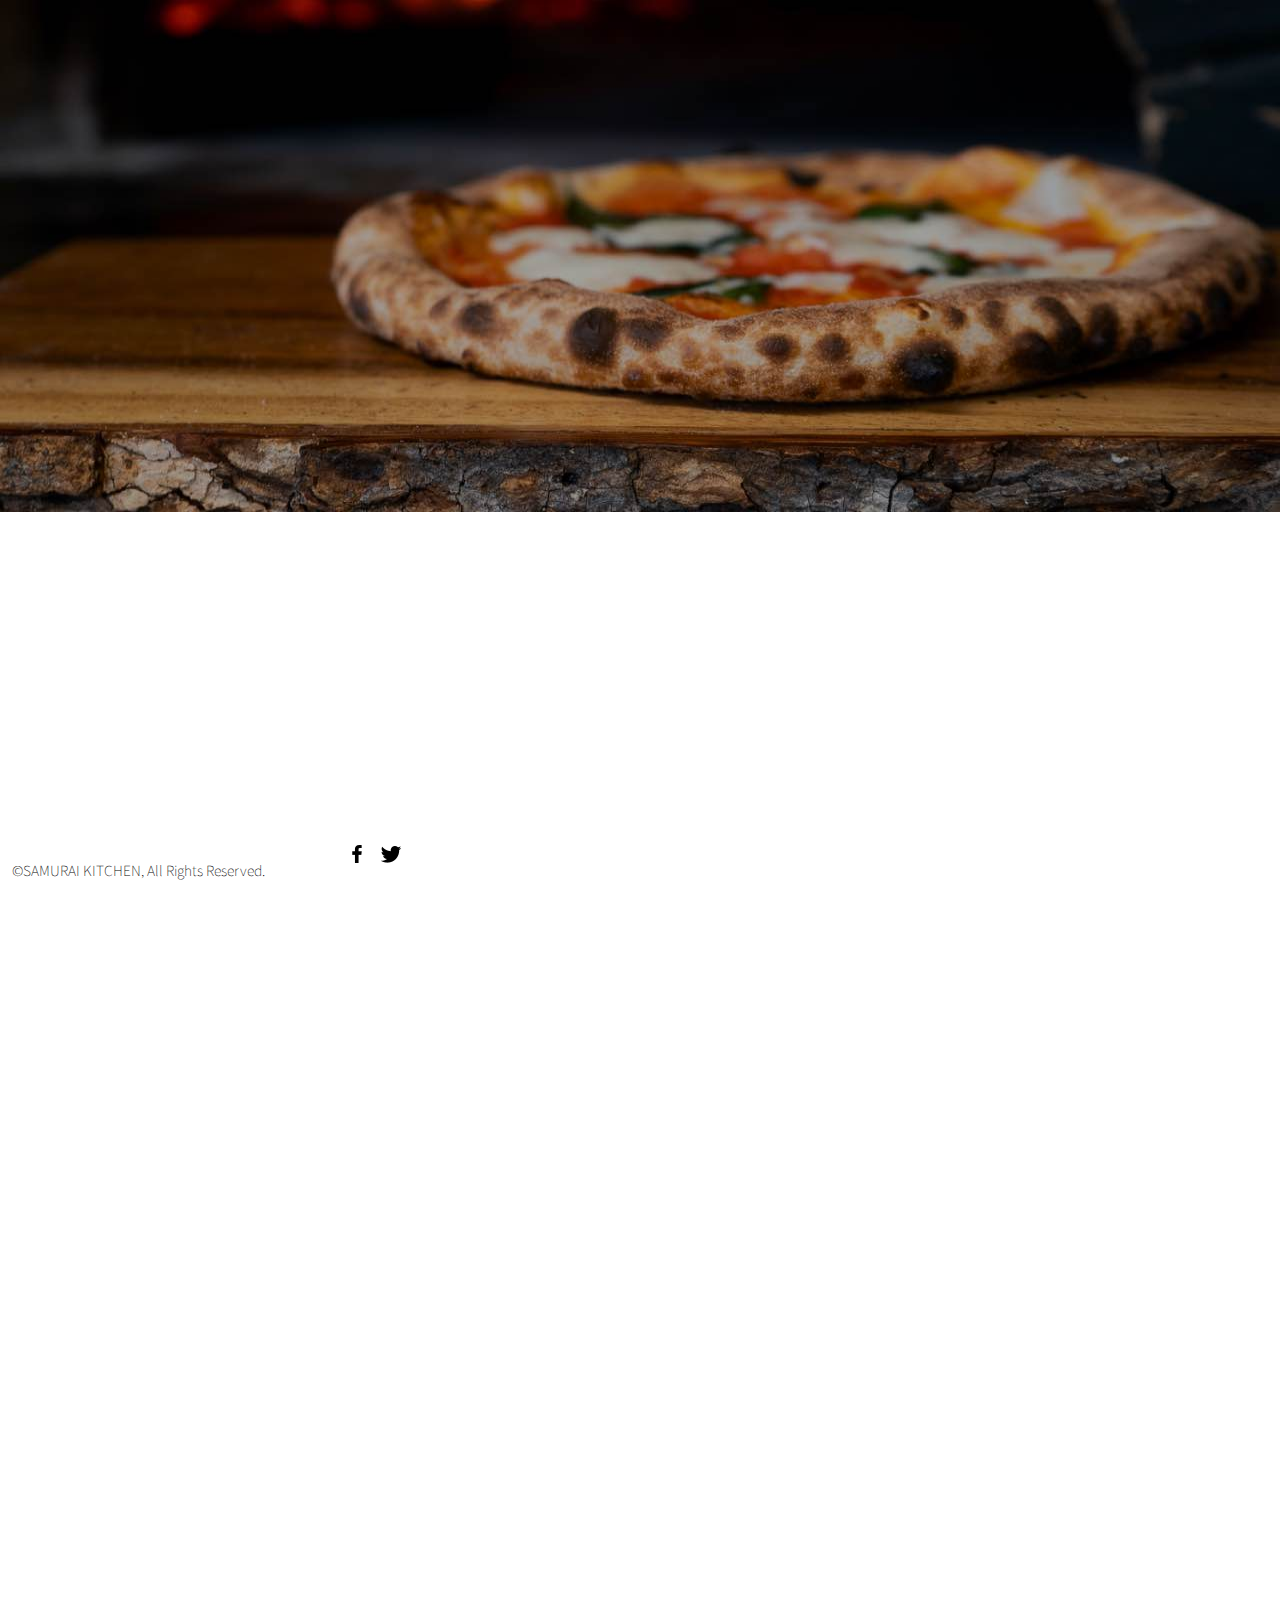
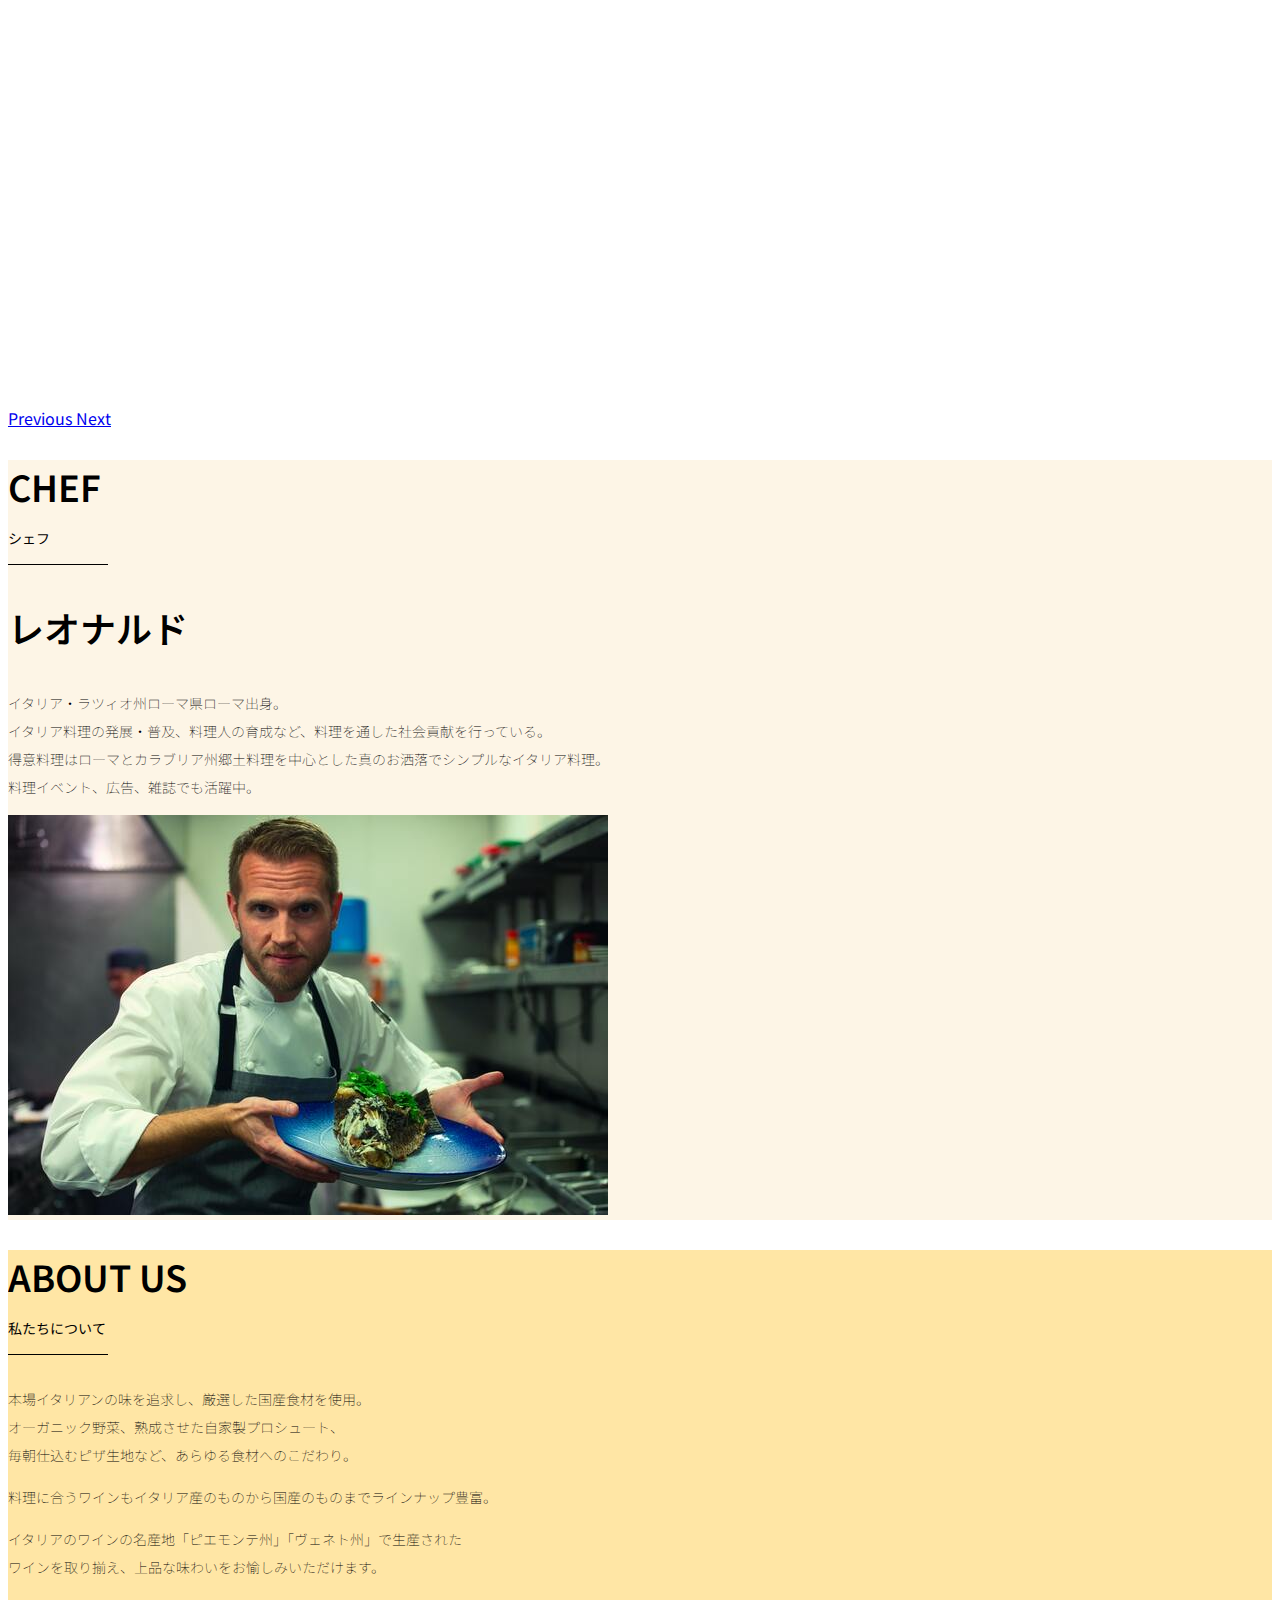
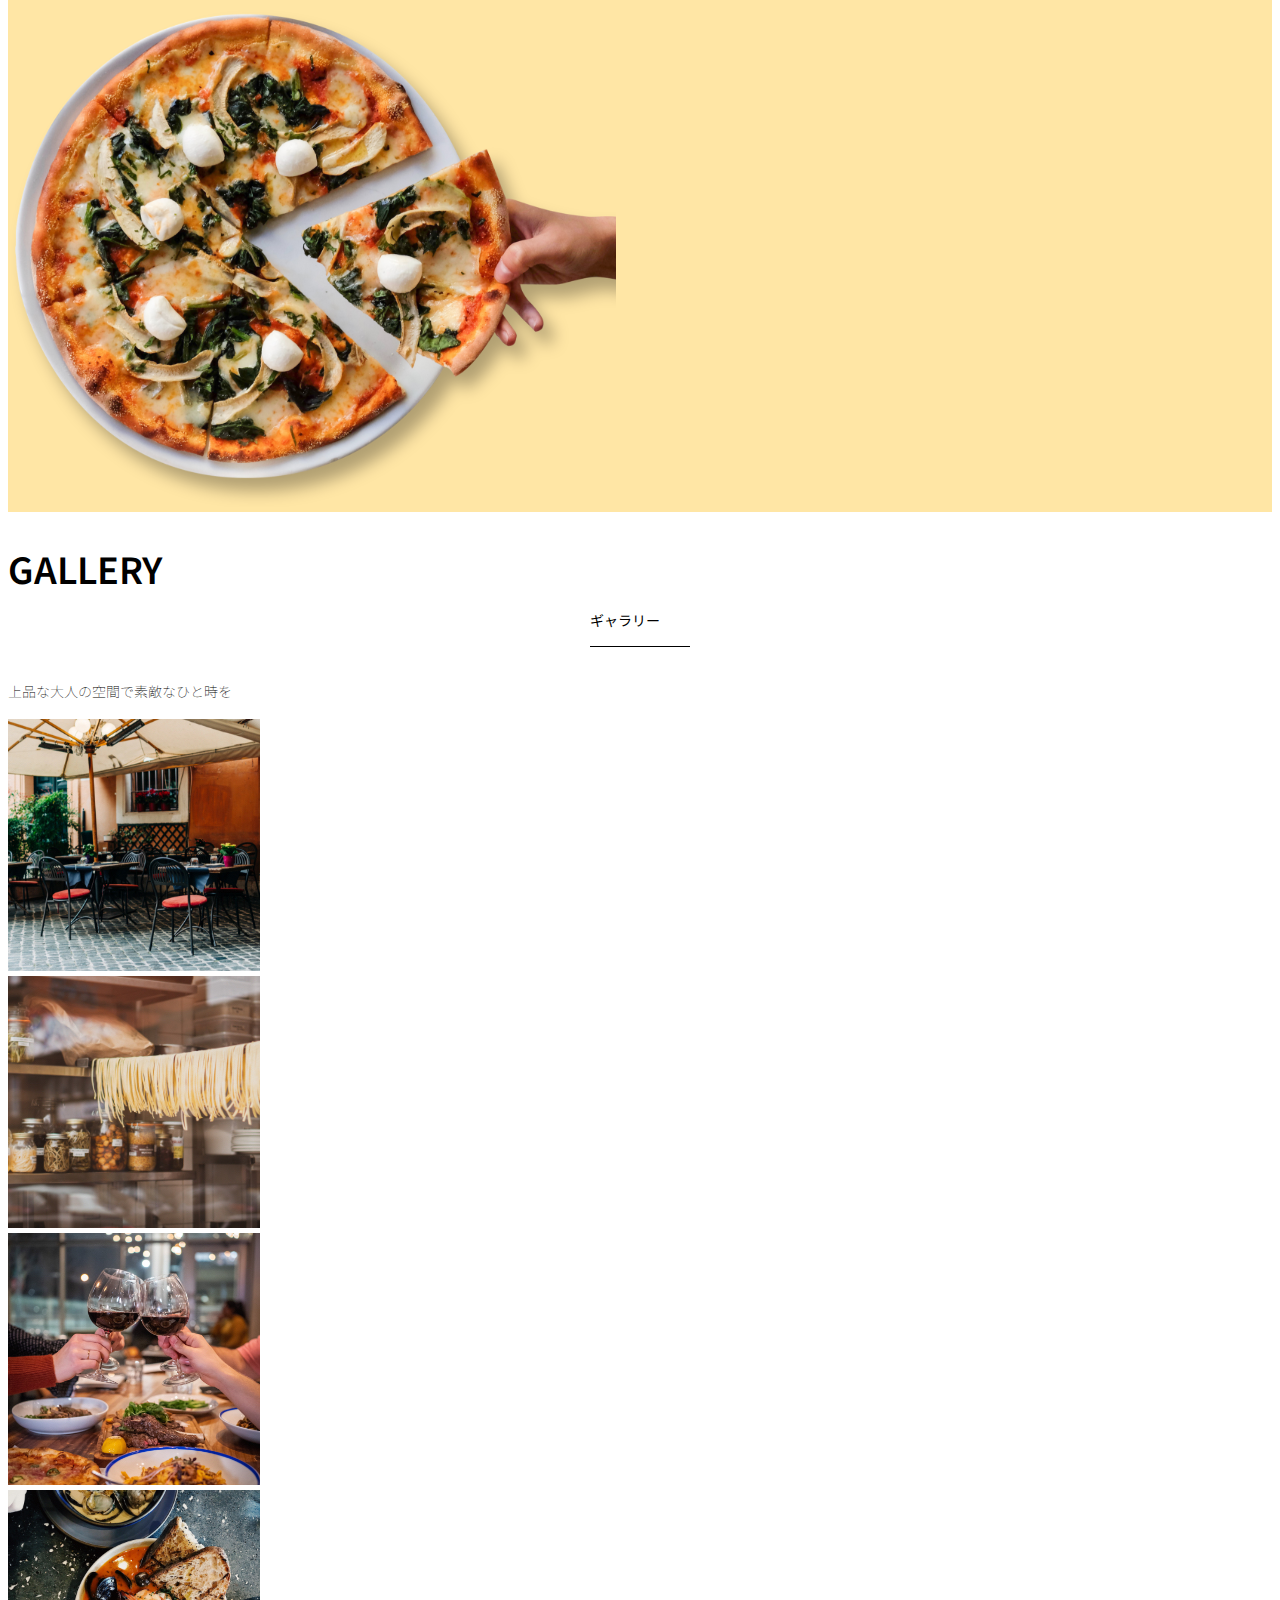
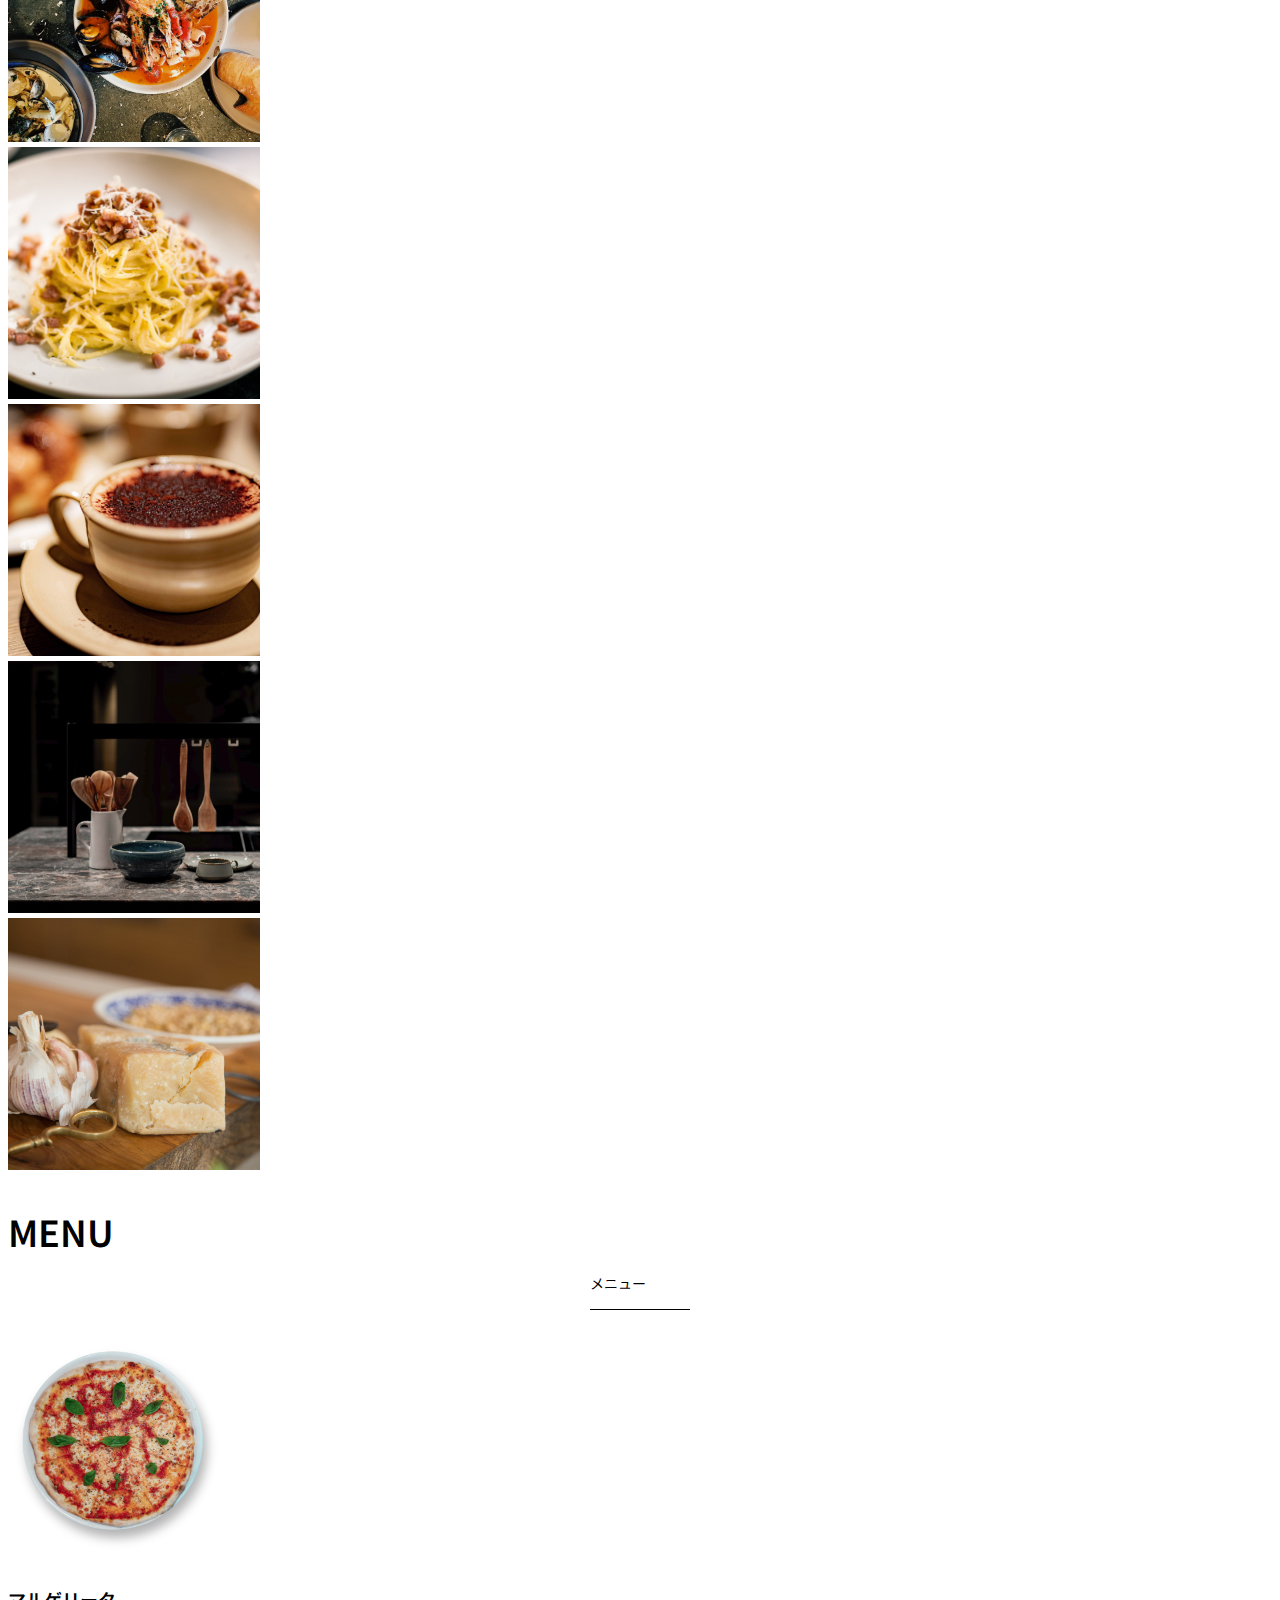
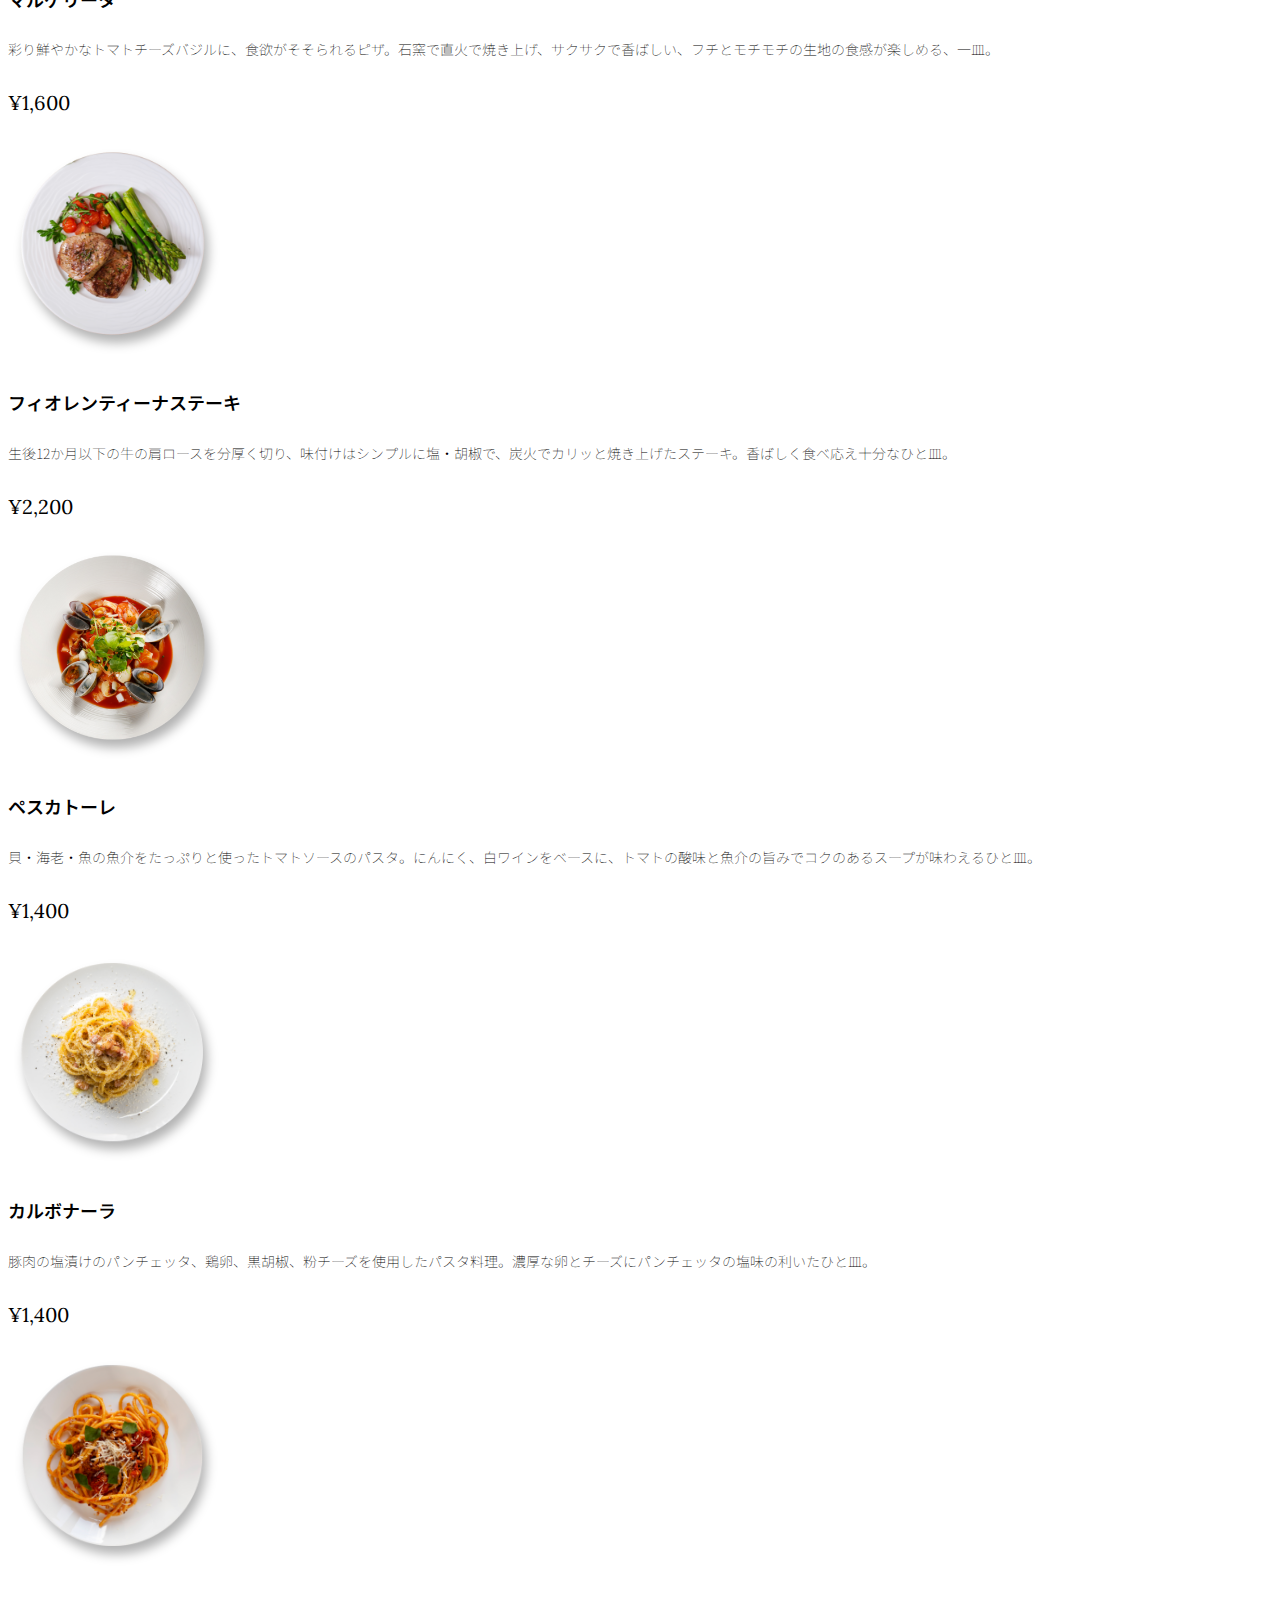
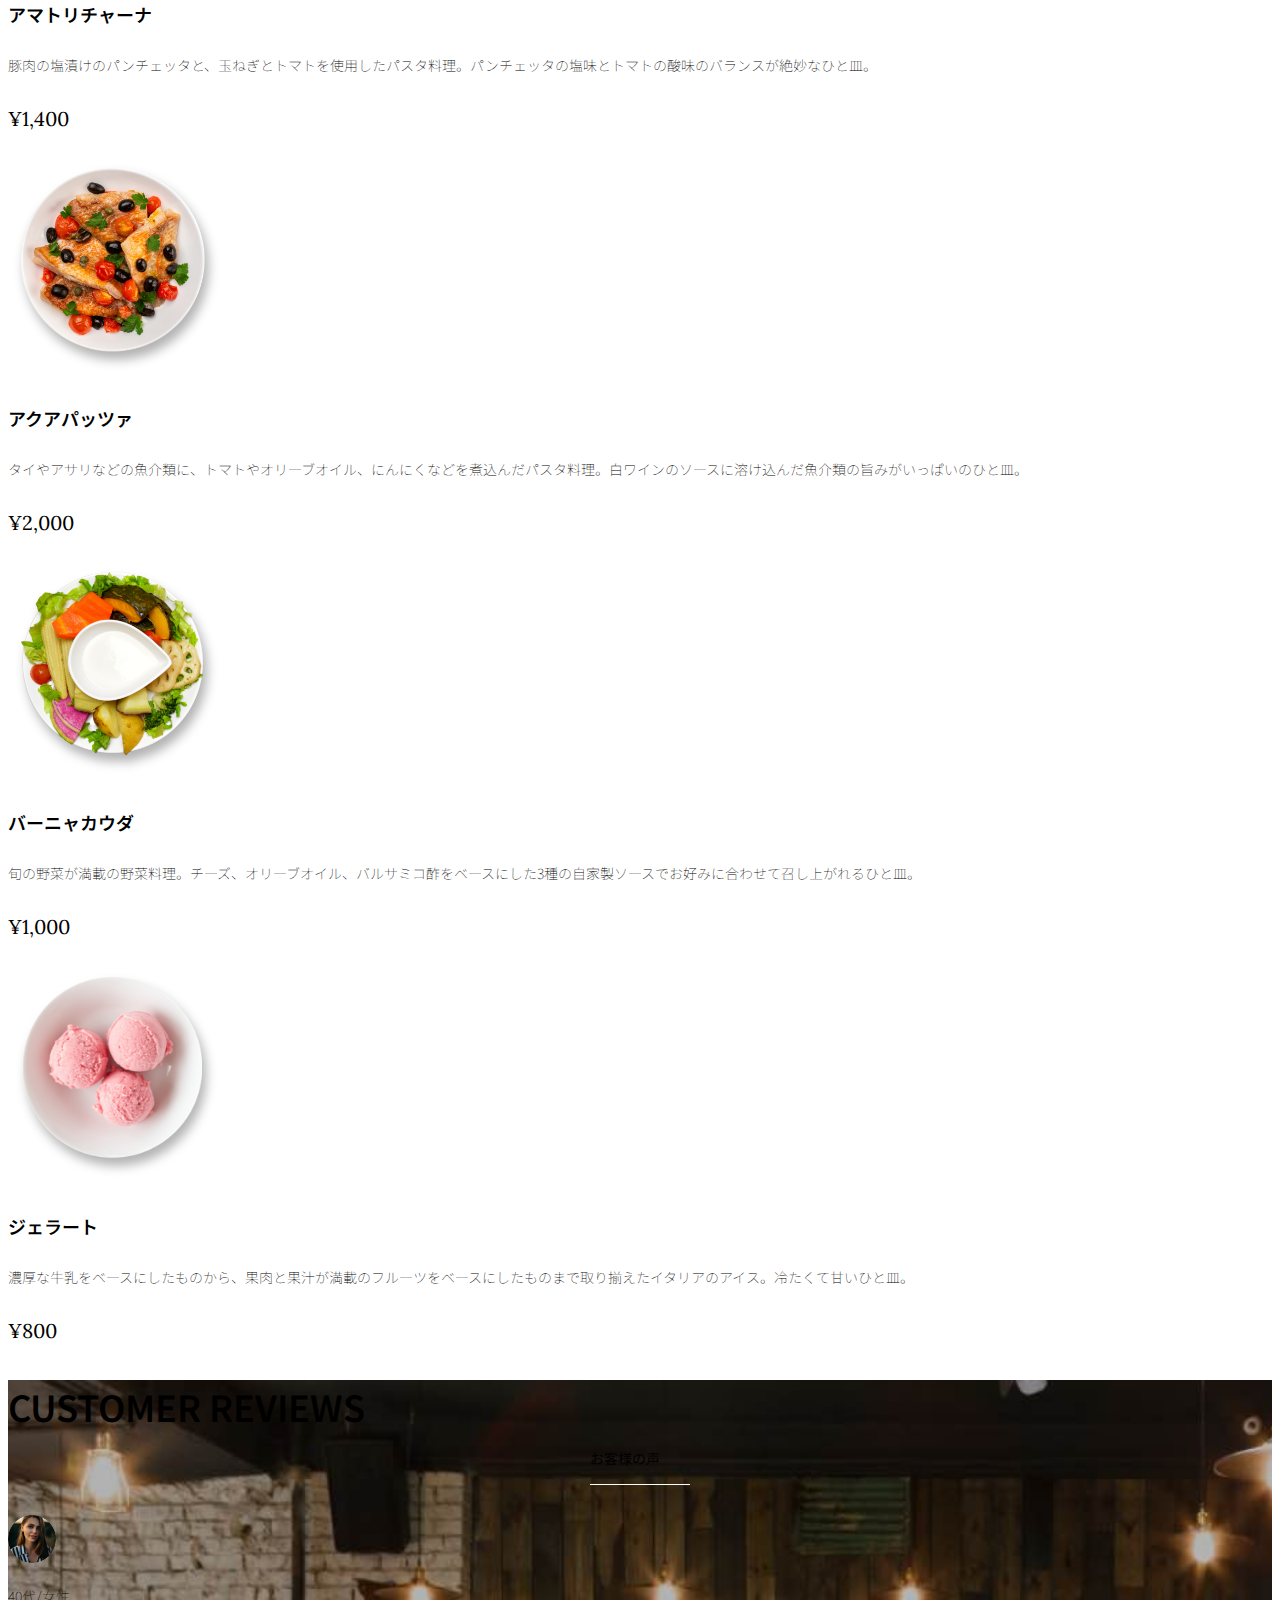
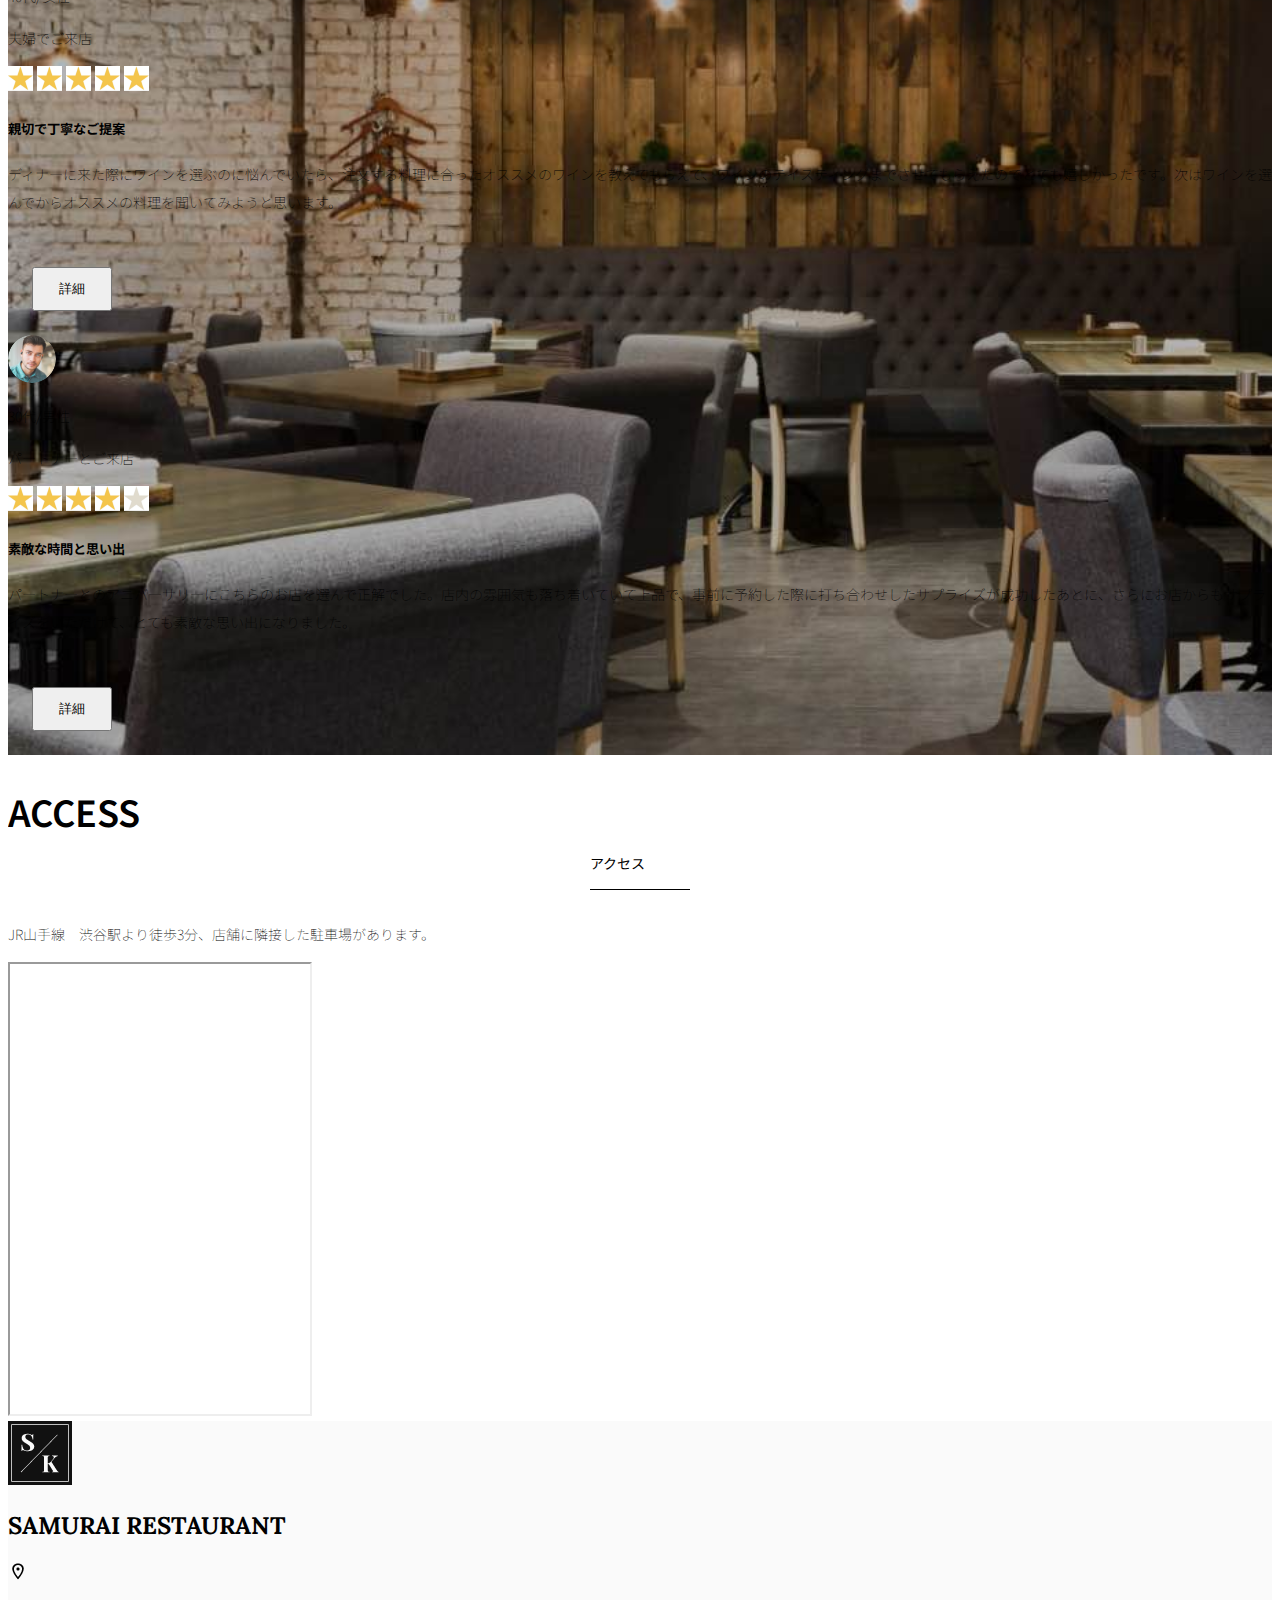
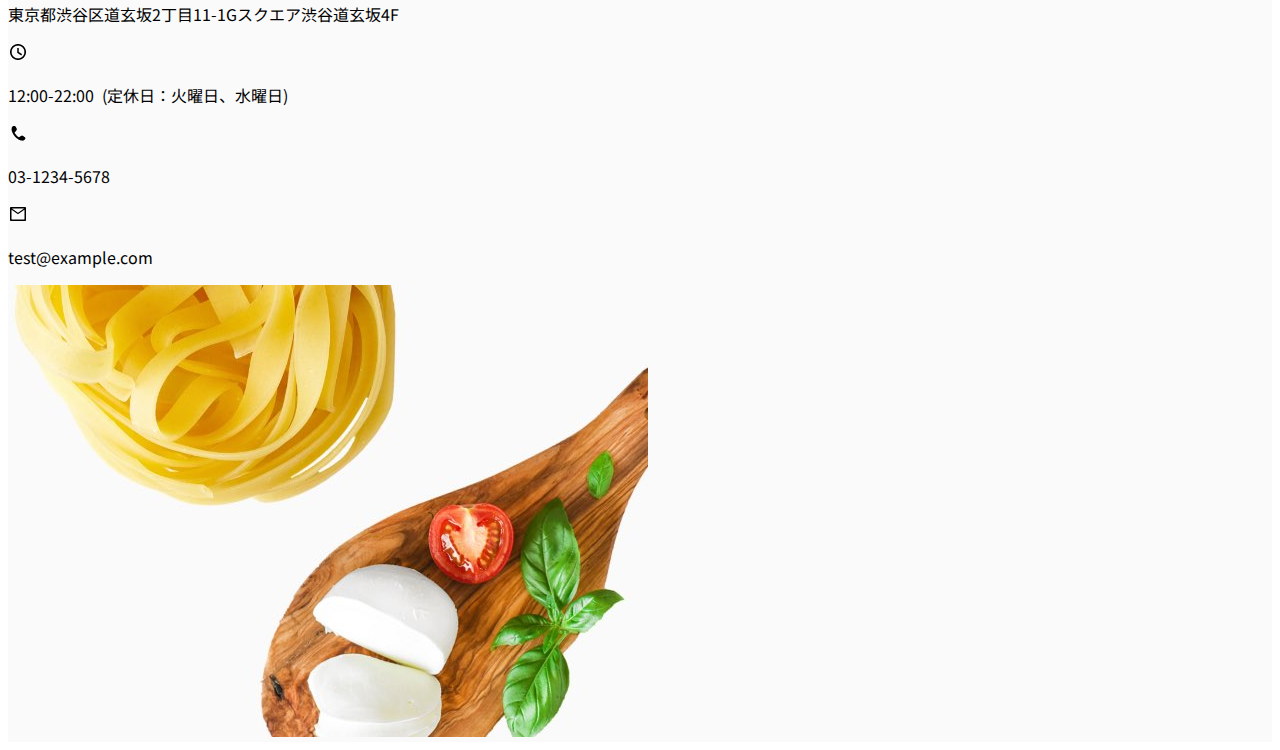
<file: kadai_015/index.html>
<!doctype html>
<html lang="ja">

<head>
  <meta charset="utf-8">
  <!-- マルチデバイス対応 -->
  <meta name="viewport" content="width=device-width, initial-scale=1">
  <meta name="description" content="">
  <meta name="author" content="SAMURAI ENGINEER">
  <title>SAMURAI XD_HTML教材</title>
  <!-- ************************************************ bootstrap.min.cssの読み込み -->
   <!-- BootstrapのCSSの読み込み -->
  <link href="https://cdn.jsdelivr.net/npm/bootstrap@5.0.0-beta1/dist/css/bootstrap.min.css" rel="stylesheet"
    integrity="sha384-giJF6kkoqNQ00vy+HMDP7azOuL0xtbfIcaT9wjKHr8RbDVddVHyTfAAsrekwKmP1" crossorigin="anonymous">
  <!-- ************************************************ bootstrap.bundle.min.jsの読み込み -->
   <!-- BootstrapのJavaScriptライブラリの読み込み -->
  <script src="https://cdn.jsdelivr.net/npm/bootstrap@5.0.0-beta1/dist/js/bootstrap.bundle.min.js"
    integrity="sha384-ygbV9kiqUc6oa4msXn9868pTtWMgiQaeYH7/t7LECLbyPA2x65Kgf80OJFdroafW" crossorigin="anonymous" defer>
  </script>

  <!-- ************************************************ Google Font読み込み -->
  <link rel="preconnect" href="https://fonts.gstatic.com">
  <link href="https://fonts.googleapis.com/css2?family=Lora&display=swap" rel="stylesheet">
  <link href="https://fonts.googleapis.com/css2?family=Noto+Sans+JP:wght@300&display=swap" rel="stylesheet">
  <!-- ************************************************ Font Awesome -->
  <link rel="stylesheet" href="https://use.fontawesome.com/releases/v5.1.0/css/all.css"
    integrity="sha384-lKuwvrZot6UHsBSfcMvOkWwlCMgc0TaWr+30HWe3a4ltaBwTZhyTEggF5tJv8tbt" crossorigin="anonymous">
  <!-- ************************************************今回作成する styles.cssの読み込み -->
  <link href="stylesheet/style.css" rel="stylesheet">
  <!-- ************************************************  -->
</head>

<body>
  <main>
    <!-- ************************************************ ナビゲーションバー開始 -->
    <nav class="navbar navbar-expand-lg">
     <div class="container">
       <a class="navbar-brand my_navbar_brand">
         <img class="img-fluid navbar_brand_logo" src="img/site_logo.png" alt="サイトアイコン"><span>SAMURAI KITCHEN</span>
       </a>
       <div class="navbar-toggler hamburger_menu" data-bs-toggle="collapse" data-bs-target="#navbarNav"
          aria-controls="navbarNav" aria-expanded="false" aria-label="Toggle navigation">
         <input type="checkbox" id="hamburger_btn_check">
         <label for="hamburger_btn_check" class="hamburger_btn">
           <img class="btn_open" src="img/button_open.png" alt="ナビゲーションバーのボタン">
           <img class="btn_close" src="img/button_close.png" alt="ナビゲーションバーのボタン">
         </label>
       </div>
       <div class="collapse navbar-collapse justify-content-end" id="navbarNav">
         <ul class="navbar-nav">
           <li class="nav-item px-2">
             <a class="nav-link my_nav_link my-2" aria-current="page" href="#">HOME</a>
           </li>

           <li class="nav-item px-2">
             <a class="nav-link my_nav_link my-2" href="#about">ABOUT US</a>
           </li>

           <li class="nav-item px-2">
             <a class="nav-link my_nav_link my-2" href="#gallery">GALLERY</a>
           </li>

           <li class="nav-item px-2">
             <a class="nav-link my_nav_link my-2" href="#menu">MENU</a>
           </li>

           <li class="nav-item px-2">
             <a class="nav-link my_nav_link my-2" href="#review">CUSTOMER REVIEWS</a>
           </li>

           <li class="nav-item px-2">
             <a class="nav-link my_nav_link my-2" href="#chef">CHEF</a>
           </li>

           <li class="nav-item px-2">
             <a class="nav-link my_nav_link my-2" href="#access">ACCESS</a>
           </li>
             
         </ul>
       </div>
     </div>
   </nav>
    <!-- ************************************************ ナビゲーションバー終了 -->

    <!-- ************************************************ カルーセル開始 -->

    <!-- カルーセル部分 -->
   <!-- idのmyCarouselはインジケーター部分のdata-bs-targetと紐付く必要がある。mb-5で下方向に余白追加。 -->
   <div id="myCarousel" class="carousel slide mb-5" data-bs-ride="carousel">

     <!-- インジケーター部分 -->
     <ol class="carousel-indicators">
       <!-- この箇所と前述のidは紐付いている。data-bs-slide-toの番号がカルーセルの順番。 -->
       <li data-bs-target="#myCarousel" data-bs-slide-to="0" class="active"></li>
       <li data-bs-target="#myCarousel" data-bs-slide-to="1"></li>
       <li data-bs-target="#myCarousel" data-bs-slide-to="2"></li>
     </ol>

     <!-- carousel-inner：カルーセルのキャプションと背景画像の部分。現在は1枚目だけ表示。 -->
    <div class="carousel-inner">
       <div class="carousel-item active">
         <img src="img/slider-1.jpg" alt="SAMURAI KITCHEN-1">
         <div class="carousel-caption">
            <!-- 独自のクラスで位置とフォントを変更 -->
            <h1 class="my_carousel_caption">
             Welcome to<br>
             SAMURAI KITCHEN
           </h1>
         </div>
       </div>

       <!-- カーセル2枚目 -->
        <div class="carousel-item">
          <img src="img/slider-2.jpg" alt="サンプル画像">
          <div class="carousel-caption">
            <h1 class="my_carousel_caption">
              The fabulous combination of&nbsp;wine&nbsp;and&nbsp;food
            </h1>
          </div>
        </div>

        <!-- カーセル3枚目 -->
      <div class="carousel-item">
        <img src="img/slider-3.jpg" alt="サンプル画像">
        <div class="carousel-caption">
          <h1 class="my_carousel_caption">Get the Italian taste<br>
            at the SAMURAI&nbsp;KITCHEN
          </h1>
        </div>
      </div>
    </div>

     <!-- コントロールボタン 左側 -->
     <a class="carousel-control-prev" href="#myCarousel" role="button" data-bs-slide="prev">
       <span class="carousel-control-prev-icon" aria-hidden="true"></span>
       <span class="visually-hidden">Previous</span>
     </a>

     <!-- コントロールボタン 右側 -->
     <a class="carousel-control-next" href="#myCarousel" role="button" data-bs-slide="next">
       <span class="carousel-control-next-icon" aria-hidden="true"></span>
       <span class="visually-hidden">Next</span>
     </a>
   </div>
    <!-- ************************************************ カルーセル終了 -->
  <section class="chef_bg" id="chef">


     <!--コンテンツの中央揃え。上下方向にパディング（サイズ5）。下方向にマージン（サイズ5）。 -->
     <div class="container py-5 mb-5">

       <!-- rowクラス（行） -->
       <div class="row">

         <!-- 左側カラム（6/12分割） -->
         <div class="col-lg-6 text-left">

           <!-- 上下方向にパディング（サイズ5） -->
           <div class="py-5">

             <!-- 下方向にマージン（サイズ5） -->
             <h2 class="section_title chef mb-5">
               CHEF
             </h2>
             <h3 class="section_title name mb-5">
              レオナルド
             </h3>
             <!-- 下方向にマージン（サイズ2） -->
             <p class="mb-2">
               イタリア・ラツィオ州ローマ県ローマ出身。<br>
               イタリア料理の発展・普及、料理人の育成など、料理を通した社会貢献を行っている。<br>
               得意料理はローマとカラブリア州郷土料理を中心とした真のお洒落でシンプルなイタリア料理。<br>
               料理イベント、広告、雑誌でも活躍中。
             </p>
           </div>
         </div>

         <!-- 右側カラム（6/12分割） -->
         <div class="col-lg-6">

           <!-- 画像を配置 -->
           <img src="img/chef.jpg" class="img-chef" alt="料理を持っているシェフ">
         </div>
       </div>
     </div>

      </section>
    <!-- ************************************************ アバウトセクション開始 -->
    <section class="about_us_bg" id="about">

      <!--コンテンツの中央揃え。上下方向にパディング（サイズ5）。下方向にマージン（サイズ5）。 -->
     <div class="container py-5 mb-5">

       <!-- rowクラス（行） -->
       <div class="row">

         <!-- 左側カラム（6/12分割） -->
         <div class="col-lg-6 text-left">

           <!-- 上下方向にパディング（サイズ5） -->
           <div class="py-5">

             <!-- 下方向にマージン（サイズ5） -->
             <h2 class="section_title about mb-5">
               ABOUT US
             </h2>
             <!-- 下方向にマージン（サイズ2） -->
             <p class="mb-2">
               本場イタリアンの味を追求し、厳選した国産食材を使用。<br>
               オーガニック野菜、熟成させた自家製プロシュート、<br>
               毎朝仕込むピザ生地など、あらゆる食材へのこだわり。<br>
             </p>

             <!-- 下方向にマージン（サイズ2） -->
             <p class="mb-2">
               料理に合うワインもイタリア産のものから国産のものまでラインナップ豊富。<br>
             </p>

             <!-- 下方向にマージン（サイズ2） -->
             <p class="mb-2">
               イタリアのワインの名産地「ピエモンテ州」「ヴェネト州」で生産された<br>
               ワインを取り揃え、上品な味わいをお愉しみいただけます。<br>
             </p>
           </div>
         </div>

         <!-- 右側カラム（6/12分割） -->
         <div class="col-lg-6">

           <!-- 画像を配置 -->
           <img src="img/img-about-us.png" class="img-fluid" alt="pizza">
         </div>
       </div>
     </div>

    </section>
    <!-- ************************************************ アバウトセクション終了 -->

    <!-- ************************************************ ギャラリーセクション開始 -->
    <section id="gallery">
      <div class="container mb-5">
       <h2 class="mb-3 section_title gallery text-center">GALLERY</h2>
       <p class="text-center mb-5">
         上品な大人の空間で素敵なひと時を
       </p>

       <div class="row">
         <div class="col-6 col-lg-3 mb-4 d-flex justify-content-center">
           <img class="img-fluid" src="img/gallery-1.jpg" alt="サンプル画像">
         </div>

         <div class="col-6 col-lg-3 mb-4 d-flex justify-content-center">
           <img class="img-fluid" src="img/gallery-2.jpg" alt="サンプル画像">
         </div>

         <div class="col-6 col-lg-3 mb-4 d-flex justify-content-center">
           <img class="img-fluid" src="img/gallery-3.jpg" alt="サンプル画像">
         </div>

         <div class="col-6 col-lg-3 mb-4 d-flex justify-content-center">
           <img class="img-fluid" src="img/gallery-4.jpg" alt="サンプル画像">
         </div>

         <div class="col-6 col-lg-3 mb-4 d-flex justify-content-center">
           <img class="img-fluid" src="img/gallery-5.jpg" alt="サンプル画像">
         </div>

         <div class="col-6 col-lg-3 mb-4 d-flex justify-content-center">
           <img class="img-fluid" src="img/gallery-6.jpg" alt="サンプル画像">
         </div>

         <div class="col-6 col-lg-3 mb-4 d-flex justify-content-center">
           <img class="img-fluid" src="img/gallery-7.jpg" alt="サンプル画像">
         </div>

         <div class="col-6 col-lg-3 mb-4 d-flex justify-content-center">
           <img class="img-fluid" src="img/gallery-8.jpg" alt="サンプル画像">
         </div>

       </div>
     </div>
    </section>
    <!-- ************************************************ ギャラリーセクション終了 -->

    <!-- ************************************************ メニューセクション -->
    <section id="menu">
      <div class="container">
        <div class="row">
          <div class="col-lg-12">
            <h2 class="section_title menu text-center mb-5">MENU</h2>
          </div>
        </div>
      </div>

      <div class="container mb-5">
        <div class="row">
          <div class="col-12 col-lg-6">
            <div class="row g-0 mb-4">
              <div class="col-12 col-lg-5 text-center">
                <img src="img/margherita.png" class="img-fluid" alt="マルゲリータ">
              </div>
              <div class="col-12 col-lg-7 p-4">
              <h4 class="mb-0 menu_title">マルゲリータ</h4>
                <p class="my-auto">彩り鮮やかなトマトチーズバジルに、食欲がそそられるピザ。石窯で直火で焼き上げ、サクサクで香ばしい、フチとモチモチの生地の食感が楽しめる、一皿。</p>
                <p class="menu_price">¥1,600</p>
              </div>
            </div>
          </div>

          <div class="col-12 col-lg-6">
            <div class="row g-0 mb-4">
              <div class="col-12 col-lg-5 text-center">
              <img src="img/steak.png" class="img-fluid" alt="フィオレンティーナステーキ">
              </div>
              <div class="col-12 col-lg-7 p-4">
                <h4 class="mb-0 menu_title">フィオレンティーナステーキ</h4>
                <p class="my-auto">生後12か月以下の牛の肩ロースを分厚く切り、味付けはシンプルに塩・胡椒で、炭火でカリッと焼き上げたステーキ。香ばしく食べ応え十分なひと皿。</p>
                <p class="menu_price">¥2,200</p>
              </div>
            </div>
          </div>

          <div class="col-12 col-lg-6">
            <div class="row g-0 mb-4">
              <div class="col-12 col-lg-5 text-center">
                <img src="img/pescatore.png" class="img-fluid" alt="ペスカトーレ">
              </div>
              <div class="col-12 col-lg-7 p-4">
                <h4 class="mb-0 menu_title">ペスカトーレ</h4>
                <p class="my-auto">貝・海老・魚の魚介をたっぷりと使ったトマトソースのパスタ。にんにく、白ワインをベースに、トマトの酸味と魚介の旨みでコクのあるスープが味わえるひと皿。</p>
                <p class="menu_price">¥1,400</p>
              </div>
            </div>
          </div>

          <div class="col-12 col-lg-6">
            <div class="row g-0 mb-4">
              <div class="col-12 col-lg-5 text-center">
                <img src="img/carbonara.png" class="img-fluid" alt="カルボナーラ">
              </div>
              <div class="col-12 col-lg-7 p-4">
                <h4 class="mb-0 menu_title">カルボナーラ</h4>
                <p class="my-auto">豚肉の塩漬けのパンチェッタ、鶏卵、黒胡椒、粉チーズを使用したパスタ料理。濃厚な卵とチーズにパンチェッタの塩味の利いたひと皿。</p>
                <p class="menu_price">¥1,400</p>
              </div>
            </div>
          </div>

          <div class="col-12 col-lg-6">
            <div class="row g-0 mb-4">
              <div class="col-12 col-lg-5 text-center">
                <img src="img/amatriciana.png" class="img-fluid" alt="アマトリチャーナ">
              </div>
              <div class="col-12 col-lg-7 p-4">
                <h4 class="mb-0 menu_title">アマトリチャーナ</h4>
                <p class="my-auto">豚肉の塩漬けのパンチェッタと、玉ねぎとトマトを使用したパスタ料理。パンチェッタの塩味とトマトの酸味のバランスが絶妙なひと皿。</p>
                <p class="menu_price">¥1,400</p>
              </div>
            </div>
          </div>

          <div class="col-12 col-lg-6">
            <div class="row g-0 mb-4">
              <div class="col-12 col-lg-5 text-center">
                <img src="img/acqua-pazza.png" class="img-fluid" alt="アクアパッツァ">
              </div>
              <div class="col-12 col-lg-7 p-4">
                <h4 class="mb-0 menu_title">アクアパッツァ</h4>
                <p class="my-auto">タイやアサリなどの魚介類に、トマトやオリーブオイル、にんにくなどを煮込んだパスタ料理。白ワインのソースに溶け込んだ魚介類の旨みがいっぱいのひと皿。</p>
                <p class="menu_price">¥2,000</p>
              </div>
            </div>
          </div>

          <div class="col-12 col-lg-6">
            <div class="row g-0 mb-4">
              <div class="col-12 col-lg-5 text-center">
                <img src="img/bagna-cauda.png" class="img-fluid" alt="バーニャカウダ">
              </div>
              <div class="col-12 col-lg-7 p-4">
                <h4 class="mb-0 menu_title">バーニャカウダ</h4>
                <p class="my-auto">旬の野菜が満載の野菜料理。チーズ、オリーブオイル、バルサミコ酢をベースにした3種の自家製ソースでお好みに合わせて召し上がれるひと皿。</p>
                <p class="menu_price">¥1,000</p>
              </div>
            </div>
          </div>

          <div class="col-12 col-lg-6">
            <div class="row g-0 mb-4">
              <div class="col-12 col-lg-5 text-center">
                <img src="img/gelato.png" class="img-fluid" alt="ジェラート">
              </div>
              <div class="col-12 col-lg-7 p-4">
                <h4 class="mb-0 menu_title">ジェラート</h4>
                <p class="my-auto">濃厚な牛乳をベースにしたものから、果肉と果汁が満載のフルーツをベースにしたものまで取り揃えたイタリアのアイス。冷たくて甘いひと皿。</p>
                <p class="menu_price">¥800</p>
              </div>
            </div>
          </div>
        </div>
      </div>
    </section>
    <!-- ************************************************ メニューセクション終了 -->

    <!-- ************************************************ レビューセクション開始 -->
    <section id="review">
      <div class="review_wrapper">
        <div class="container py-5 mb-5">
          <div class="text-center mb-5">
            <h2 class="section_title review text-center text-white">CUSTOMER REVIEWS</h2>
          </div>
          <div class="row pb-5 justify-content-center">
            <div class="col-12 col-lg-5 mt-3">

              <!-- h_420 クラスで白枠の高さを修正します -->
             <div class="bg-white h_420">
                <div class="p-4">
                  <div class="d-flex align-items-center">

                   <!-- お客様の画像を配置 -->
                   <img src="img/customer-woman.png" class="reviewer_img" alt="サンプル画像">
                    <div>
                      <p class="my-0">40代/女性</p>
                      <p class="my-0">夫婦でご来店</p>
                    </div>
                  </div>
                  <div class="my-3">
                   <!-- star_img クラスで画像サイズを変更 -->
                   <img src="img/star-point.png" class="star_img" alt="star">
                   <img src="img/star-point.png" class="star_img" alt="star">
                   <img src="img/star-point.png" class="star_img" alt="star">
                   <img src="img/star-point.png" class="star_img" alt="star">
                   <img src="img/star-point.png" class="star_img" alt="star">
                  </div>
                  <h5>親切で丁寧なご提案</h5>
                  <p>
                    ディナーに来た際にワインを選ぶのに悩んでいたら、注文する料理に合ったオススメのワインを教えてもらえて、ワインのテイスティングまでさせてもらえたのでとても嬉しかったです。次はワインを選んでからオススメの料理を聞いてみようと思います。
                  </p>
                  <button type="button" class="btn btn-warning shadow fix_bottom">詳細</button>
                </div>
              </div>
            </div>

           <!-- 右側カラム：左側カラムと内容が同じなので説明は省略 -->
           <div class="col-12 col-lg-5 mt-3">
             <div class="bg-white h_420">
               <div class="p-4">
                 <div class="d-flex align-items-center">
                   <!-- reviewer_img クラスで画像サイズを変更します -->
                   <img src="img/customer-man.png" class="reviewer_img" alt="サンプル画像">
                   <div>
                     <p class="my-0">30代/男性</p>
                     <p class="my-0">パートナーとご来店</p>
                   </div>
                 </div>
                 <div class="my-3">
                   <img src="img/star-point.png" class="star_img" alt="star">
                   <img src="img/star-point.png" class="star_img" alt="star">
                   <img src="img/star-point.png" class="star_img" alt="star">
                   <img src="img/star-point.png" class="star_img" alt="star">
                   <img src="img/star-no-point.png" class="star_img" alt="no-star">
                 </div>
                 <h5>素敵な時間と思い出</h5>
                 <p>
                   パートナーとのアニバーサリーにこちらのお店を選んで正解でした。店内の雰囲気も落ち着いていて上品で、事前に予約した際に打ち合わせしたサプライズが成功したあとに、さらにお店からもサプライズをいただけて、とても素敵な思い出になりました。
                 </p>
                 <button type="button" class="btn btn-warning shadow fix_bottom">詳細</button>
               </div>
             </div>
           </div>
         </div>
       </div>
     </div>

    </section>
    <!-- ************************************************ レビューセクション終了 -->

    <!-- ************************************************ アクセスセクション開始 -->
    <section id="access">
      <div class="container">

       <div class="row">
         <div class="col-lg-12 text-center mb-5">
           <h2 class="section_title text-center access mb-5">ACCESS</h2>
           <p>JR山手線　渋谷駅より徒歩3分、店舗に隣接した駐車場があります。</p>
         </div>
       </div>
     </div>

     <div class="container mb-5 px-2">
       <iframe 
          src="https://www.google.com/maps/embed?pb=!1m18!1m12!1m3!1d3241.2806732290146!2d139.7494883!3d35.6700904!2m3!1f0!2f0!3f0!3m2!1i1024!2i768!4f13.1!3m3!1m2!1s0x60188b602972bb83%3A0xa6b553df33a5bd04!2zU0FNVVJBSSBFTkdJTkVFUiDkvo3jgqjjg7Pjgrjjg4vjgqI!5e0!3m2!1sja!2sjp!4v1758155048144!5m2!1sja!2sjp" 
          class="w-100" style="height: 50vh;" loading="lazy"></iframe>
     </div>
    </section>
    <!-- ************************************************ アクセスセクション終了 -->


    <!-- ************************************************ フッター開始 -->
    <footer id="footer">
      <div class="container">
       <div class="row">

         <!-- 2カラムに分けたレイアウトの左側カラム -->
         <div class="col-12 col-lg-6 position-relative">

           <!-- 左側カラムのレイアウトをさらに分けるためにrowを使用 -->
           <div class="row pt-5">

             <!-- 画面をさらに2:10に分割 -->
             <!-- ここは2:10の2の部分 -->
             <div class="col-lg-2 text-center my-3">

               <!-- サイトロゴ -->
               <img class="img-fluid footer_brand_logo" src="img/site_logo.png" alt="サンプル画像">
             </div>

             <!-- ここは2:10の10の部分 -->
             <div class="col-lg-10 align-self-center my-3">
               <!-- タイトル文字 -->
               <h2 class="m-0 footer_text">SAMURAI RESTAURANT</h2>
             </div>
           </div>

           <!-- 営業時間などのテキストを追加 -->
           <div class="restaurant_info py-3">

             <div class="d-flex mb-3">
               <img src="img/icon-Marker.png" alt="marker">
               <p class="p-0 m-0">東京都渋谷区道玄坂2丁目11-1Gスクエア渋谷道玄坂4F</p>
             </div>
             <div class="d-flex mb-3">
               <img src="img/icon-Clock.png" alt="clock">
               <p class="p-0 m-0">12:00-22:00&nbsp;&nbsp;(定休日：火曜日、水曜日)</p>
             </div>
             <div class="d-flex mb-3">
               <img src="img/icon-Phone.png" alt="phone">
               <p class="p-0 m-0">03-1234-5678</p>
             </div>
             <div class="d-flex mb-3">
               <img src="img/icon-Mail.png" alt="mail">
               <p class="p-0 m-0">test@example.com</p>
             </div>
           </div>

           <!-- コピーライトを追加 -->
           <div class="copy_right align-items-center">
             <p>
               ©SAMURAI KITCHEN, All Rights Reserved.
             </p>

             <!-- SNSアイコンを表示 -->
             <img src="img/icon-facebook.png" class="sns_img" alt="facebook">
             <img src="img/icon-twitter.png" class="sns_img" alt="twitter">
           </div>
         </div>

         <!-- 2カラムに分けたレイアウトの右側カラム -->
         <div class="col-12 col-lg-6 d-none d-lg-block">
           <!-- 背景画像を表示 -->
           <img src="img/background-footer.jpg" alt="背景画像">
         </div>
       </div>
     </div>
    </footer>
    <!-- ************************************************ フッター終了 -->
  </main>
</body>

</html>
</file>
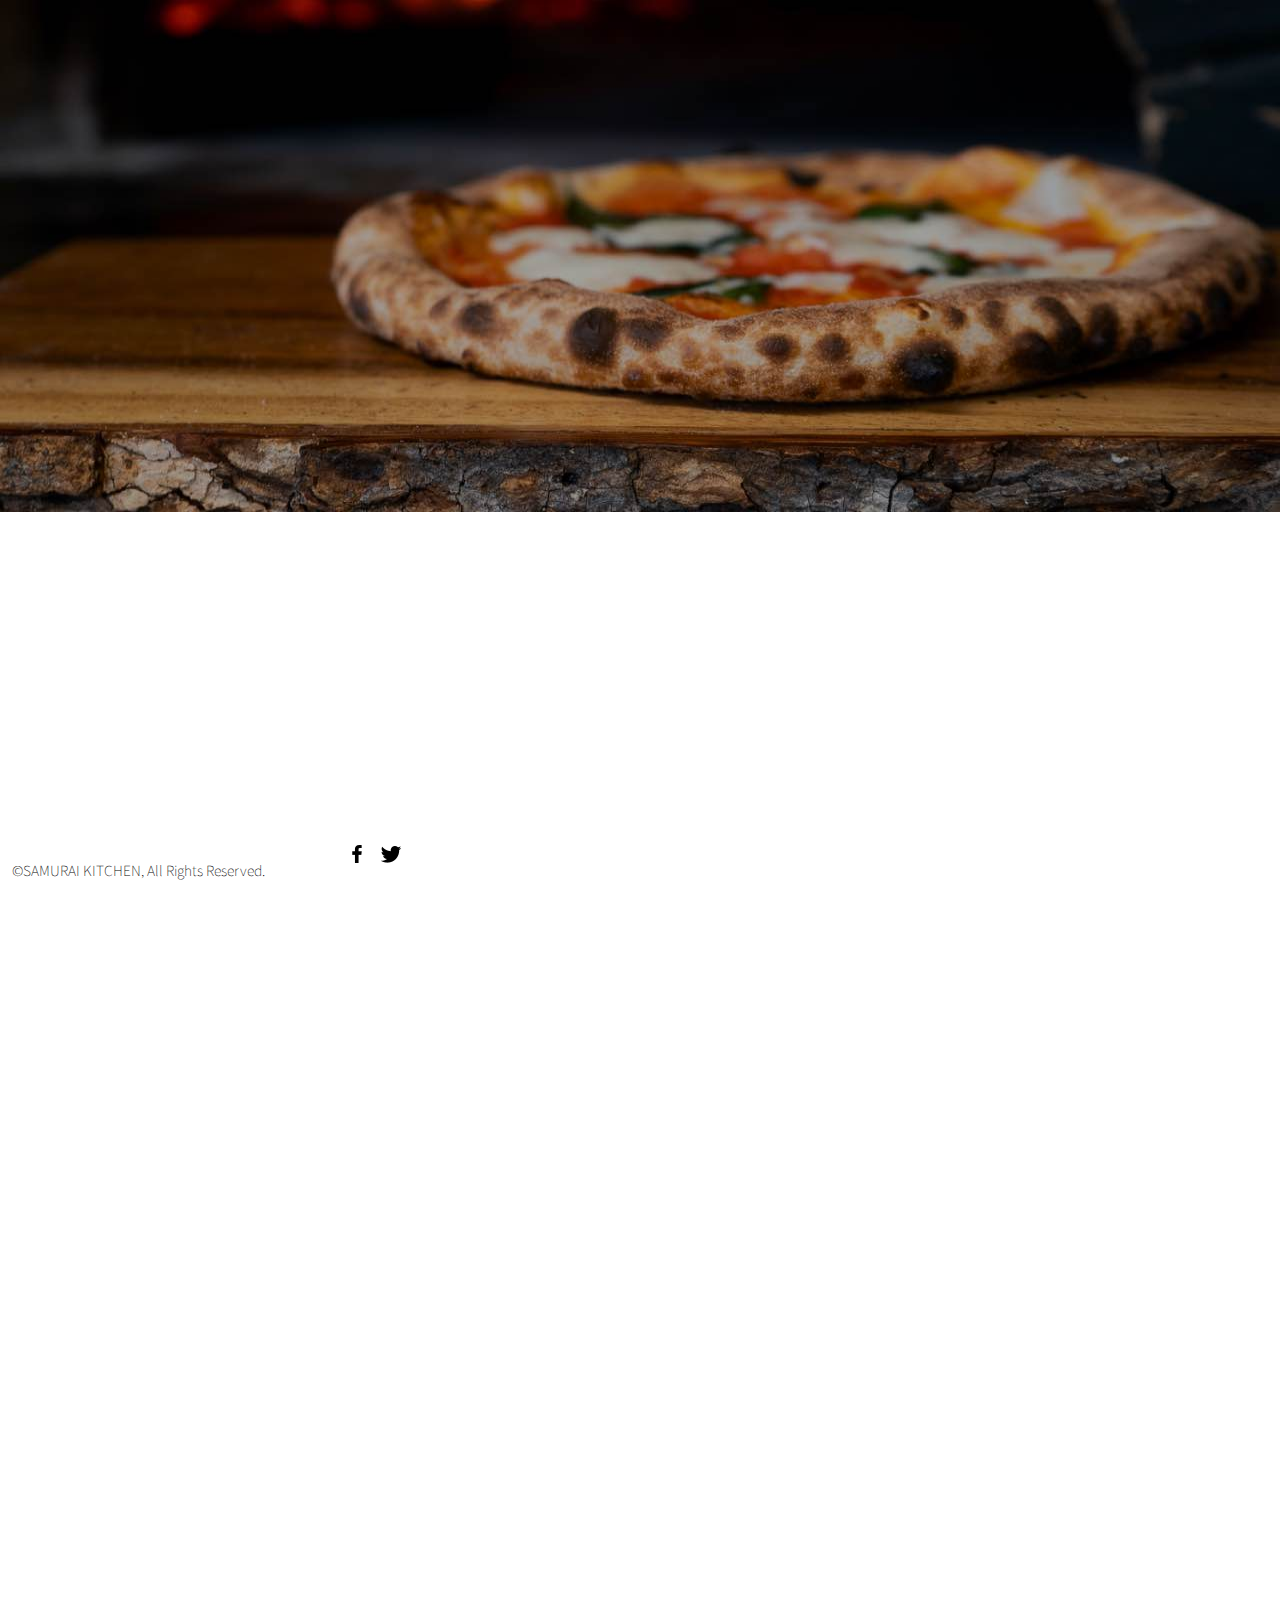
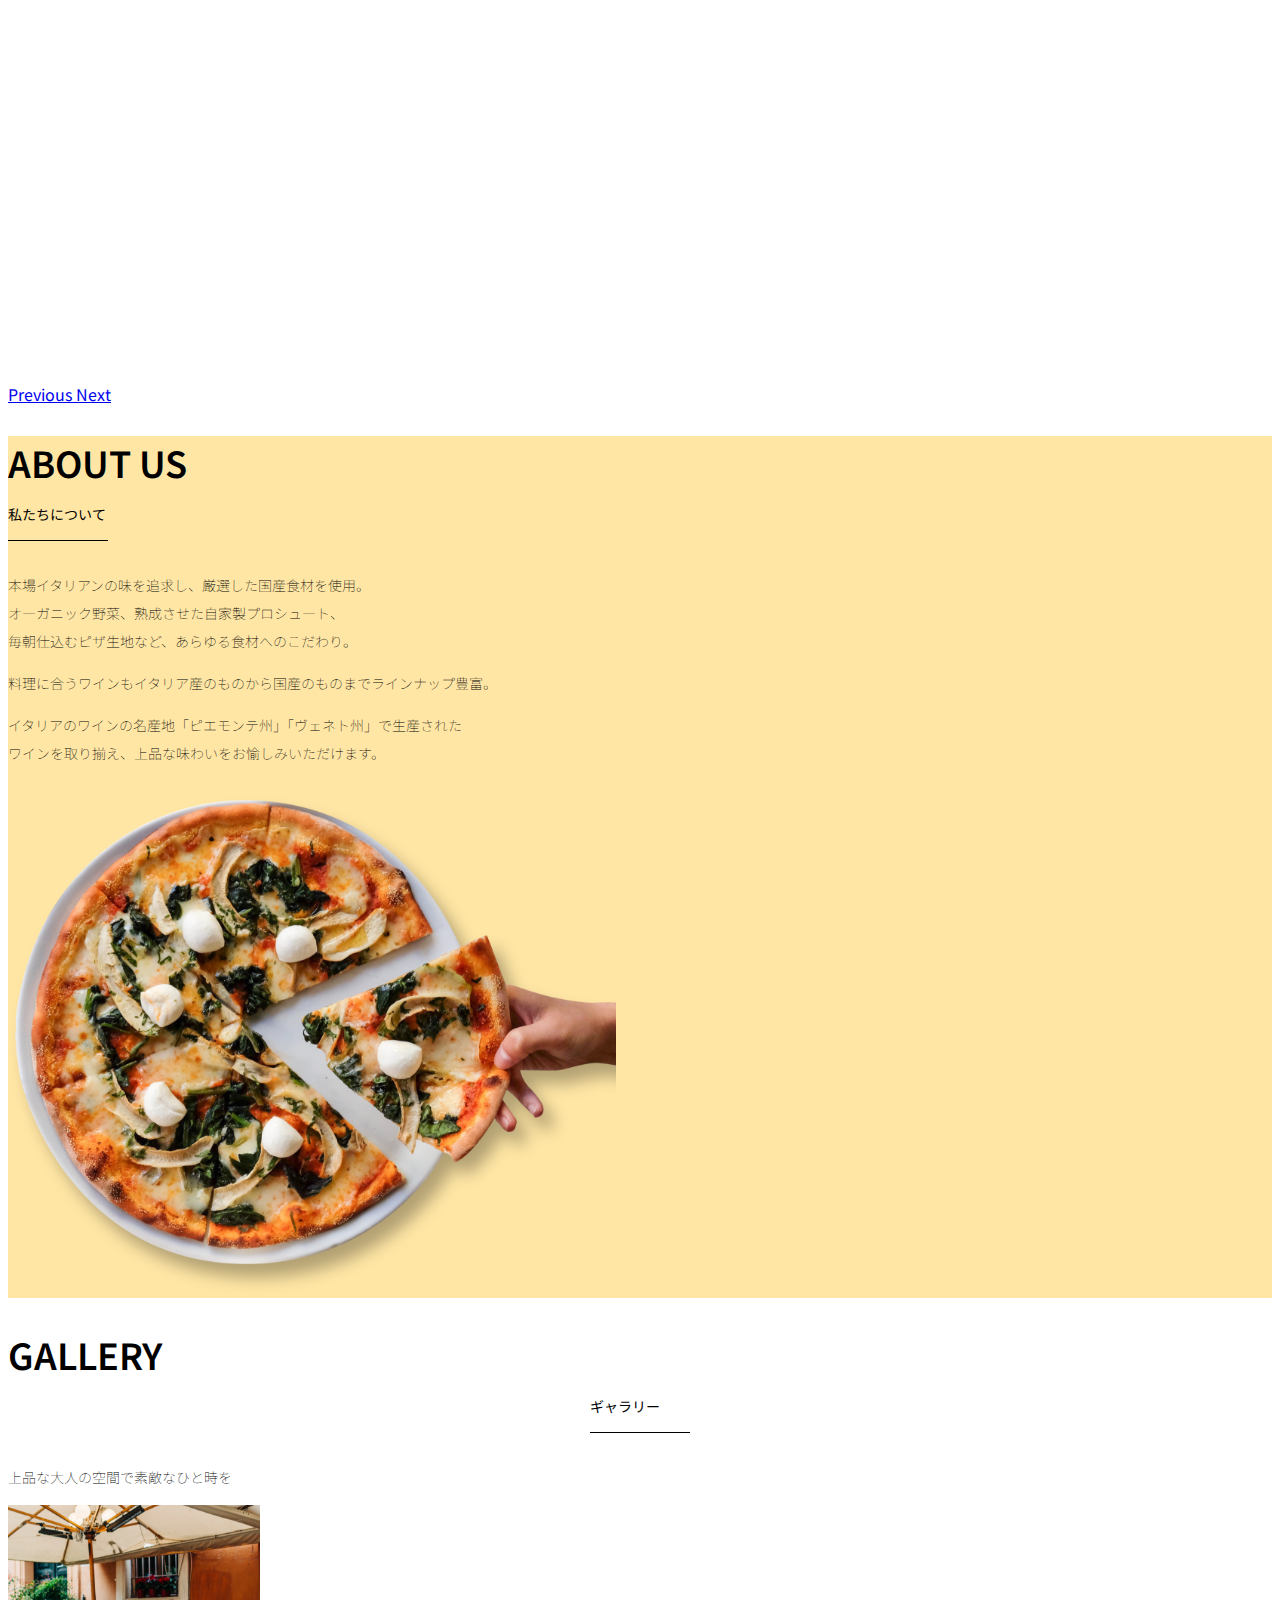
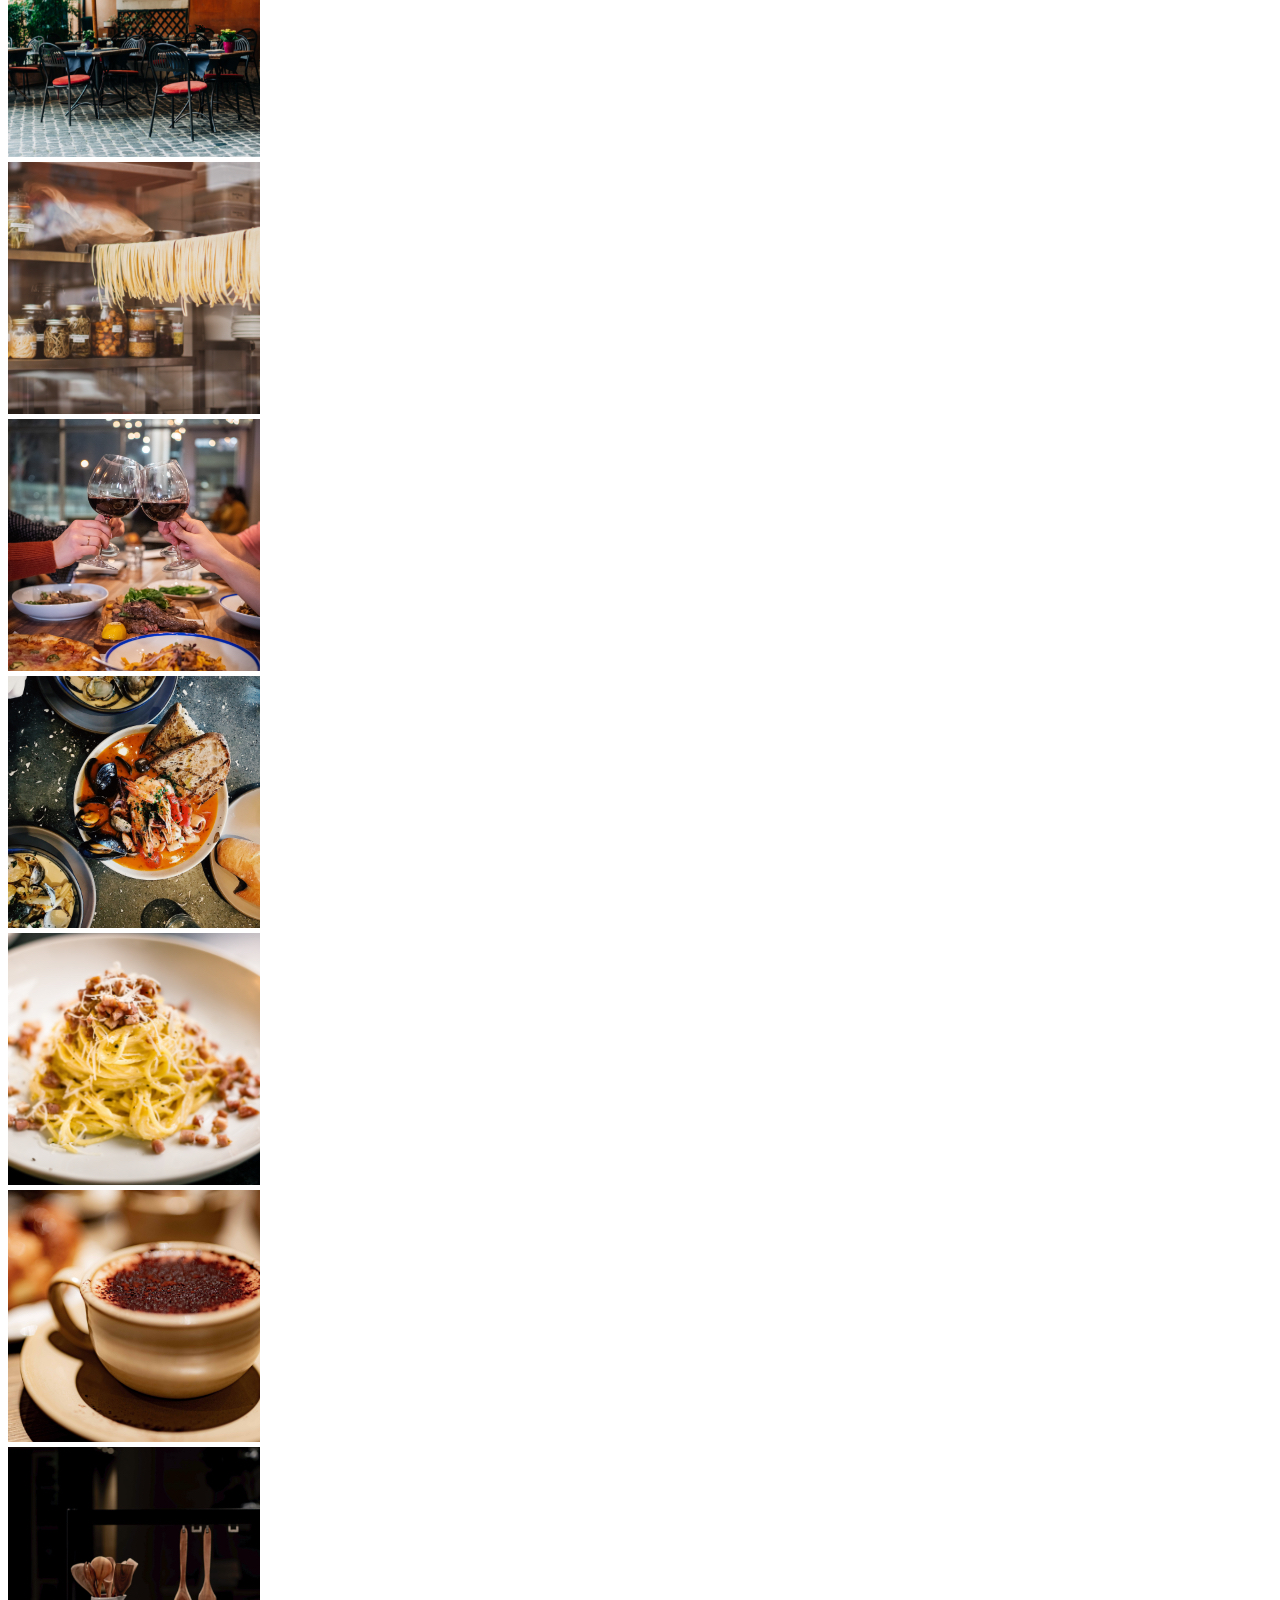
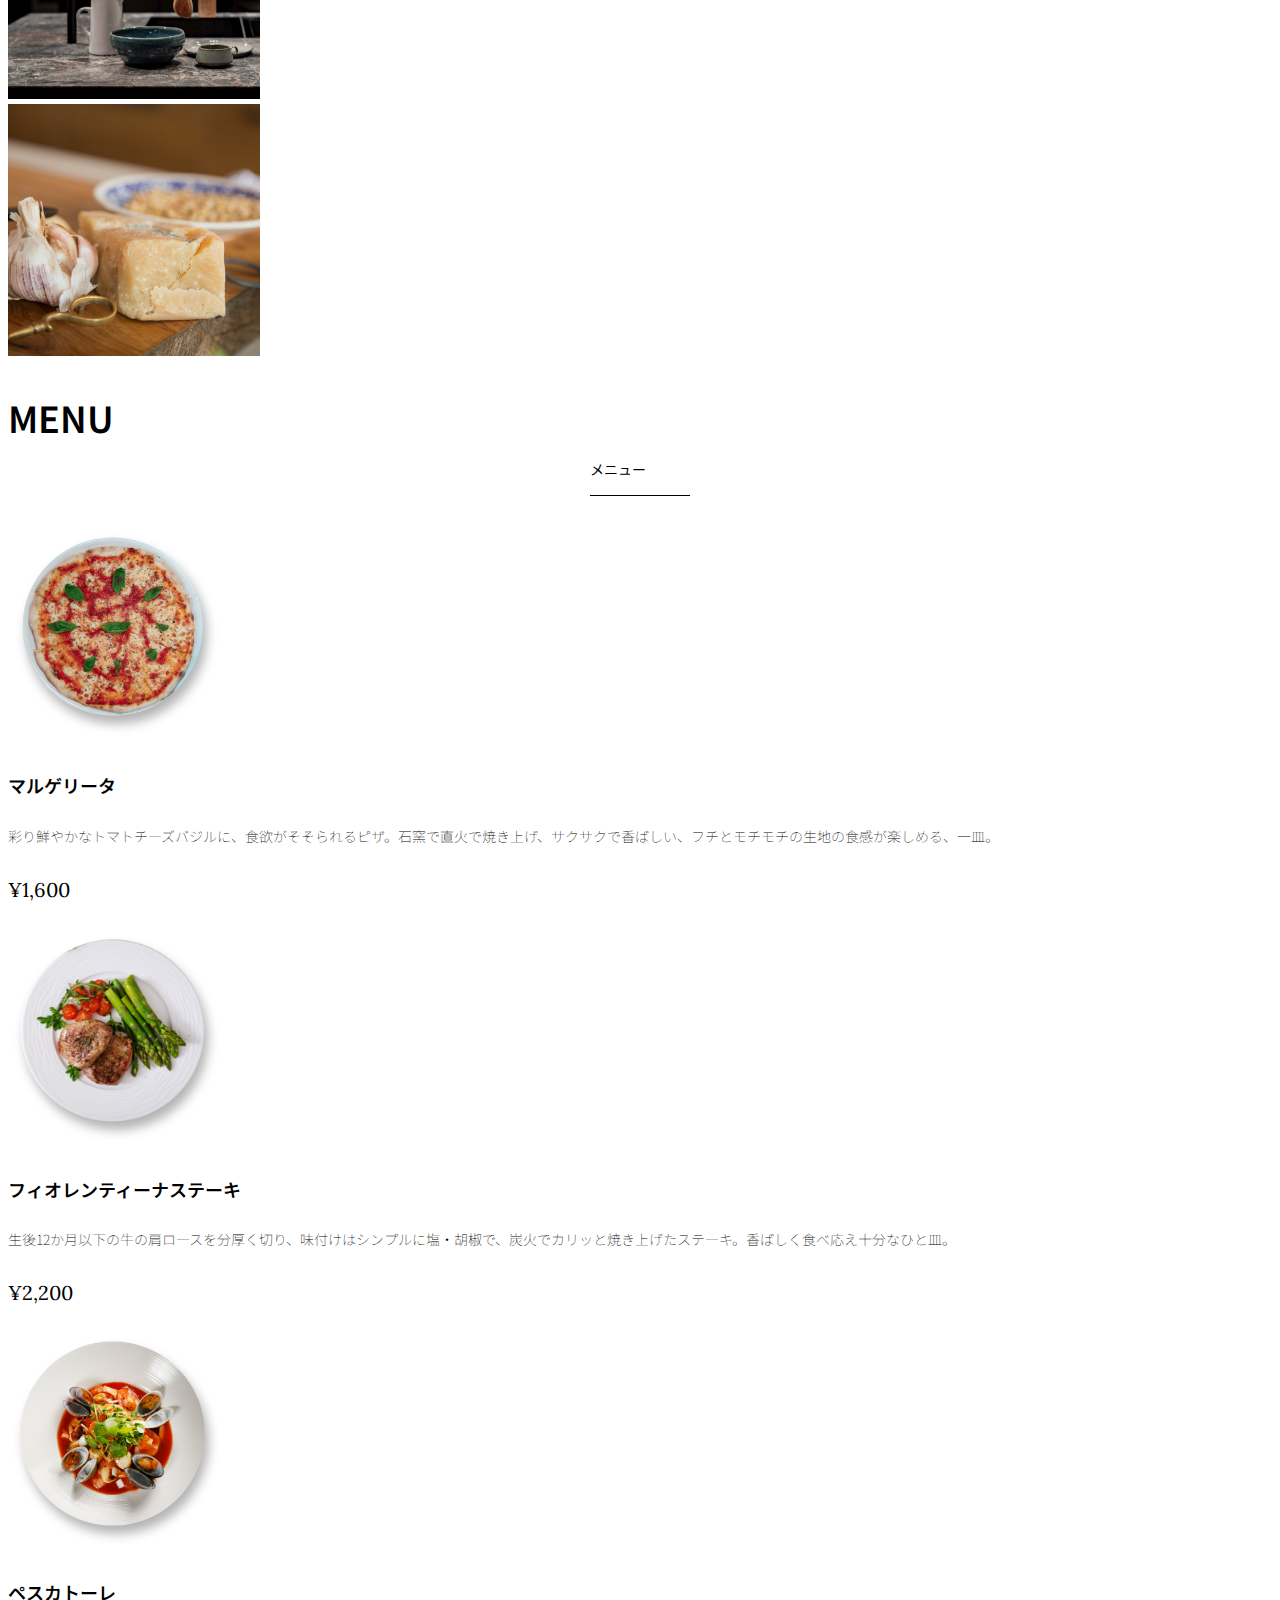
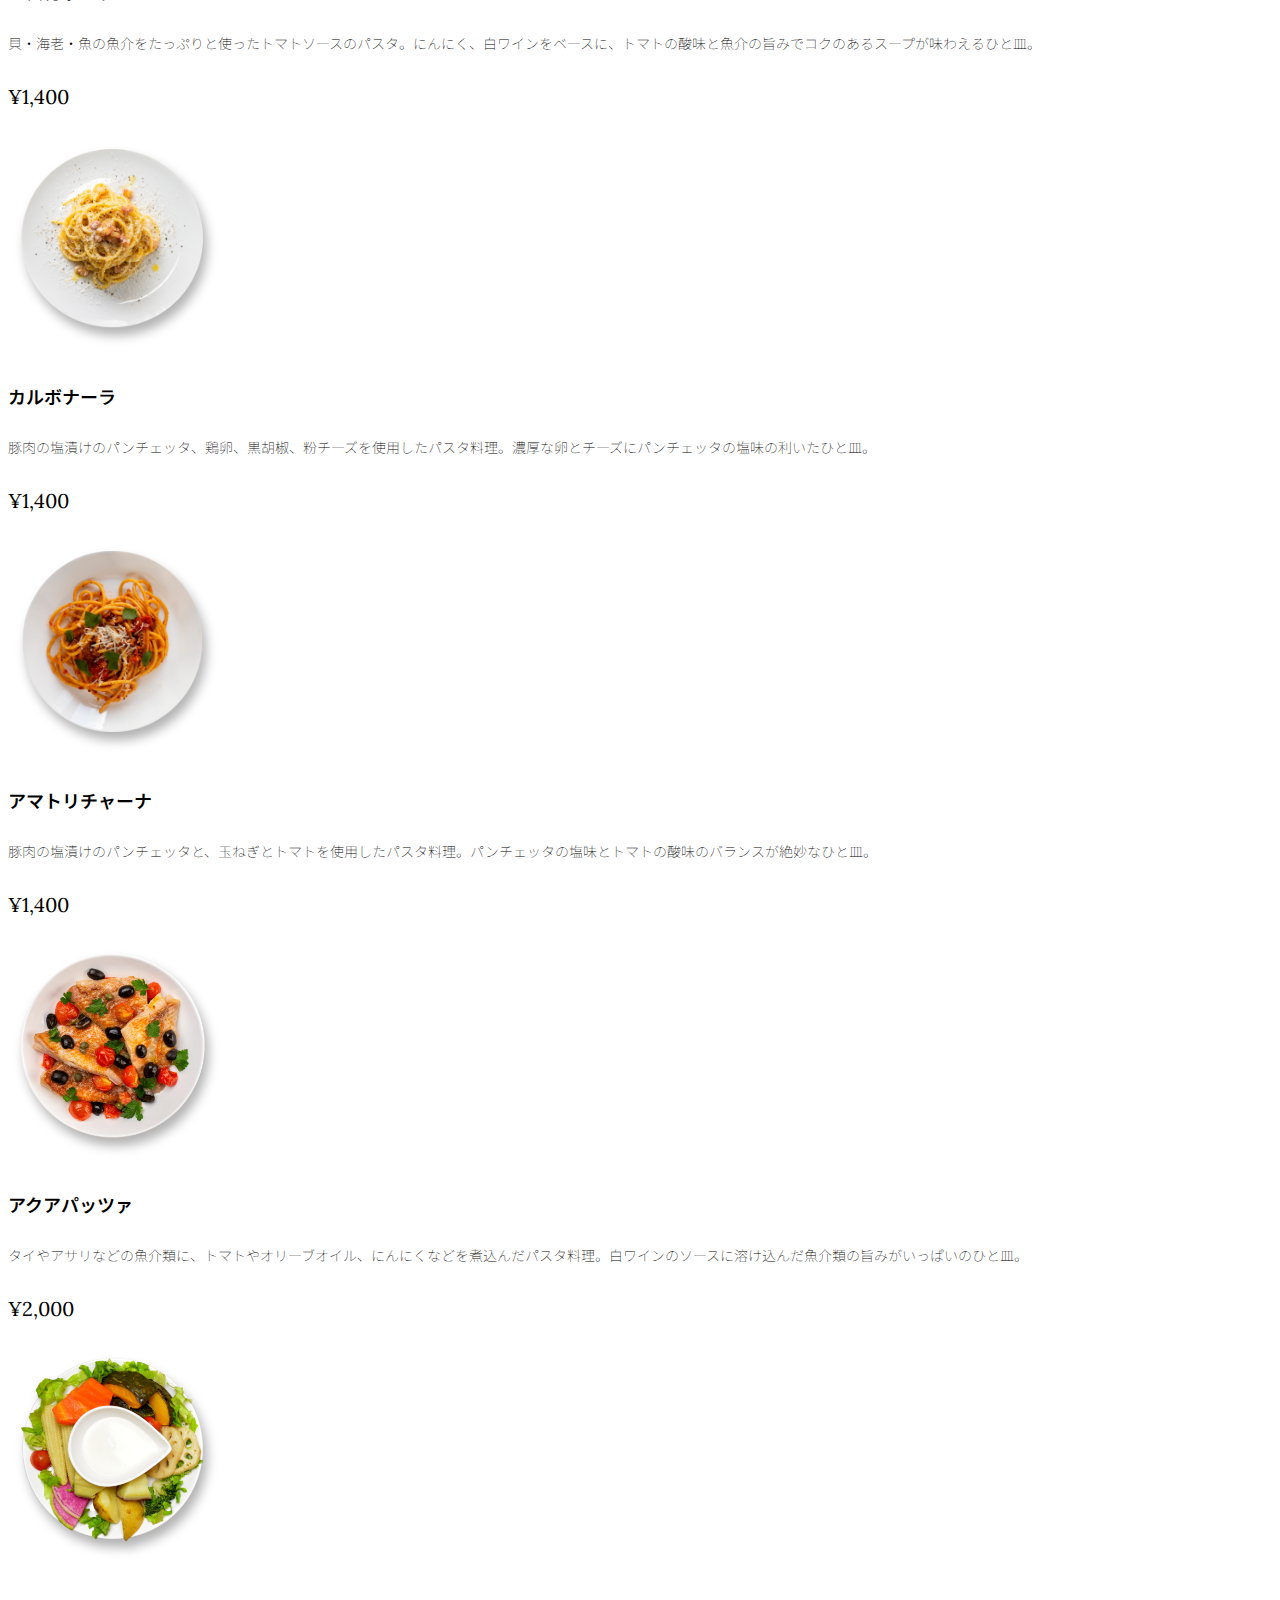
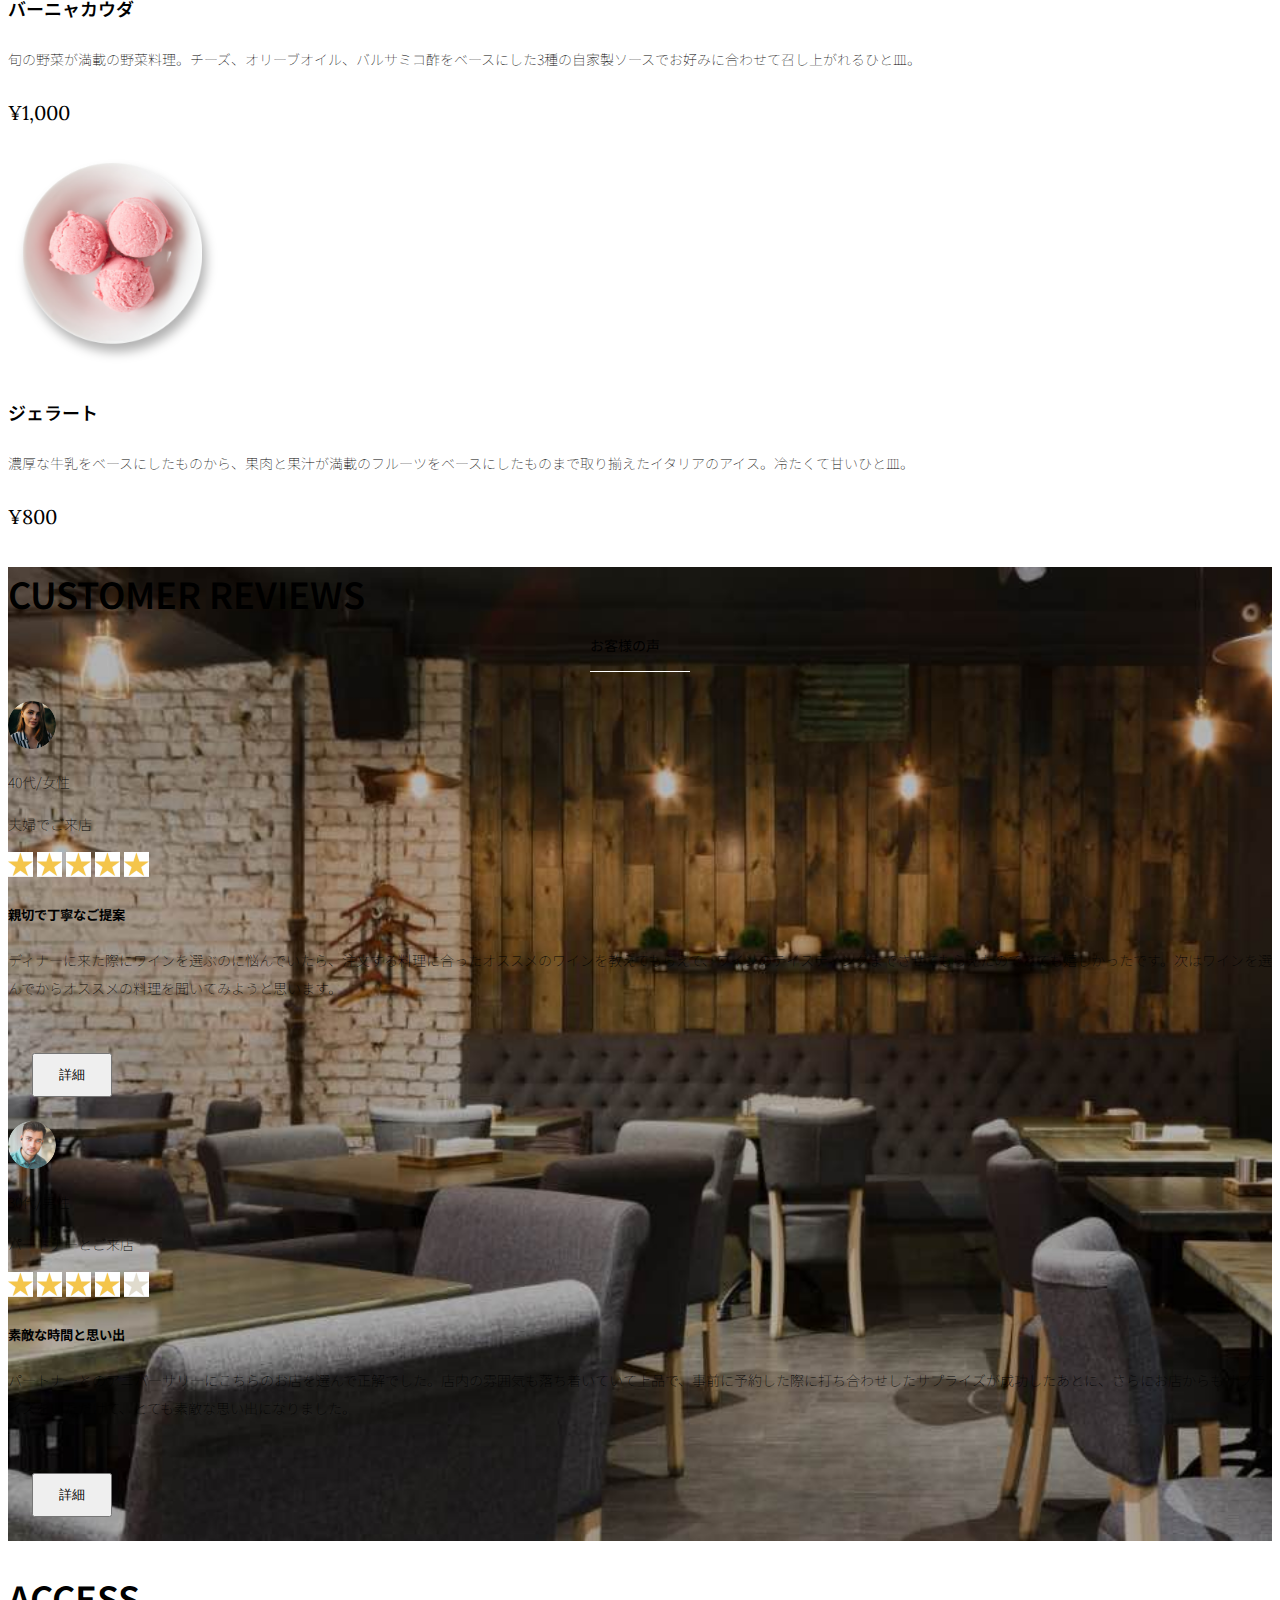
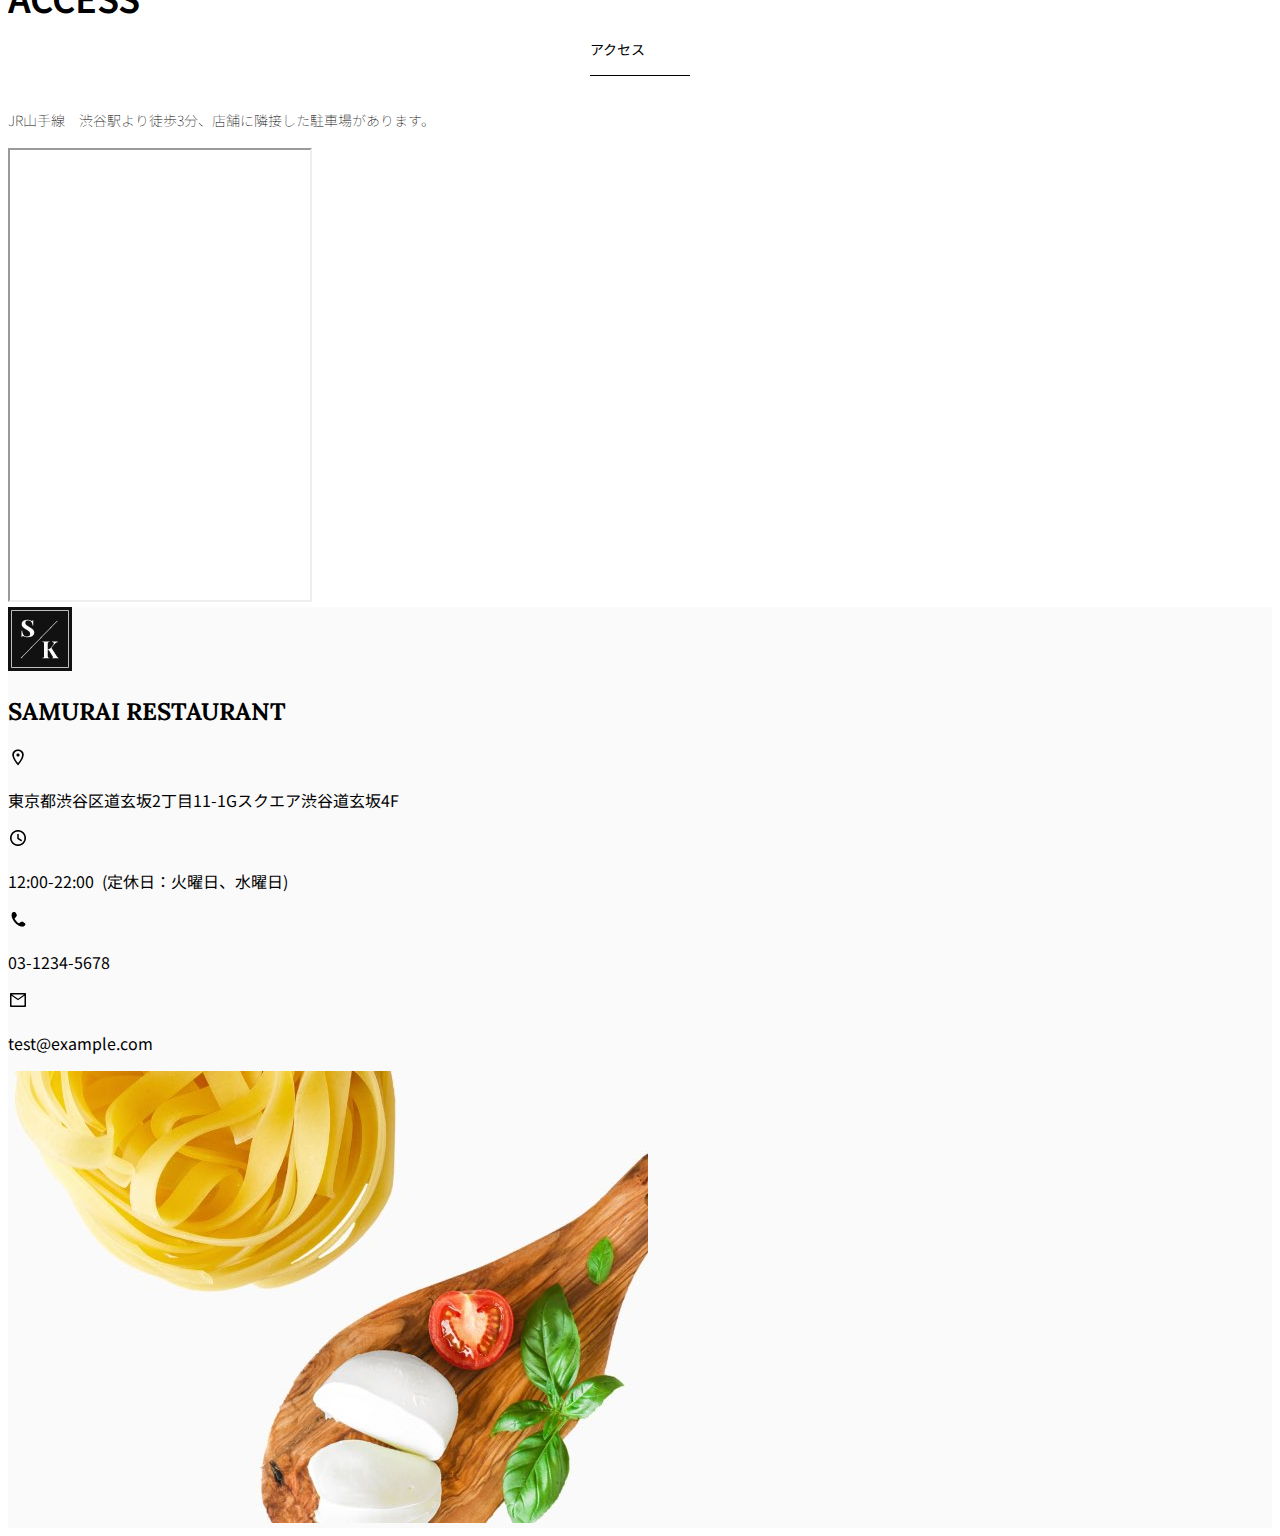
<file: kadai_tutorial_output/index.html>
<!doctype html>
<html lang="ja">

<head>
  <meta charset="utf-8">
  <!-- マルチデバイス対応 -->
  <meta name="viewport" content="width=device-width, initial-scale=1">
  <meta name="description" content="">
  <meta name="author" content="SAMURAI ENGINEER">
  <title>SAMURAI XD_HTML教材</title>
  <!-- ************************************************ bootstrap.min.cssの読み込み -->
   <!-- BootstrapのCSSの読み込み -->
  <link href="https://cdn.jsdelivr.net/npm/bootstrap@5.0.0-beta1/dist/css/bootstrap.min.css" rel="stylesheet"
    integrity="sha384-giJF6kkoqNQ00vy+HMDP7azOuL0xtbfIcaT9wjKHr8RbDVddVHyTfAAsrekwKmP1" crossorigin="anonymous">
  <!-- ************************************************ bootstrap.bundle.min.jsの読み込み -->
   <!-- BootstrapのJavaScriptライブラリの読み込み -->
  <script src="https://cdn.jsdelivr.net/npm/bootstrap@5.0.0-beta1/dist/js/bootstrap.bundle.min.js"
    integrity="sha384-ygbV9kiqUc6oa4msXn9868pTtWMgiQaeYH7/t7LECLbyPA2x65Kgf80OJFdroafW" crossorigin="anonymous" defer>
  </script>

  <!-- ************************************************ Google Font読み込み -->
  <link rel="preconnect" href="https://fonts.gstatic.com">
  <link href="https://fonts.googleapis.com/css2?family=Lora&display=swap" rel="stylesheet">
  <link href="https://fonts.googleapis.com/css2?family=Noto+Sans+JP:wght@300&display=swap" rel="stylesheet">
  <!-- ************************************************ Font Awesome -->
  <link rel="stylesheet" href="https://use.fontawesome.com/releases/v5.1.0/css/all.css"
    integrity="sha384-lKuwvrZot6UHsBSfcMvOkWwlCMgc0TaWr+30HWe3a4ltaBwTZhyTEggF5tJv8tbt" crossorigin="anonymous">
  <!-- ************************************************今回作成する styles.cssの読み込み -->
  <link href="stylesheet/style.css" rel="stylesheet">
  <!-- ************************************************  -->
</head>

<body>
  <main>
    <!-- ************************************************ ナビゲーションバー開始 -->
    <nav class="navbar navbar-expand-lg">
     <div class="container">
       <a class="navbar-brand my_navbar_brand">
         <img class="img-fluid navbar_brand_logo" src="img/site_logo.png" alt="サイトアイコン"><span>SAMURAI KITCHEN</span>
       </a>
       <div class="navbar-toggler hamburger_menu" data-bs-toggle="collapse" data-bs-target="#navbarNav"
          aria-controls="navbarNav" aria-expanded="false" aria-label="Toggle navigation">
         <input type="checkbox" id="hamburger_btn_check">
         <label for="hamburger_btn_check" class="hamburger_btn">
           <img class="btn_open" src="img/button_open.png" alt="ナビゲーションバーのボタン">
           <img class="btn_close" src="img/button_close.png" alt="ナビゲーションバーのボタン">
         </label>
       </div>
       <div class="collapse navbar-collapse justify-content-end" id="navbarNav">
         <ul class="navbar-nav">
           <li class="nav-item px-2">
             <a class="nav-link my_nav_link my-2" aria-current="page" href="#">HOME</a>
           </li>

           <li class="nav-item px-2">
             <a class="nav-link my_nav_link my-2" href="#about">ABOUT US</a>
           </li>

           <li class="nav-item px-2">
             <a class="nav-link my_nav_link my-2" href="#gallery">GALLERY</a>
           </li>

           <li class="nav-item px-2">
             <a class="nav-link my_nav_link my-2" href="#menu">MENU</a>
           </li>

           <li class="nav-item px-2">
             <a class="nav-link my_nav_link my-2" href="#review">CUSTOMER REVIEWS</a>
           </li>

           <li class="nav-item px-2">
             <a class="nav-link my_nav_link my-2" href="#access">ACCESS</a>
           </li>
             
         </ul>
       </div>
     </div>
   </nav>
    <!-- ************************************************ ナビゲーションバー終了 -->

    <!-- ************************************************ カルーセル開始 -->

    <!-- カルーセル部分 -->
   <!-- idのmyCarouselはインジケーター部分のdata-bs-targetと紐付く必要がある。mb-5で下方向に余白追加。 -->
   <div id="myCarousel" class="carousel slide mb-5" data-bs-ride="carousel">

     <!-- インジケーター部分 -->
     <ol class="carousel-indicators">
       <!-- この箇所と前述のidは紐付いている。data-bs-slide-toの番号がカルーセルの順番。 -->
       <li data-bs-target="#myCarousel" data-bs-slide-to="0" class="active"></li>
       <li data-bs-target="#myCarousel" data-bs-slide-to="1"></li>
       <li data-bs-target="#myCarousel" data-bs-slide-to="2"></li>
     </ol>

     <!-- carousel-inner：カルーセルのキャプションと背景画像の部分。現在は1枚目だけ表示。 -->
    <div class="carousel-inner">
       <div class="carousel-item active">
         <img src="img/slider-1.jpg" alt="SAMURAI KITCHEN-1">
         <div class="carousel-caption">
            <!-- 独自のクラスで位置とフォントを変更 -->
            <h1 class="my_carousel_caption">
             Welcome to<br>
             SAMURAI KITCHEN
           </h1>
         </div>
       </div>

       <!-- カーセル2枚目 -->
        <div class="carousel-item">
          <img src="img/slider-2.jpg" alt="サンプル画像">
          <div class="carousel-caption">
            <h1 class="my_carousel_caption">
              The fabulous combination of&nbsp;wine&nbsp;and&nbsp;food
            </h1>
          </div>
        </div>

        <!-- カーセル3枚目 -->
      <div class="carousel-item">
        <img src="img/slider-3.jpg" alt="サンプル画像">
        <div class="carousel-caption">
          <h1 class="my_carousel_caption">Get the Italian taste<br>
            at the SAMURAI&nbsp;KITCHEN
          </h1>
        </div>
      </div>
    </div>

     <!-- コントロールボタン 左側 -->
     <a class="carousel-control-prev" href="#myCarousel" role="button" data-bs-slide="prev">
       <span class="carousel-control-prev-icon" aria-hidden="true"></span>
       <span class="visually-hidden">Previous</span>
     </a>

     <!-- コントロールボタン 右側 -->
     <a class="carousel-control-next" href="#myCarousel" role="button" data-bs-slide="next">
       <span class="carousel-control-next-icon" aria-hidden="true"></span>
       <span class="visually-hidden">Next</span>
     </a>
   </div>
    <!-- ************************************************ カルーセル終了 -->

    <!-- ************************************************ アバウトセクション開始 -->
    <section class="about_us_bg" id="about">

      <!--コンテンツの中央揃え。上下方向にパディング（サイズ5）。下方向にマージン（サイズ5）。 -->
     <div class="container py-5 mb-5">

       <!-- rowクラス（行） -->
       <div class="row">

         <!-- 左側カラム（6/12分割） -->
         <div class="col-lg-6 text-left">

           <!-- 上下方向にパディング（サイズ5） -->
           <div class="py-5">

             <!-- 下方向にマージン（サイズ5） -->
             <h2 class="section_title about mb-5">
               ABOUT US
             </h2>
             <!-- 下方向にマージン（サイズ2） -->
             <p class="mb-2">
               本場イタリアンの味を追求し、厳選した国産食材を使用。<br>
               オーガニック野菜、熟成させた自家製プロシュート、<br>
               毎朝仕込むピザ生地など、あらゆる食材へのこだわり。<br>
             </p>

             <!-- 下方向にマージン（サイズ2） -->
             <p class="mb-2">
               料理に合うワインもイタリア産のものから国産のものまでラインナップ豊富。<br>
             </p>

             <!-- 下方向にマージン（サイズ2） -->
             <p class="mb-2">
               イタリアのワインの名産地「ピエモンテ州」「ヴェネト州」で生産された<br>
               ワインを取り揃え、上品な味わいをお愉しみいただけます。<br>
             </p>
           </div>
         </div>

         <!-- 右側カラム（6/12分割） -->
         <div class="col-lg-6">

           <!-- 画像を配置 -->
           <img src="img/img-about-us.png" class="img-fluid" alt="pizza">
         </div>
       </div>
     </div>

    </section>
    <!-- ************************************************ アバウトセクション終了 -->

    <!-- ************************************************ ギャラリーセクション開始 -->
    <section id="gallery">
      <div class="container mb-5">
       <h2 class="mb-3 section_title gallery text-center">GALLERY</h2>
       <p class="text-center mb-5">
         上品な大人の空間で素敵なひと時を
       </p>

       <div class="row">
         <div class="col-6 col-lg-3 mb-4 d-flex justify-content-center">
           <img class="img-fluid" src="img/gallery-1.jpg" alt="サンプル画像">
         </div>

         <div class="col-6 col-lg-3 mb-4 d-flex justify-content-center">
           <img class="img-fluid" src="img/gallery-2.jpg" alt="サンプル画像">
         </div>

         <div class="col-6 col-lg-3 mb-4 d-flex justify-content-center">
           <img class="img-fluid" src="img/gallery-3.jpg" alt="サンプル画像">
         </div>

         <div class="col-6 col-lg-3 mb-4 d-flex justify-content-center">
           <img class="img-fluid" src="img/gallery-4.jpg" alt="サンプル画像">
         </div>

         <div class="col-6 col-lg-3 mb-4 d-flex justify-content-center">
           <img class="img-fluid" src="img/gallery-5.jpg" alt="サンプル画像">
         </div>

         <div class="col-6 col-lg-3 mb-4 d-flex justify-content-center">
           <img class="img-fluid" src="img/gallery-6.jpg" alt="サンプル画像">
         </div>

         <div class="col-6 col-lg-3 mb-4 d-flex justify-content-center">
           <img class="img-fluid" src="img/gallery-7.jpg" alt="サンプル画像">
         </div>

         <div class="col-6 col-lg-3 mb-4 d-flex justify-content-center">
           <img class="img-fluid" src="img/gallery-8.jpg" alt="サンプル画像">
         </div>

       </div>
     </div>
    </section>
    <!-- ************************************************ ギャラリーセクション終了 -->

    <!-- ************************************************ メニューセクション -->
    <section id="menu">
      <div class="container">
        <div class="row">
          <div class="col-lg-12">
            <h2 class="section_title menu text-center mb-5">MENU</h2>
          </div>
        </div>
      </div>

      <div class="container mb-5">
        <div class="row">
          <div class="col-12 col-lg-6">
            <div class="row g-0 mb-4">
              <div class="col-12 col-lg-5 text-center">
                <img src="img/margherita.png" class="img-fluid" alt="マルゲリータ">
              </div>
              <div class="col-12 col-lg-7 p-4">
              <h4 class="mb-0 menu_title">マルゲリータ</h4>
                <p class="my-auto">彩り鮮やかなトマトチーズバジルに、食欲がそそられるピザ。石窯で直火で焼き上げ、サクサクで香ばしい、フチとモチモチの生地の食感が楽しめる、一皿。</p>
                <p class="menu_price">¥1,600</p>
              </div>
            </div>
          </div>

          <div class="col-12 col-lg-6">
            <div class="row g-0 mb-4">
              <div class="col-12 col-lg-5 text-center">
              <img src="img/steak.png" class="img-fluid" alt="フィオレンティーナステーキ">
              </div>
              <div class="col-12 col-lg-7 p-4">
                <h4 class="mb-0 menu_title">フィオレンティーナステーキ</h4>
                <p class="my-auto">生後12か月以下の牛の肩ロースを分厚く切り、味付けはシンプルに塩・胡椒で、炭火でカリッと焼き上げたステーキ。香ばしく食べ応え十分なひと皿。</p>
                <p class="menu_price">¥2,200</p>
              </div>
            </div>
          </div>

          <div class="col-12 col-lg-6">
            <div class="row g-0 mb-4">
              <div class="col-12 col-lg-5 text-center">
                <img src="img/pescatore.png" class="img-fluid" alt="ペスカトーレ">
              </div>
              <div class="col-12 col-lg-7 p-4">
                <h4 class="mb-0 menu_title">ペスカトーレ</h4>
                <p class="my-auto">貝・海老・魚の魚介をたっぷりと使ったトマトソースのパスタ。にんにく、白ワインをベースに、トマトの酸味と魚介の旨みでコクのあるスープが味わえるひと皿。</p>
                <p class="menu_price">¥1,400</p>
              </div>
            </div>
          </div>

          <div class="col-12 col-lg-6">
            <div class="row g-0 mb-4">
              <div class="col-12 col-lg-5 text-center">
                <img src="img/carbonara.png" class="img-fluid" alt="カルボナーラ">
              </div>
              <div class="col-12 col-lg-7 p-4">
                <h4 class="mb-0 menu_title">カルボナーラ</h4>
                <p class="my-auto">豚肉の塩漬けのパンチェッタ、鶏卵、黒胡椒、粉チーズを使用したパスタ料理。濃厚な卵とチーズにパンチェッタの塩味の利いたひと皿。</p>
                <p class="menu_price">¥1,400</p>
              </div>
            </div>
          </div>

          <div class="col-12 col-lg-6">
            <div class="row g-0 mb-4">
              <div class="col-12 col-lg-5 text-center">
                <img src="img/amatriciana.png" class="img-fluid" alt="アマトリチャーナ">
              </div>
              <div class="col-12 col-lg-7 p-4">
                <h4 class="mb-0 menu_title">アマトリチャーナ</h4>
                <p class="my-auto">豚肉の塩漬けのパンチェッタと、玉ねぎとトマトを使用したパスタ料理。パンチェッタの塩味とトマトの酸味のバランスが絶妙なひと皿。</p>
                <p class="menu_price">¥1,400</p>
              </div>
            </div>
          </div>

          <div class="col-12 col-lg-6">
            <div class="row g-0 mb-4">
              <div class="col-12 col-lg-5 text-center">
                <img src="img/acqua-pazza.png" class="img-fluid" alt="アクアパッツァ">
              </div>
              <div class="col-12 col-lg-7 p-4">
                <h4 class="mb-0 menu_title">アクアパッツァ</h4>
                <p class="my-auto">タイやアサリなどの魚介類に、トマトやオリーブオイル、にんにくなどを煮込んだパスタ料理。白ワインのソースに溶け込んだ魚介類の旨みがいっぱいのひと皿。</p>
                <p class="menu_price">¥2,000</p>
              </div>
            </div>
          </div>

          <div class="col-12 col-lg-6">
            <div class="row g-0 mb-4">
              <div class="col-12 col-lg-5 text-center">
                <img src="img/bagna-cauda.png" class="img-fluid" alt="バーニャカウダ">
              </div>
              <div class="col-12 col-lg-7 p-4">
                <h4 class="mb-0 menu_title">バーニャカウダ</h4>
                <p class="my-auto">旬の野菜が満載の野菜料理。チーズ、オリーブオイル、バルサミコ酢をベースにした3種の自家製ソースでお好みに合わせて召し上がれるひと皿。</p>
                <p class="menu_price">¥1,000</p>
              </div>
            </div>
          </div>

          <div class="col-12 col-lg-6">
            <div class="row g-0 mb-4">
              <div class="col-12 col-lg-5 text-center">
                <img src="img/gelato.png" class="img-fluid" alt="ジェラート">
              </div>
              <div class="col-12 col-lg-7 p-4">
                <h4 class="mb-0 menu_title">ジェラート</h4>
                <p class="my-auto">濃厚な牛乳をベースにしたものから、果肉と果汁が満載のフルーツをベースにしたものまで取り揃えたイタリアのアイス。冷たくて甘いひと皿。</p>
                <p class="menu_price">¥800</p>
              </div>
            </div>
          </div>
        </div>
      </div>
    </section>
    <!-- ************************************************ メニューセクション終了 -->

    <!-- ************************************************ レビューセクション開始 -->
    <section id="review">
      <div class="review_wrapper">
        <div class="container py-5 mb-5">
          <div class="text-center mb-5">
            <h2 class="section_title review text-center text-white">CUSTOMER REVIEWS</h2>
          </div>
          <div class="row pb-5 justify-content-center">
            <div class="col-12 col-lg-5 mt-3">

              <!-- h_420 クラスで白枠の高さを修正します -->
             <div class="bg-white h_420">
                <div class="p-4">
                  <div class="d-flex align-items-center">

                   <!-- お客様の画像を配置 -->
                   <img src="img/customer-woman.png" class="reviewer_img" alt="サンプル画像">
                    <div>
                      <p class="my-0">40代/女性</p>
                      <p class="my-0">夫婦でご来店</p>
                    </div>
                  </div>
                  <div class="my-3">
                   <!-- star_img クラスで画像サイズを変更 -->
                   <img src="img/star-point.png" class="star_img" alt="star">
                   <img src="img/star-point.png" class="star_img" alt="star">
                   <img src="img/star-point.png" class="star_img" alt="star">
                   <img src="img/star-point.png" class="star_img" alt="star">
                   <img src="img/star-point.png" class="star_img" alt="star">
                  </div>
                  <h5>親切で丁寧なご提案</h5>
                  <p>
                    ディナーに来た際にワインを選ぶのに悩んでいたら、注文する料理に合ったオススメのワインを教えてもらえて、ワインのテイスティングまでさせてもらえたのでとても嬉しかったです。次はワインを選んでからオススメの料理を聞いてみようと思います。
                  </p>
                  <button type="button" class="btn btn-warning shadow fix_bottom">詳細</button>
                </div>
              </div>
            </div>

           <!-- 右側カラム：左側カラムと内容が同じなので説明は省略 -->
           <div class="col-12 col-lg-5 mt-3">
             <div class="bg-white h_420">
               <div class="p-4">
                 <div class="d-flex align-items-center">
                   <!-- reviewer_img クラスで画像サイズを変更します -->
                   <img src="img/customer-man.png" class="reviewer_img" alt="サンプル画像">
                   <div>
                     <p class="my-0">30代/男性</p>
                     <p class="my-0">パートナーとご来店</p>
                   </div>
                 </div>
                 <div class="my-3">
                   <img src="img/star-point.png" class="star_img" alt="star">
                   <img src="img/star-point.png" class="star_img" alt="star">
                   <img src="img/star-point.png" class="star_img" alt="star">
                   <img src="img/star-point.png" class="star_img" alt="star">
                   <img src="img/star-no-point.png" class="star_img" alt="no-star">
                 </div>
                 <h5>素敵な時間と思い出</h5>
                 <p>
                   パートナーとのアニバーサリーにこちらのお店を選んで正解でした。店内の雰囲気も落ち着いていて上品で、事前に予約した際に打ち合わせしたサプライズが成功したあとに、さらにお店からもサプライズをいただけて、とても素敵な思い出になりました。
                 </p>
                 <button type="button" class="btn btn-warning shadow fix_bottom">詳細</button>
               </div>
             </div>
           </div>
         </div>
       </div>
     </div>

    </section>
    <!-- ************************************************ レビューセクション終了 -->

    <!-- ************************************************ アクセスセクション開始 -->
    <section id="access">
      <div class="container">

       <div class="row">
         <div class="col-lg-12 text-center mb-5">
           <h2 class="section_title text-center access mb-5">ACCESS</h2>
           <p>JR山手線　渋谷駅より徒歩3分、店舗に隣接した駐車場があります。</p>
         </div>
       </div>
     </div>

     <div class="container mb-5 px-2">
       <iframe 
          src="https://www.google.com/maps/embed?pb=!1m18!1m12!1m3!1d3241.2806732290146!2d139.7494883!3d35.6700904!2m3!1f0!2f0!3f0!3m2!1i1024!2i768!4f13.1!3m3!1m2!1s0x60188b602972bb83%3A0xa6b553df33a5bd04!2zU0FNVVJBSSBFTkdJTkVFUiDkvo3jgqjjg7Pjgrjjg4vjgqI!5e0!3m2!1sja!2sjp!4v1758155048144!5m2!1sja!2sjp" 
          class="w-100" style="height: 50vh;" loading="lazy"></iframe>
     </div>
    </section>
    <!-- ************************************************ アクセスセクション終了 -->


    <!-- ************************************************ フッター開始 -->
    <footer id="footer">
      <div class="container">
       <div class="row">

         <!-- 2カラムに分けたレイアウトの左側カラム -->
         <div class="col-12 col-lg-6 position-relative">

           <!-- 左側カラムのレイアウトをさらに分けるためにrowを使用 -->
           <div class="row pt-5">

             <!-- 画面をさらに2:10に分割 -->
             <!-- ここは2:10の2の部分 -->
             <div class="col-lg-2 text-center my-3">

               <!-- サイトロゴ -->
               <img class="img-fluid footer_brand_logo" src="img/site_logo.png" alt="サンプル画像">
             </div>

             <!-- ここは2:10の10の部分 -->
             <div class="col-lg-10 align-self-center my-3">
               <!-- タイトル文字 -->
               <h2 class="m-0 footer_text">SAMURAI RESTAURANT</h2>
             </div>
           </div>

           <!-- 営業時間などのテキストを追加 -->
           <div class="restaurant_info py-3">

             <div class="d-flex mb-3">
               <img src="img/icon-Marker.png" alt="marker">
               <p class="p-0 m-0">東京都渋谷区道玄坂2丁目11-1Gスクエア渋谷道玄坂4F</p>
             </div>
             <div class="d-flex mb-3">
               <img src="img/icon-Clock.png" alt="clock">
               <p class="p-0 m-0">12:00-22:00&nbsp;&nbsp;(定休日：火曜日、水曜日)</p>
             </div>
             <div class="d-flex mb-3">
               <img src="img/icon-Phone.png" alt="phone">
               <p class="p-0 m-0">03-1234-5678</p>
             </div>
             <div class="d-flex mb-3">
               <img src="img/icon-Mail.png" alt="mail">
               <p class="p-0 m-0">test@example.com</p>
             </div>
           </div>

           <!-- コピーライトを追加 -->
           <div class="copy_right align-items-center">
             <p>
               ©SAMURAI KITCHEN, All Rights Reserved.
             </p>

             <!-- SNSアイコンを表示 -->
             <img src="img/icon-facebook.png" class="sns_img" alt="facebook">
             <img src="img/icon-twitter.png" class="sns_img" alt="twitter">
           </div>
         </div>

         <!-- 2カラムに分けたレイアウトの右側カラム -->
         <div class="col-12 col-lg-6 d-none d-lg-block">
           <!-- 背景画像を表示 -->
           <img src="img/background-footer.jpg" alt="背景画像">
         </div>
       </div>
     </div>
    </footer>
    <!-- ************************************************ フッター終了 -->
  </main>
</body>

</html>
</file>
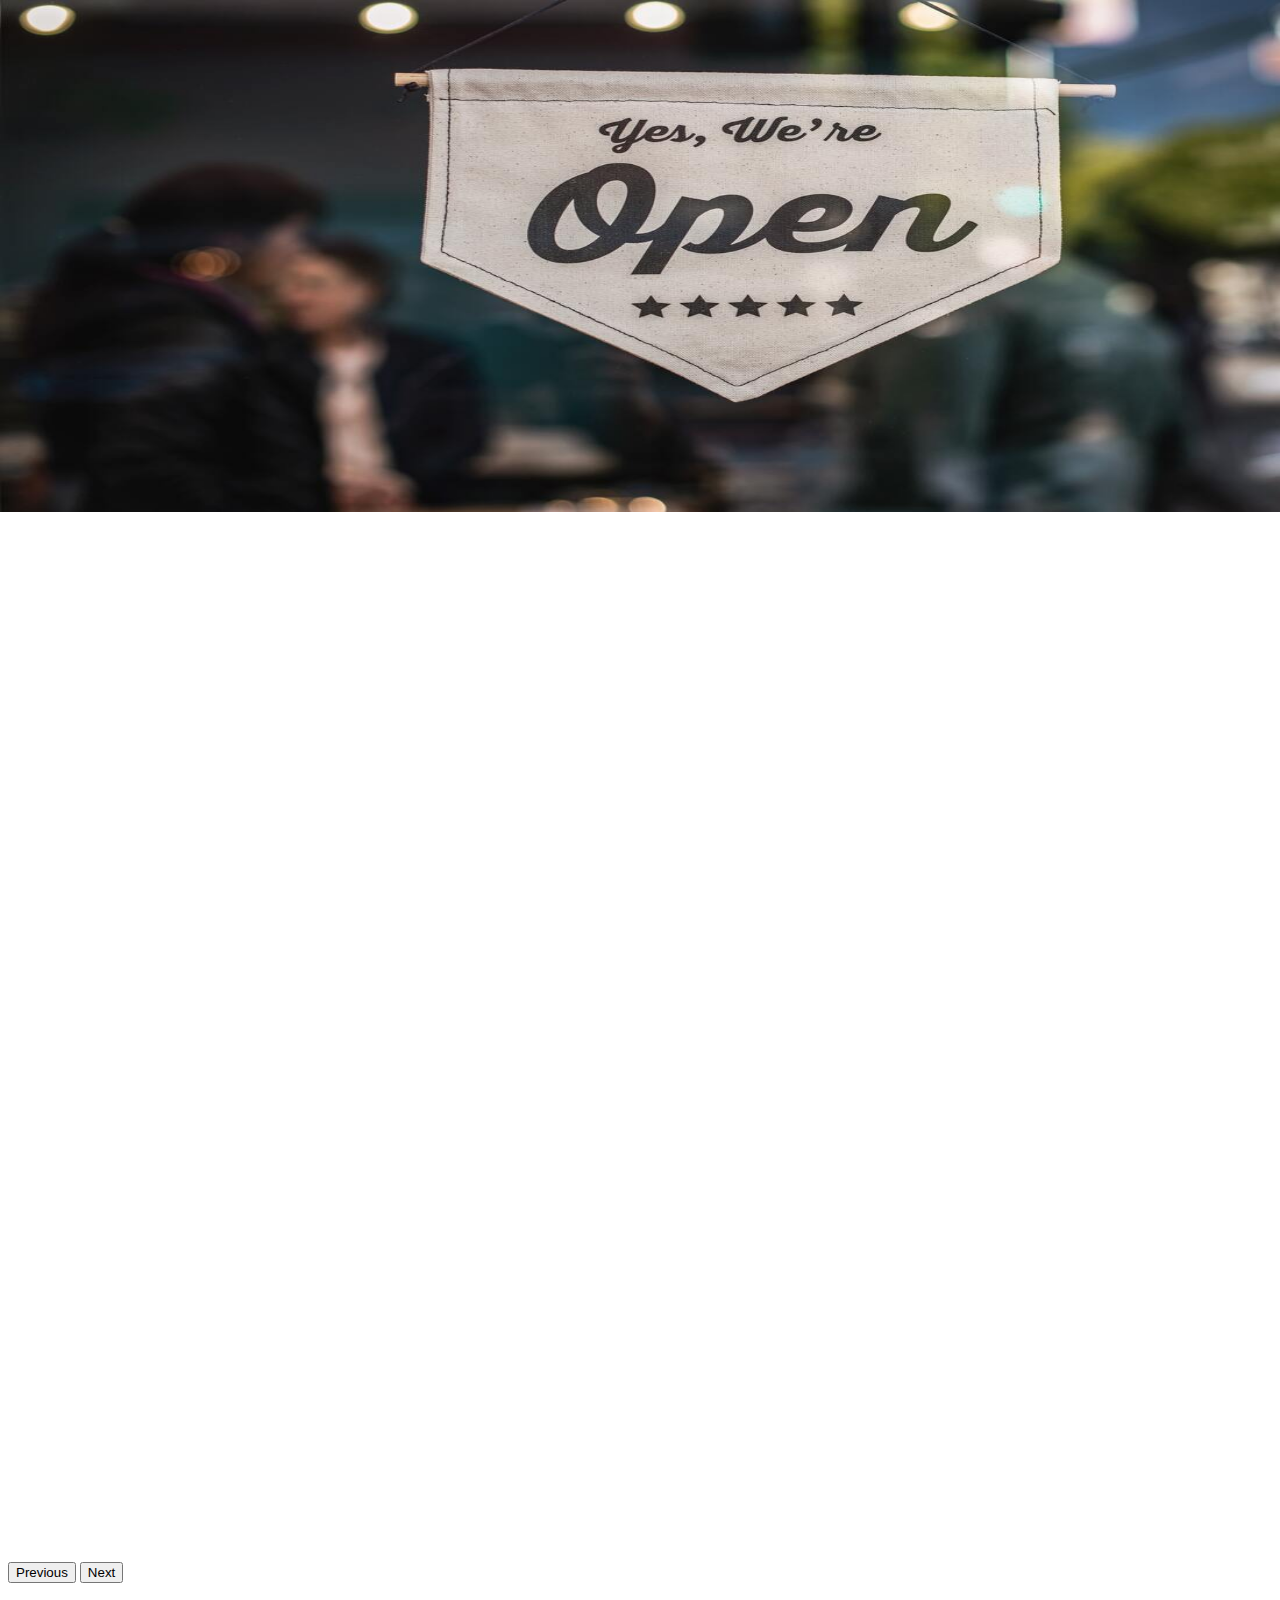
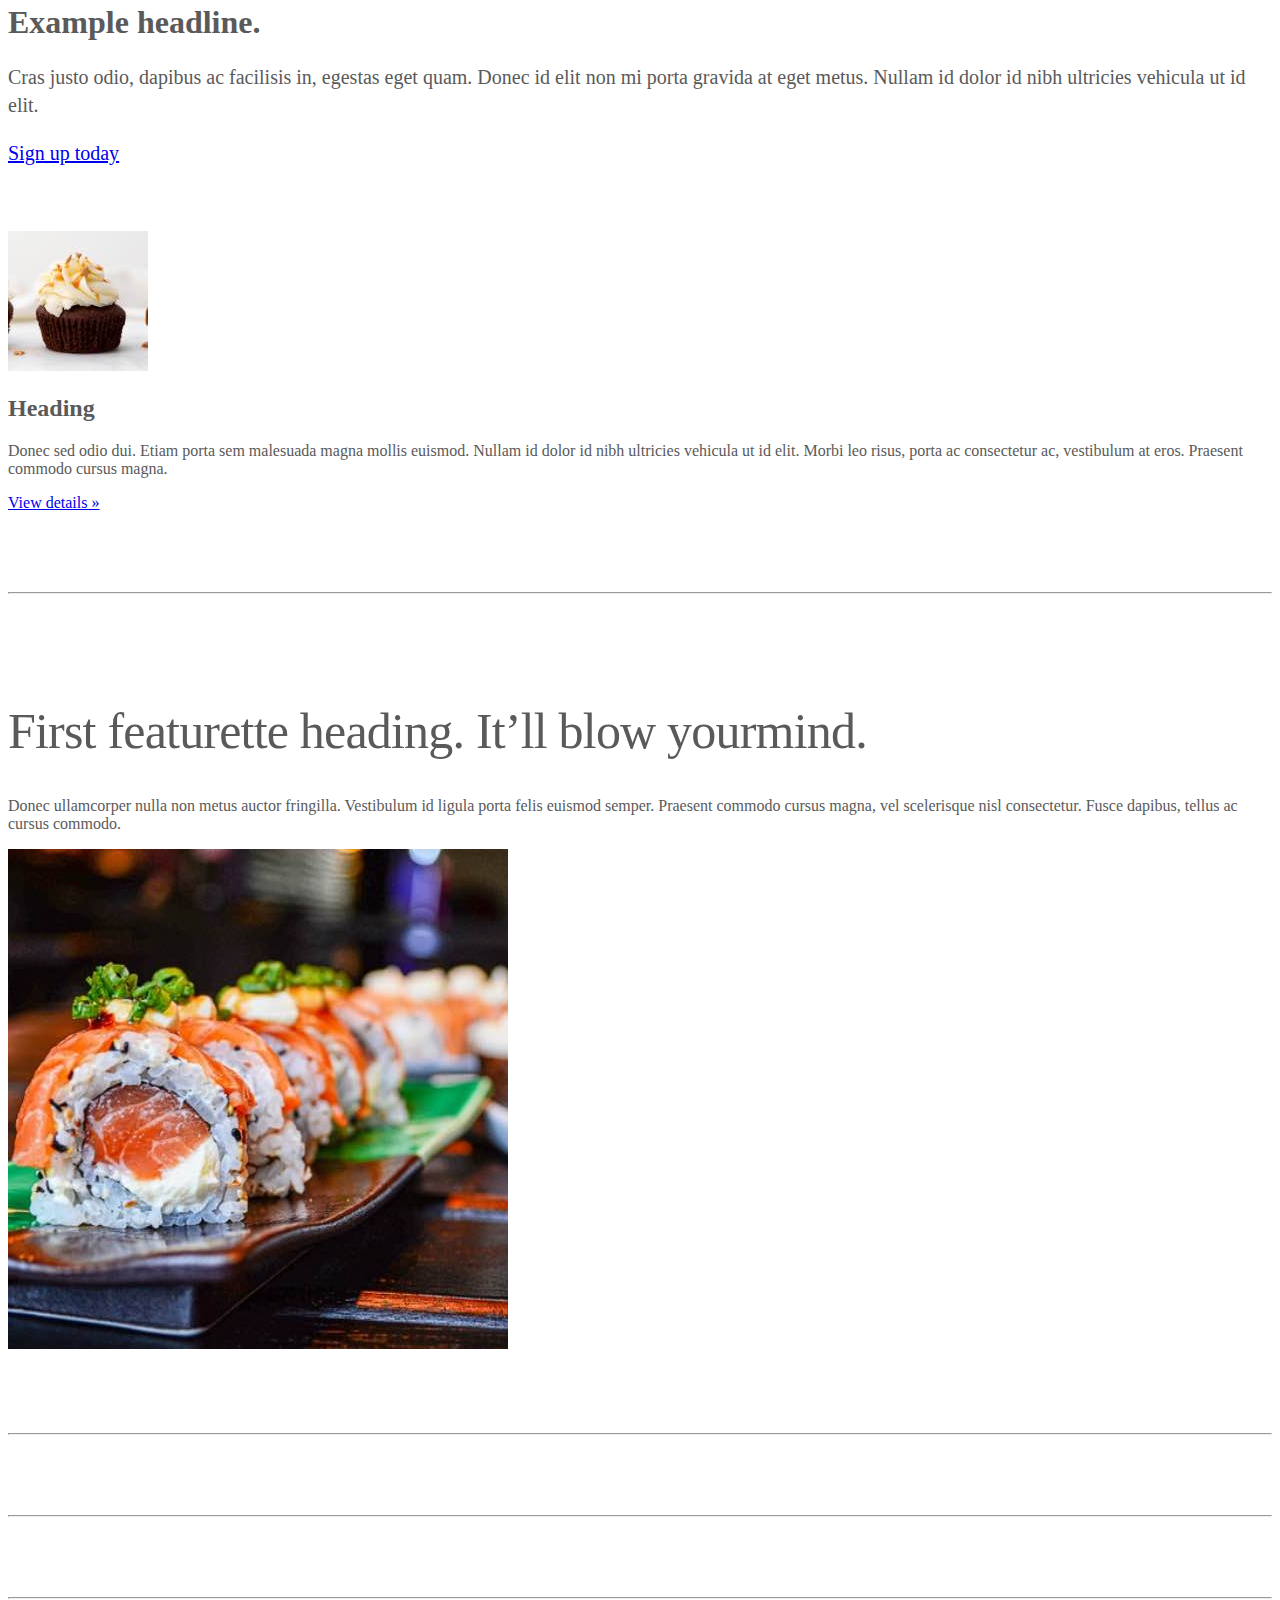
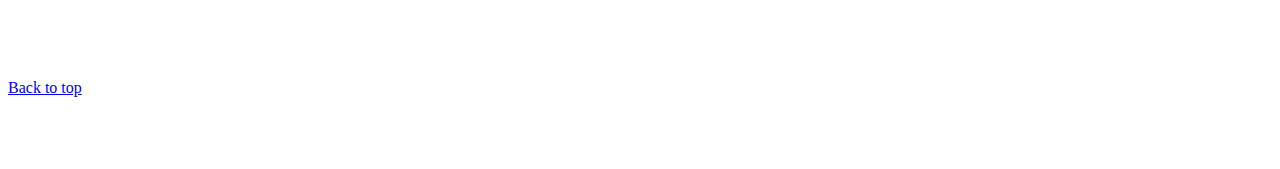
<file: kadai_003/index_for_student.html>
<!doctype html>
<html lang="en">
  <head>
    <meta charset="utf-8">
    <meta name="viewport" content="width=device-width, initial-scale=1">
    <meta name="description" content="">
    <meta name="author" content="Mark Otto, Jacob Thornton, and Bootstrap contributors">
    <meta name="generator" content="Hugo 0.79.0">
    <title>Carousel Template · Bootstrap v5.0</title>
    <link rel="canonical" href="https://getbootstrap.com/docs/5.0/examples/carousel/">
    <!-- ************************************************ bootstrap.min.cssの読み込み -->
     <link href="https://cdn.jsdelivr.net/npm/bootstrap@5.0.0-beta1/dist/css/bootstrap.min.css" rel="stylesheet" integrity="sha384-giJF6kkoqNQ00vy+HMDP7azOuL0xtbfIcaT9wjKHr8RbDVddVHyTfAAsrekwKmP1" crossorigin="anonymous">

    <!-- ************************************************ carousel.cssの読み込み -->
    <link href="carousel.css" rel="stylesheet">
    <!-- ************************************************ bootstrap.bundle.min.jsの読み込み -->
   <script src="dist/js/bootstrap.bundle.min.js" defer></script>
  </head>
  <body>
    <main>
      <!-- ************************************************ カールセル開始 -->
      <!-- <div id="myCarousel" class="carousel slide" data-bs-ride="carousel"> -->
      <div id="carouselExampleIndicators" class="carousel slide" data-bs-ride="carousel">
        <div class="carousel-indicators">
          <button type="button" data-bs-target="#carouselExampleIndicators" data-bs-slide-to="0" class="active" aria-current="true" aria-label="Slide 1"></button>
          <button type="button" data-bs-target="#carouselExampleIndicators" data-bs-slide-to="1" aria-label="Slide 2"></button>
          <button type="button" data-bs-target="#carouselExampleIndicators" data-bs-slide-to="2" aria-label="Slide 3"></button>
      </div>
        <!-- <div class="carousel-inner"> -->
        <div class="carousel-inner">
          <!-- <div class="carousel-item active"> -->
          <div class="carousel-item active">
            <img src="img/top_1.jpg" alt="サンプル画像1">
          </div>
          <div class="carousel-item">
            <img src="img/top_2 .jpg"  alt="サンプル画像2">
          </div>
          <div class="carousel-item">
            <img src="img/top_3 .jpg" alt="サンプル画像3">
          </div>
        </div>
        <button class="carousel-control-prev" type="button" data-bs-target="#carouselExampleIndicators" data-bs-slide="prev">
          <span class="carousel-control-prev-icon" aria-hidden="true"></span>
          <span class="visually-hidden">Previous</span>
        </button>
        <button class="carousel-control-next" type="button" data-bs-target="#carouselExampleIndicators" data-bs-slide="next">
          <span class="carousel-control-next-icon" aria-hidden="true"></span>
          <span class="visually-hidden">Next</span>
        </button>
            <div class="container">
              <!-- <div class="carousel-caption"> -->
              <div class="carousel-caption">
                <h1>Example headline.</h1>
                <p>Cras justo odio, dapibus ac facilisis in, egestas eget quam. Donec id elit non mi porta gravida at eget
                  metus. Nullam id dolor id nibh ultricies vehicula ut id elit.</p>
                <!-- <p><a class="btn btn-lg btn-primary" href="#" role="button">Sign up today</a></p> -->
                <p><a class="btn btn-lg btn-primary" href="#" role="button">Sign up today</a></p>
              </div>
            </div>
          
      </div>
      <!-- ************************************************ カールセル終了 -->
      <!-- <div class="container marketing"> -->
      <div class="">
        <!-- <div class="row"> -->
        <div class="">
          <!-- <div class="col-lg-4"> -->
          <div class="">
            <img src="img/cake.jpg" class="rounded-circle" alt="サンプル画像2">
            <h2>Heading</h2>
            <p>Donec sed odio dui. Etiam porta sem malesuada magna mollis euismod. Nullam id dolor id nibh ultricies
              vehicula ut id elit. Morbi leo risus, porta ac consectetur ac, vestibulum at eros. Praesent commodo cursus
              magna.</p>
            <!-- <p><a class="btn btn-secondary" href="#" role="button">View details &raquo;</a></p> -->
            <p><a class="" href="#" role="button">View details &raquo;</a></p>
          </div>
        </div>
        <hr class="featurette-divider">
        <!-- <div class="row"> -->
        <div class="">
          <!-- <div class="col-md-7"> -->
          <div class="">
            <!-- <h2 class="featurette-heading">First featurette heading. <span class="text-muted">It’ll blow yourmind.</span> -->
            <h2 class="featurette-heading">First featurette heading. <span class="">It’ll blow yourmind.</span></h2>
            <!-- <p class="lead">Donec ullamcorper nulla non metus auctor fringilla. Vestibulum id ligula porta felis
              euismod
              semper. Praesent commodo cursus magna, vel scelerisque nisl consectetur. Fusce dapibus, tellus ac cursus
              commodo.</p> -->
            <p class="">
              Donec ullamcorper nulla non metus auctor fringilla. Vestibulum id ligula porta felis
              euismod
              semper. Praesent commodo cursus magna, vel scelerisque nisl consectetur. Fusce dapibus, tellus ac cursus
              commodo.
            </p>
          </div>
          <!-- <div class="col-md-5"> -->
          <div class="">
            <!-- <img src="img/sushi.jpg" class="img-fluid" alt=""> -->
            <img src="img/sushi.jpg" class="" alt="サンプル画像3">
          </div>
        </div>
        <hr class="featurette-divider">
        <!-- ここにもう一つ左右を反転させたものを作ります。 -->
        <hr class="featurette-divider">
        <!-- ここにもう一つ左右を反転させたものを作ります。 -->
        <hr class="featurette-divider">
        <footer class="container">
          <!-- <p class="float-end"><a href="#">Back to top</a></p> -->
          <p class=""><a href="#">Back to top</a></p>
        </footer>
      </div>
    </main>
  </body>

</html>
</file>
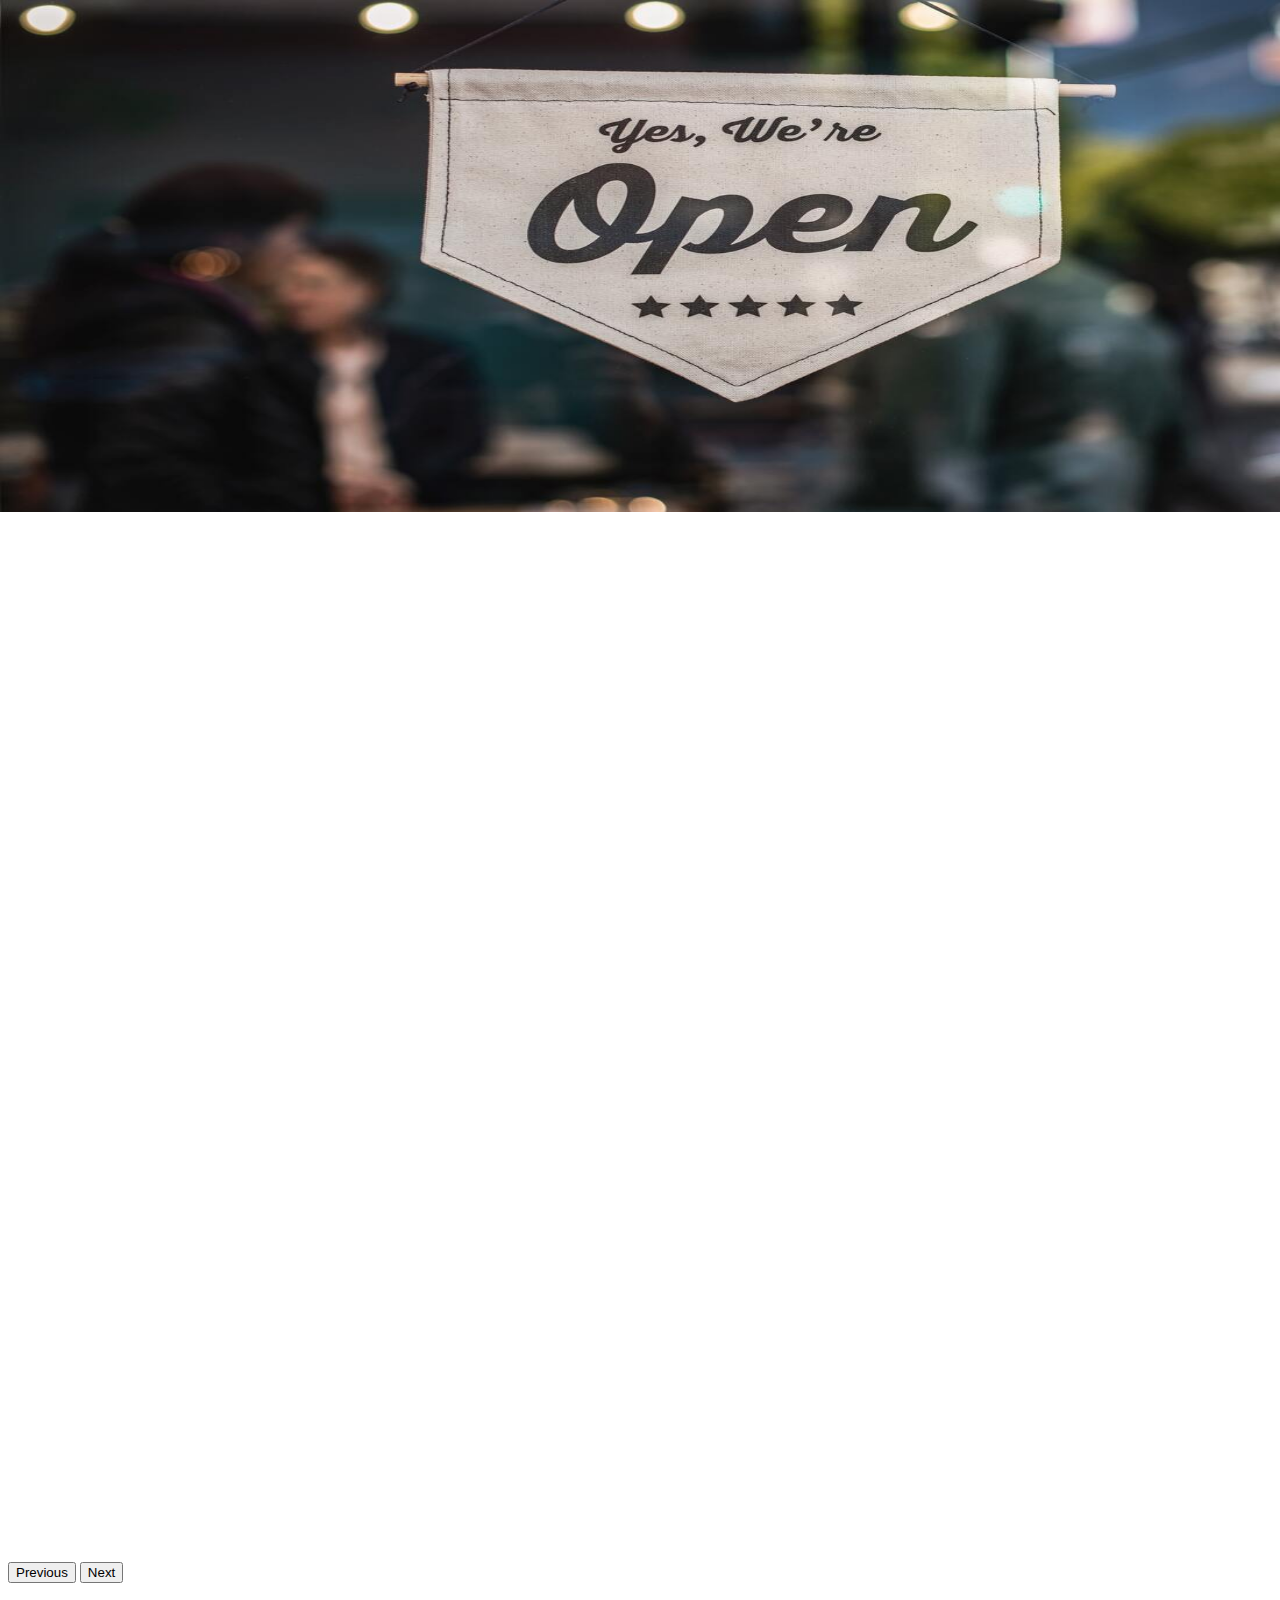
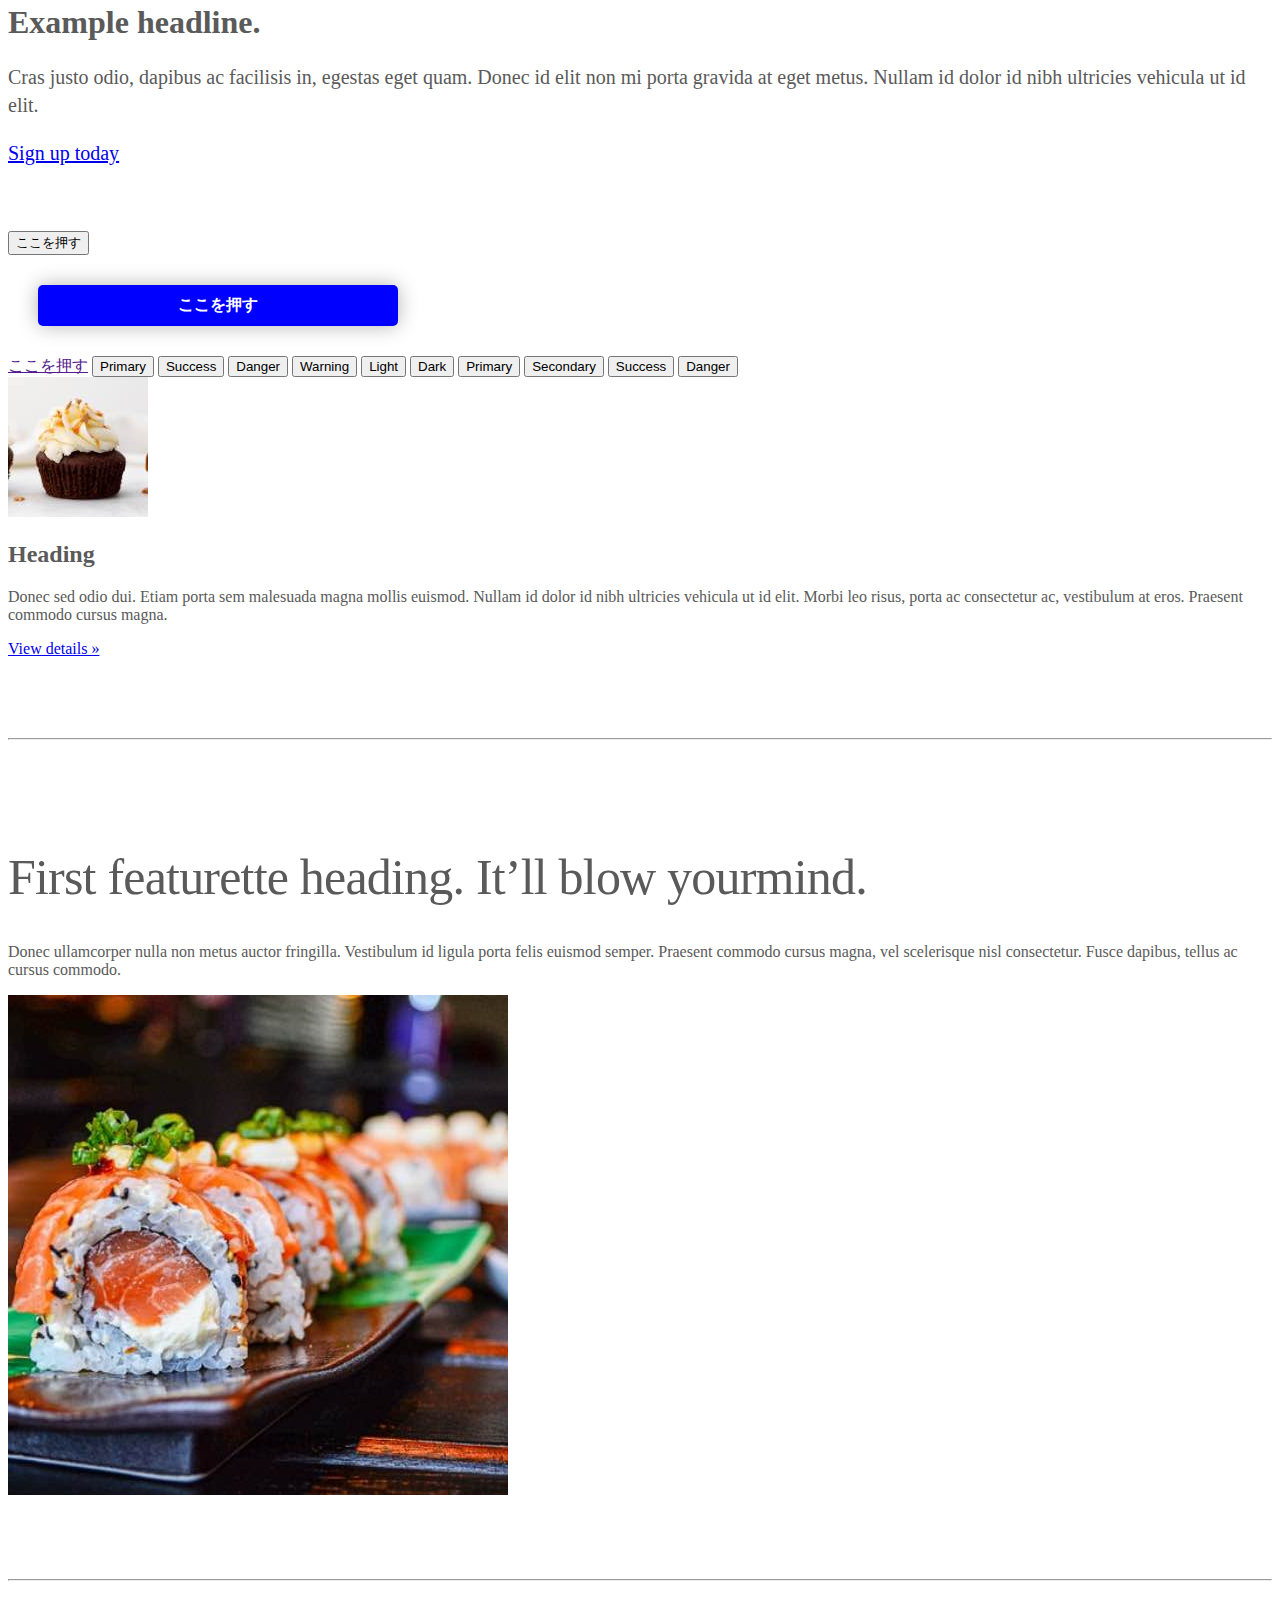
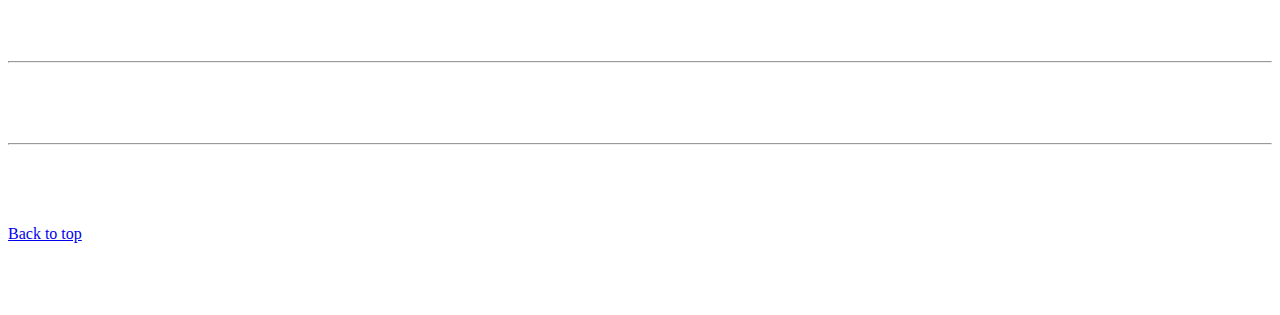
<file: kadai_004/index_for_student.html>
<!doctype html>
<html lang="en">
  <head>
    <meta charset="utf-8">
    <meta name="viewport" content="width=device-width, initial-scale=1">
    <meta name="description" content="">
    <meta name="author" content="Mark Otto, Jacob Thornton, and Bootstrap contributors">
    <meta name="generator" content="Hugo 0.79.0">
    <title>Carousel Template · Bootstrap v5.0</title>
    <link rel="canonical" href="https://getbootstrap.com/docs/5.0/examples/carousel/">
    <!-- ************************************************ bootstrap.min.cssの読み込み -->
     <link href="https://cdn.jsdelivr.net/npm/bootstrap@5.0.0-beta1/dist/css/bootstrap.min.css" rel="stylesheet" integrity="sha384-giJF6kkoqNQ00vy+HMDP7azOuL0xtbfIcaT9wjKHr8RbDVddVHyTfAAsrekwKmP1" crossorigin="anonymous">

    <!-- ************************************************ carousel.cssの読み込み -->
    <link href="carousel.css" rel="stylesheet">
    <!-- ************************************************ bootstrap.bundle.min.jsの読み込み -->
   <script src="dist/js/bootstrap.bundle.min.js" defer></script>
  </head>
  <body>
    <main>
      <!-- ************************************************ カールセル開始 -->
      <!-- <div id="myCarousel" class="carousel slide" data-bs-ride="carousel"> -->
      <div id="carouselExampleIndicators" class="carousel slide" data-bs-ride="carousel">
        <div class="carousel-indicators">
          <button type="button" data-bs-target="#carouselExampleIndicators" data-bs-slide-to="0" class="active" aria-current="true" aria-label="Slide 1"></button>
          <button type="button" data-bs-target="#carouselExampleIndicators" data-bs-slide-to="1" aria-label="Slide 2"></button>
          <button type="button" data-bs-target="#carouselExampleIndicators" data-bs-slide-to="2" aria-label="Slide 3"></button>
      </div>
        <!-- <div class="carousel-inner"> -->
        <div class="carousel-inner">
          <!-- <div class="carousel-item active"> -->
          <div class="carousel-item active">
            <img src="img/top_1.jpg" alt="サンプル画像1">
          </div>
          <div class="carousel-item">
            <img src="img/top_2 .jpg"  alt="サンプル画像2">
          </div>
          <div class="carousel-item">
            <img src="img/top_3 .jpg" alt="サンプル画像3">
          </div>
        </div>
        <button class="carousel-control-prev" type="button" data-bs-target="#carouselExampleIndicators" data-bs-slide="prev">
          <span class="carousel-control-prev-icon" aria-hidden="true"></span>
          <span class="visually-hidden">Previous</span>
        </button>
        <button class="carousel-control-next" type="button" data-bs-target="#carouselExampleIndicators" data-bs-slide="next">
          <span class="carousel-control-next-icon" aria-hidden="true"></span>
          <span class="visually-hidden">Next</span>
        </button>
            <div class="container">
              <!-- <div class="carousel-caption"> -->
              <div class="carousel-caption">
                <h1>Example headline.</h1>
                <p>Cras justo odio, dapibus ac facilisis in, egestas eget quam. Donec id elit non mi porta gravida at eget
                  metus. Nullam id dolor id nibh ultricies vehicula ut id elit.</p>
                <!-- <p><a class="btn btn-lg btn-primary" href="#" role="button">Sign up today</a></p> -->
                <p><a class="btn btn-lg btn-primary" href="#" role="button">Sign up today</a></p>
              </div>
            </div>   
      </div>
      <!-- ************************************************ カールセル終了 -->
<div class="container">

        <style>
          .button-test{
            /*パディング（余白）上下方向10px 左右方向30px*/
            padding: 10px 30px;
            /* ボタン幅　300px */
            width: 300px;
            /* 背景色　青 */
            background-color: blue;
            /* フォント色　白 */
            color: white;
            /* テキスト中央揃え */
            text-align: center;
            /* フォントを太く */
            font-weight: bold;
            /* ボタンの角を丸める */
            border-radius: 5px;
            /* 上下左右方向の余白外側30px */
            margin: 30px;
            /* ボタン影 */
            box-shadow: 0 0 20px 0 rgba(0,0,0,30%);
          }
        </style>

        <!-- buttonテスト -->
        <button class="btn btn-secondary btn-lg shadow">ここを押す</button>
        <div class="button-test">ここを押す</div>      
        <a href="" class="btn btn-info btn-sm shadow">ここを押す</a>

        <button type="button" class="btn btn-primary btn-lg">Primary</button>
        <button type="button" class="btn btn-success btn-sm">Success</button>
        <button type="button" class="btn btn-danger shadow-sm">Danger</button>
        <button type="button" class="btn btn-warning shadow">Warning</button>
        <button type="button" class="btn btn-light shadow-lg">Light</button>
        <button type="button" class="btn btn-dark shadow-none">Dark</button>
        <button type="button" class="btn btn-outline-primary shadow-lg">Primary</button>
        <button type="button" class="btn btn-outline-secondary btn-sm">Secondary</button>
        <button type="button" class="btn btn-outline-success">Success</button>
        <button type="button" class="btn btn-outline-danger">Danger</button>


</div>

      <!-- <div class="container marketing"> -->
      <div class="">
        <!-- <div class="row"> -->
        <div class="">
          <!-- <div class="col-lg-4"> -->
          <div class="">
            <img src="img/cake.jpg" class="rounded-circle" alt="サンプル画像2">
            <h2>Heading</h2>
            <p>Donec sed odio dui. Etiam porta sem malesuada magna mollis euismod. Nullam id dolor id nibh ultricies
              vehicula ut id elit. Morbi leo risus, porta ac consectetur ac, vestibulum at eros. Praesent commodo cursus
              magna.</p>
            <!-- <p><a class="btn btn-secondary" href="#" role="button">View details &raquo;</a></p> -->
            <p><a class="" href="#" role="button">View details &raquo;</a></p>
          </div>
        </div>
        <hr class="featurette-divider">
        <!-- <div class="row"> -->
        <div class="">
          <!-- <div class="col-md-7"> -->
          <div class="">
            <!-- <h2 class="featurette-heading">First featurette heading. <span class="text-muted">It’ll blow yourmind.</span> -->
            <h2 class="featurette-heading">First featurette heading. <span class="">It’ll blow yourmind.</span></h2>
            <!-- <p class="lead">Donec ullamcorper nulla non metus auctor fringilla. Vestibulum id ligula porta felis
              euismod
              semper. Praesent commodo cursus magna, vel scelerisque nisl consectetur. Fusce dapibus, tellus ac cursus
              commodo.</p> -->
            <p class="">
              Donec ullamcorper nulla non metus auctor fringilla. Vestibulum id ligula porta felis
              euismod
              semper. Praesent commodo cursus magna, vel scelerisque nisl consectetur. Fusce dapibus, tellus ac cursus
              commodo.
            </p>
          </div>
          <!-- <div class="col-md-5"> -->
          <div class="">
            <!-- <img src="img/sushi.jpg" class="img-fluid" alt=""> -->
            <img src="img/sushi.jpg" class="" alt="サンプル画像3">
          </div>
        </div>
        <hr class="featurette-divider">
        <!-- ここにもう一つ左右を反転させたものを作ります。 -->
        <hr class="featurette-divider">
        <!-- ここにもう一つ左右を反転させたものを作ります。 -->
        <hr class="featurette-divider">
        <footer class="container">
          <!-- <p class="float-end"><a href="#">Back to top</a></p> -->
          <p class=""><a href="#">Back to top</a></p>
        </footer>
      </div>
    </main>
  </body>

</html>
</file>
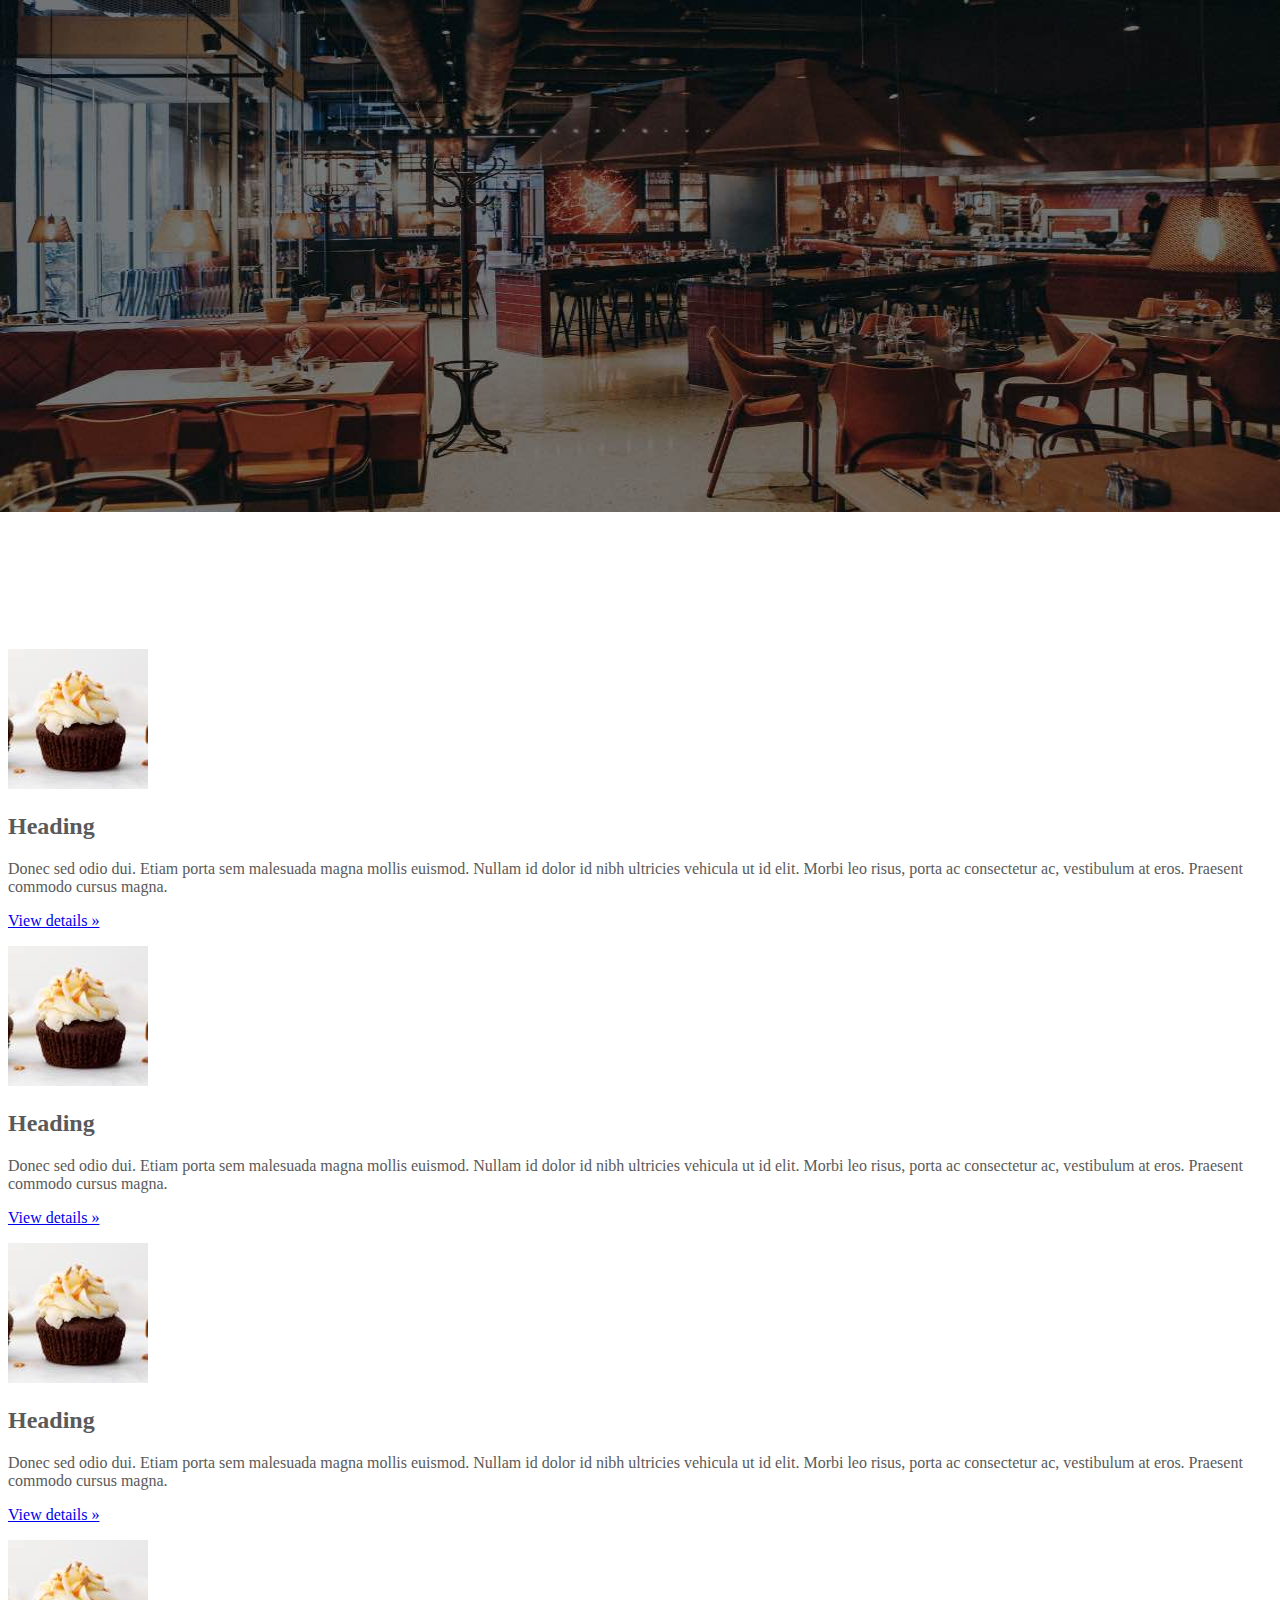
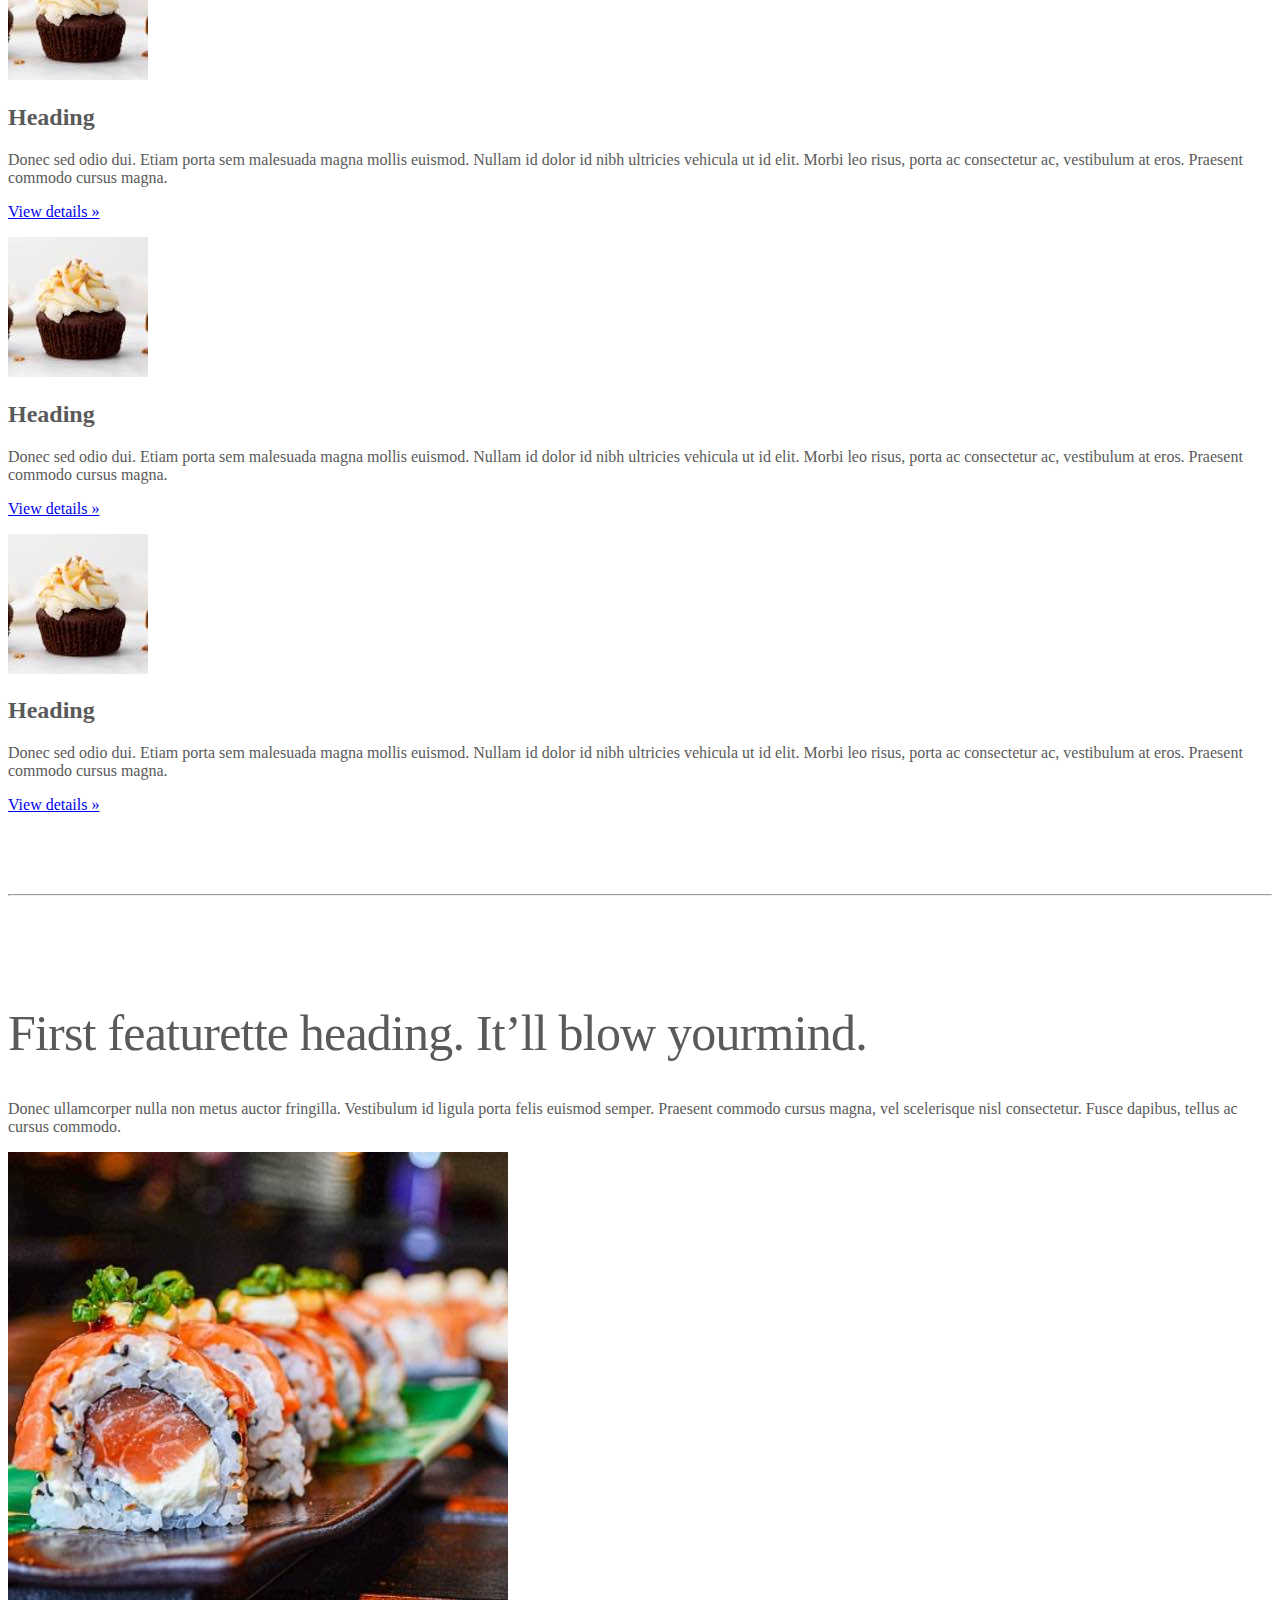
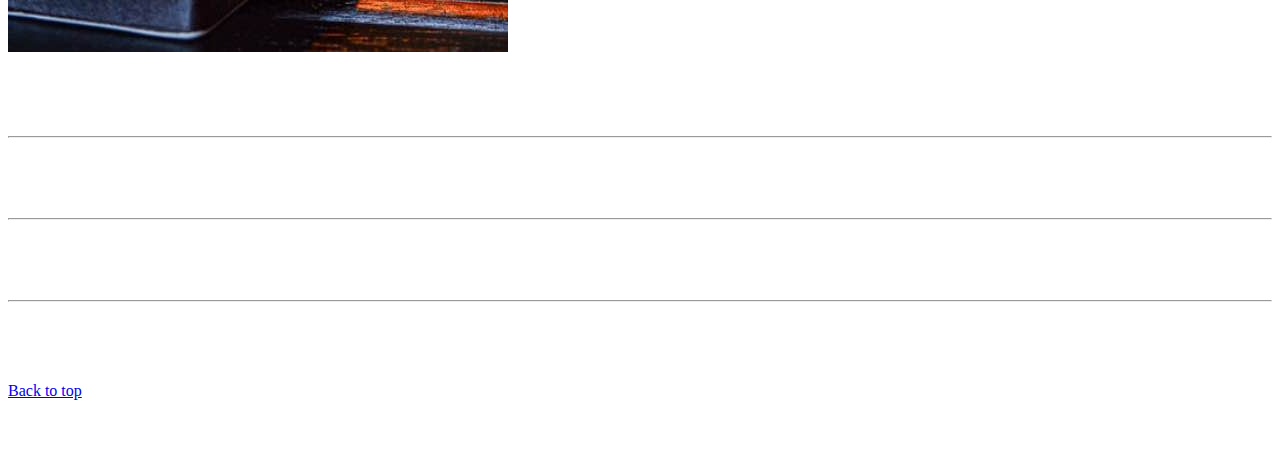
<file: kadai_005/index_for_student.html>
<!doctype html>
<html lang="en">
  <head>
    <meta charset="utf-8">
    <meta name="viewport" content="width=device-width, initial-scale=1">
    <meta name="description" content="">
    <meta name="author" content="Mark Otto, Jacob Thornton, and Bootstrap contributors">
    <meta name="generator" content="Hugo 0.79.0">
    <title>Carousel Template · Bootstrap v5.0</title>
    <link rel="canonical" href="https://getbootstrap.com/docs/5.0/examples/carousel/">
    <!-- ************************************************ bootstrap.min.cssの読み込み -->
     <link href="https://cdn.jsdelivr.net/npm/bootstrap@5.0.0-beta1/dist/css/bootstrap.min.css" rel="stylesheet" integrity="sha384-giJF6kkoqNQ00vy+HMDP7azOuL0xtbfIcaT9wjKHr8RbDVddVHyTfAAsrekwKmP1" crossorigin="anonymous">

    <!-- ************************************************ carousel.cssの読み込み -->
    <link href="carousel.css" rel="stylesheet">
    <!-- ************************************************ bootstrap.bundle.min.jsの読み込み -->
   <script src="dist/js/bootstrap.bundle.min.js" defer></script>
  </head>
  <body>
    <main>
      <!-- ************************************************ カールセル開始 -->
      <!-- <div id="myCarousel" class="carousel slide" data-bs-ride="carousel"> -->
      <div id="myCarousel" class="carousel slide" data-bs-ride="carousel">
       <ol class="carousel-indicators">
         <li data-bs-target="#carouselExampleCaptions" data-bs-slide-to="1"></li>
         <li data-bs-target="#carouselExampleCaptions" data-bs-slide-to="2"></li>
       </ol>
       <div class="carousel-inner">
         <div class="carousel-item active">
           <img src="img/top_1.jpg" alt="サンプル画像1">
           <div class="container">
             <div class="carousel-caption">
               <h1>Example headline.</h1>
               <p>Cras justo odio, dapibus ac facilisis in, egestas eget quam. Donec id elit non mi porta gravida at eget
                 metus. Nullam id dolor id nibh ultricies vehicula ut id elit.</p>
                 <p><a class="btn btn-lg btn-primary" href="#" role="button">Sign up today</a></p>
             </div>
           </div>
         </div>
       </div>
     </div>
      <!-- ************************************************ カールセル終了 -->
 <div class="container">
    <div class="row">
  
      <!-- ここのclassを変更する -->
      <div class="col-6 col-md-2 text-center"> 
      <!-- ここまで --> 
            <img src="img/cake.jpg" class="rounded-circle" alt="サンプル画像2">
              <h2>Heading</h2>
                <p>
                  Donec sed odio dui. Etiam porta sem malesuada magna mollis
                  euismod. Nullam id dolor id nibh ultricies vehicula ut id elit.
                  Morbi leo risus, porta ac consectetur ac, vestibulum at eros.
                  Praesent commodo cursus magna.
                </p>
                <p>
                  <a class="btn btn-secondary" href="#" role="button">View details &raquo;</a>
                </p>
          </div>
           <div class="col-6 col-md-2 text-center"> 
            <img src="img/cake.jpg" class="rounded-circle" alt="サンプル画像2">
              <h2>Heading</h2>
                <p>
                  Donec sed odio dui. Etiam porta sem malesuada magna mollis
                  euismod. Nullam id dolor id nibh ultricies vehicula ut id elit.
                  Morbi leo risus, porta ac consectetur ac, vestibulum at eros.
                  Praesent commodo cursus magna.
                </p>
                <p>
                  <a class="btn btn-secondary" href="#" role="button">View details &raquo;</a>
                </p>
          </div>
           <div class="col-6 col-md-2 text-center"> 
            <img src="img/cake.jpg" class="rounded-circle" alt="サンプル画像2">
              <h2>Heading</h2>
                <p>
                  Donec sed odio dui. Etiam porta sem malesuada magna mollis
                  euismod. Nullam id dolor id nibh ultricies vehicula ut id elit.
                  Morbi leo risus, porta ac consectetur ac, vestibulum at eros.
                  Praesent commodo cursus magna.
                </p>
                <p>
                  <a class="btn btn-secondary" href="#" role="button">View details &raquo;</a>
                </p>
          </div>
           <div class="col-6 col-md-2 text-center"> 
            <img src="img/cake.jpg" class="rounded-circle" alt="サンプル画像2">
              <h2>Heading</h2>
                <p>
                  Donec sed odio dui. Etiam porta sem malesuada magna mollis
                  euismod. Nullam id dolor id nibh ultricies vehicula ut id elit.
                  Morbi leo risus, porta ac consectetur ac, vestibulum at eros.
                  Praesent commodo cursus magna.
                </p>
                <p>
                  <a class="btn btn-secondary" href="#" role="button">View details &raquo;</a>
                </p>
          </div>
           <div class="col-6 col-md-2 text-center">  
            <img src="img/cake.jpg" class="rounded-circle" alt="サンプル画像2">
              <h2>Heading</h2>
                <p>
                  Donec sed odio dui. Etiam porta sem malesuada magna mollis
                  euismod. Nullam id dolor id nibh ultricies vehicula ut id elit.
                  Morbi leo risus, porta ac consectetur ac, vestibulum at eros.
                  Praesent commodo cursus magna.
                </p>
                <p>
                  <a class="btn btn-secondary" href="#" role="button">View details &raquo;</a>
                </p>
          </div>
           <div class="col-6 col-md-2 text-center">  
            <img src="img/cake.jpg" class="rounded-circle" alt="サンプル画像2">
              <h2>Heading</h2>
                <p>
                  Donec sed odio dui. Etiam porta sem malesuada magna mollis
                  euismod. Nullam id dolor id nibh ultricies vehicula ut id elit.
                  Morbi leo risus, porta ac consectetur ac, vestibulum at eros.
                  Praesent commodo cursus magna.
                </p>
                <p>
                  <a class="btn btn-secondary" href="#" role="button">View details &raquo;</a>
                </p>
          </div>
      </div>
    </div>
  </div>


        <hr class="featurette-divider">
        <!-- <div class="row"> -->
        <div class="">
          <!-- <div class="col-md-7"> -->
          <div class="">
            <!-- <h2 class="featurette-heading">First featurette heading. <span class="text-muted">It’ll blow yourmind.</span> -->
            <h2 class="featurette-heading">First featurette heading. <span class="">It’ll blow yourmind.</span></h2>
            <!-- <p class="lead">Donec ullamcorper nulla non metus auctor fringilla. Vestibulum id ligula porta felis
              euismod
              semper. Praesent commodo cursus magna, vel scelerisque nisl consectetur. Fusce dapibus, tellus ac cursus
              commodo.</p> -->
            <p class="">
              Donec ullamcorper nulla non metus auctor fringilla. Vestibulum id ligula porta felis
              euismod
              semper. Praesent commodo cursus magna, vel scelerisque nisl consectetur. Fusce dapibus, tellus ac cursus
              commodo.
            </p>
          </div>
          <!-- <div class="col-md-5"> -->
          <div class="">
            <!-- <img src="img/sushi.jpg" class="img-fluid" alt=""> -->
            <img src="img/sushi.jpg" class="" alt="サンプル画像3">
          </div>
        </div>
        <hr class="featurette-divider">
        <!-- ここにもう一つ左右を反転させたものを作ります。 -->
        <hr class="featurette-divider">
        <!-- ここにもう一つ左右を反転させたものを作ります。 -->
        <hr class="featurette-divider">
        <footer class="container">
          <!-- <p class="float-end"><a href="#">Back to top</a></p> -->
          <p class=""><a href="#">Back to top</a></p>
        </footer>
      </div>
    </main>
  </body>

</html>
</file>
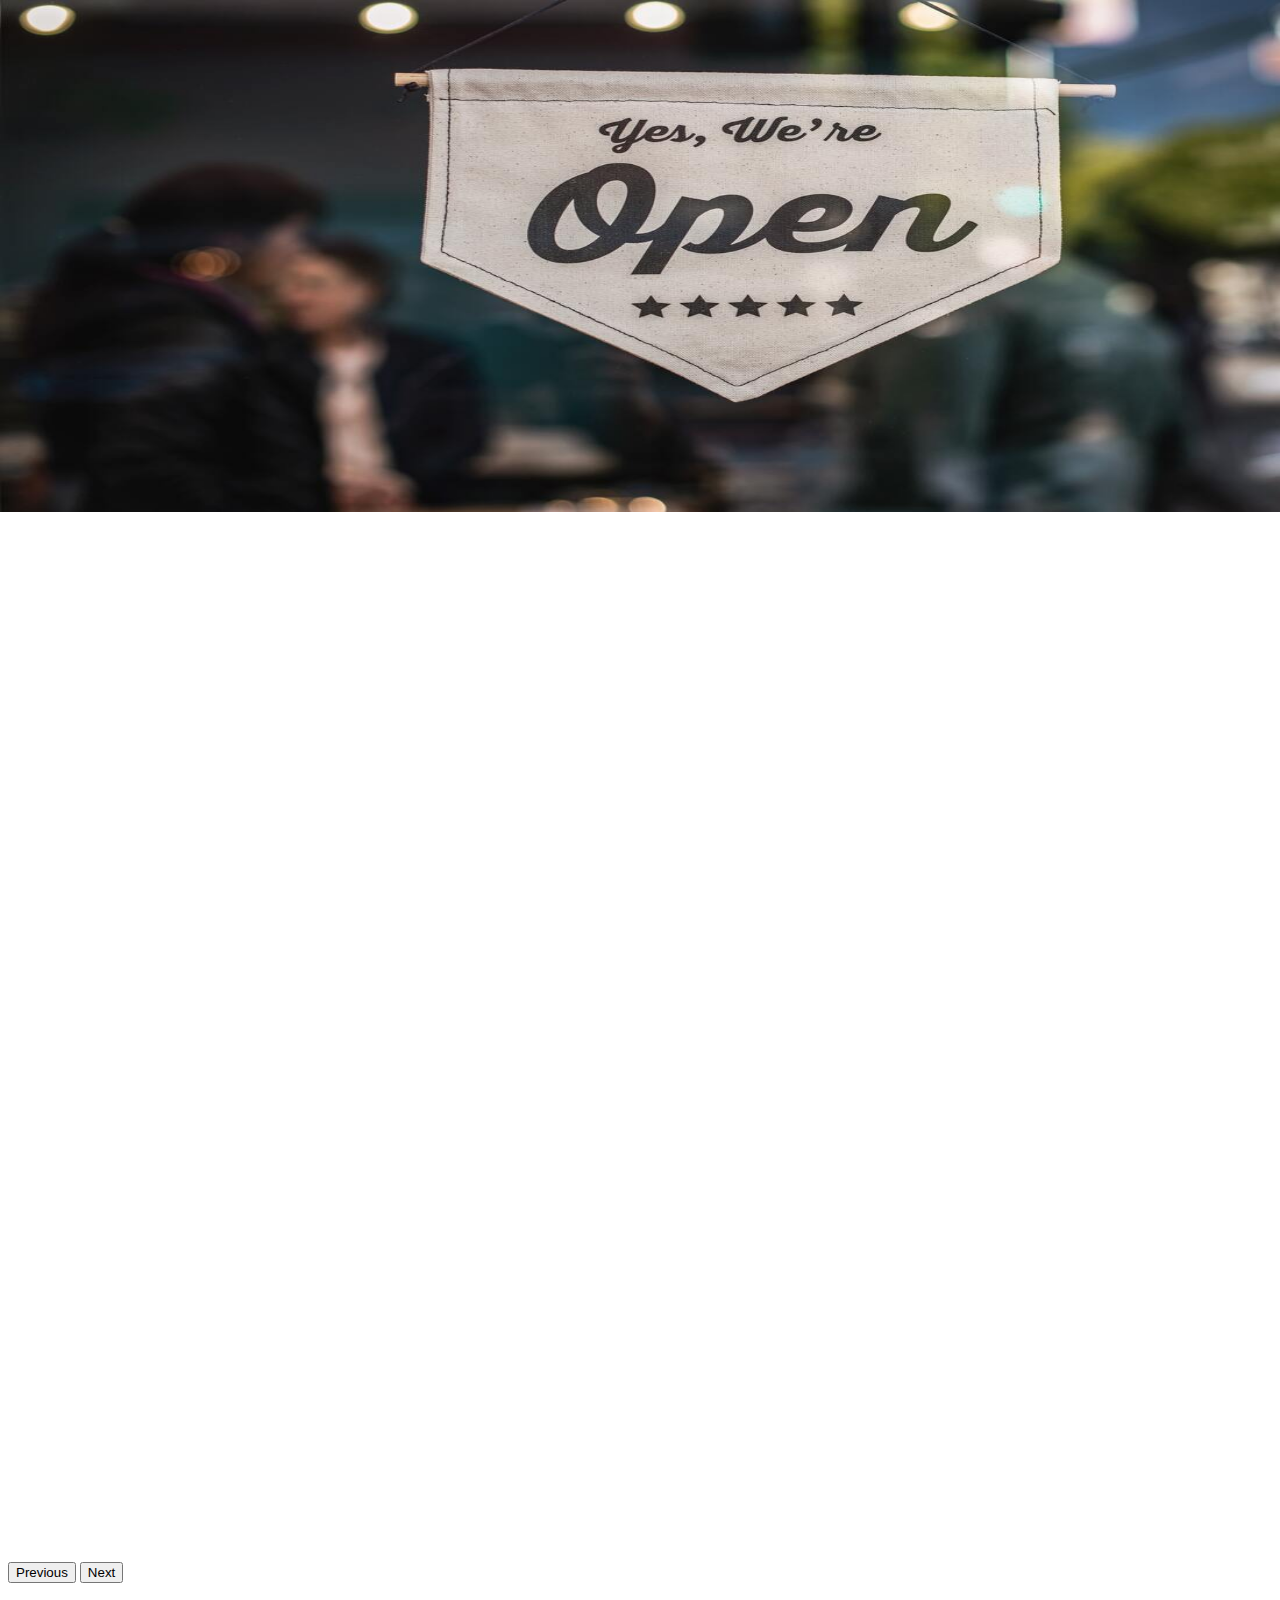
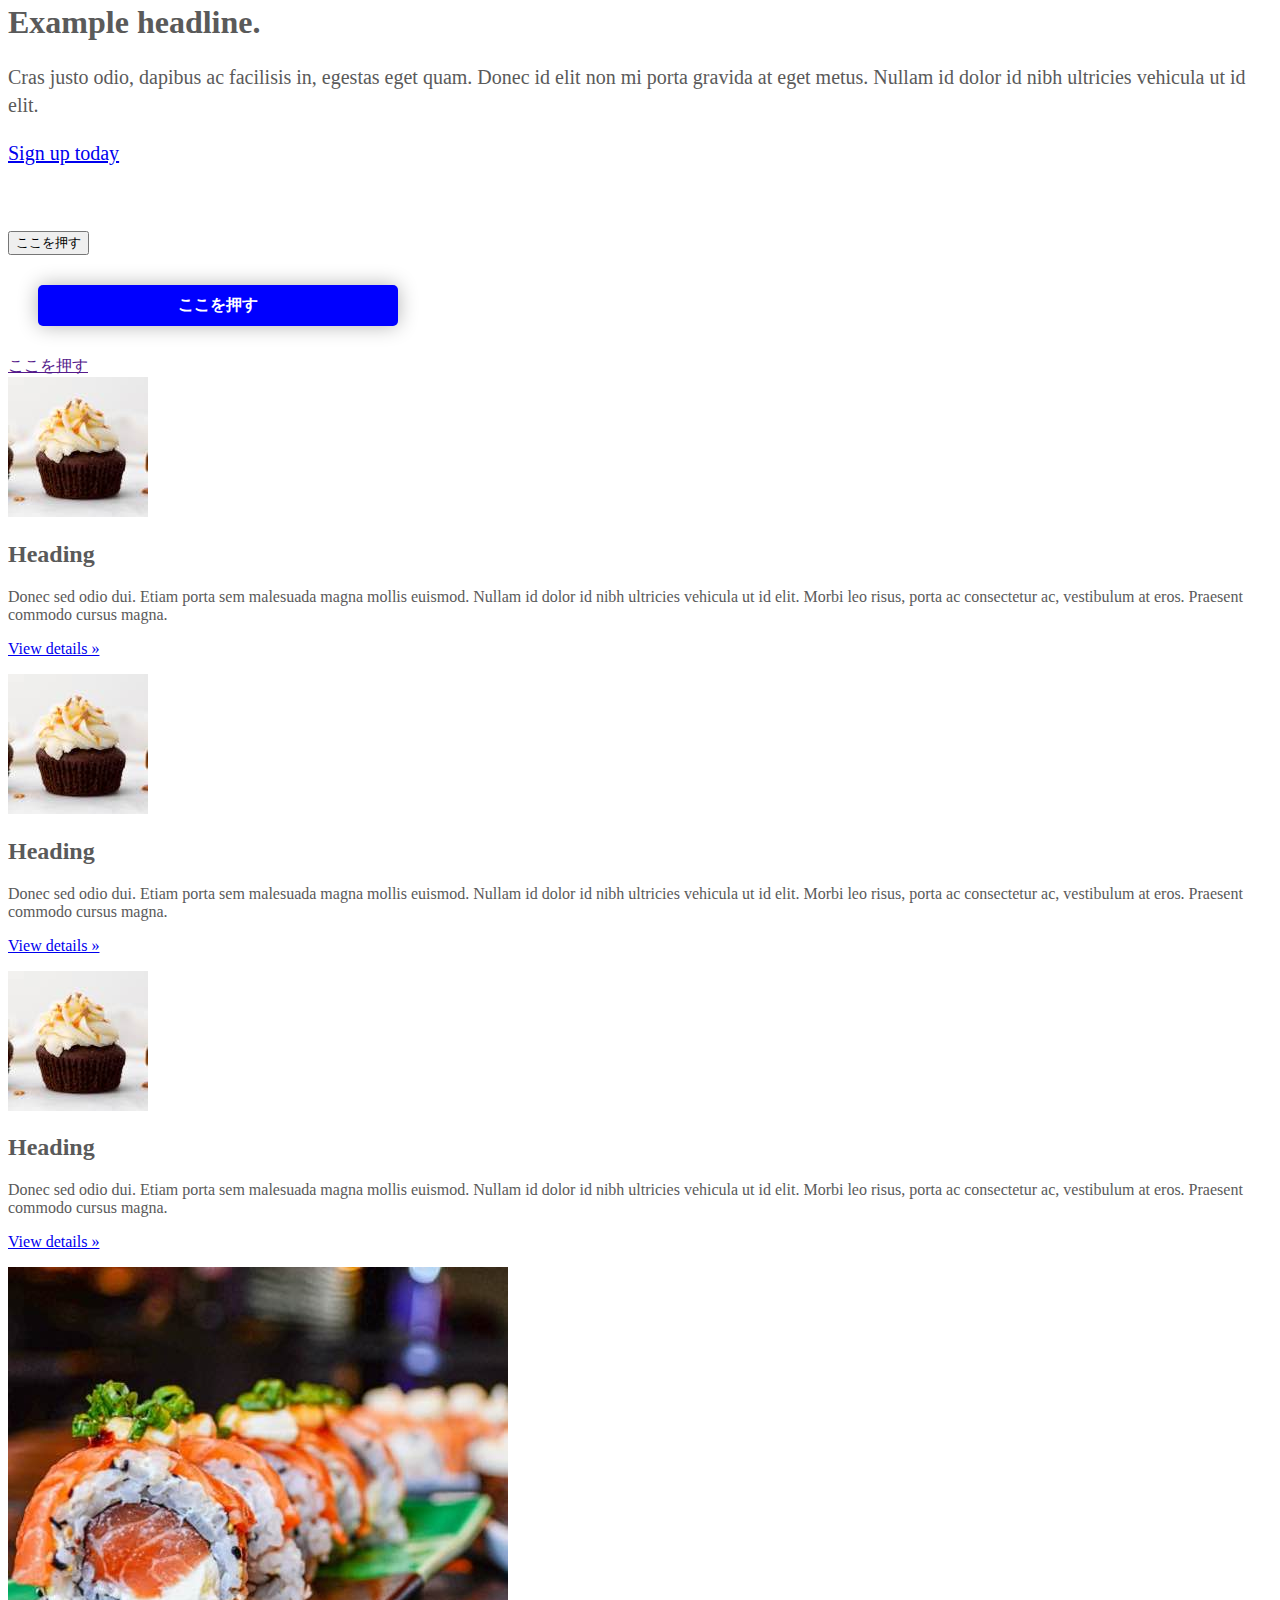
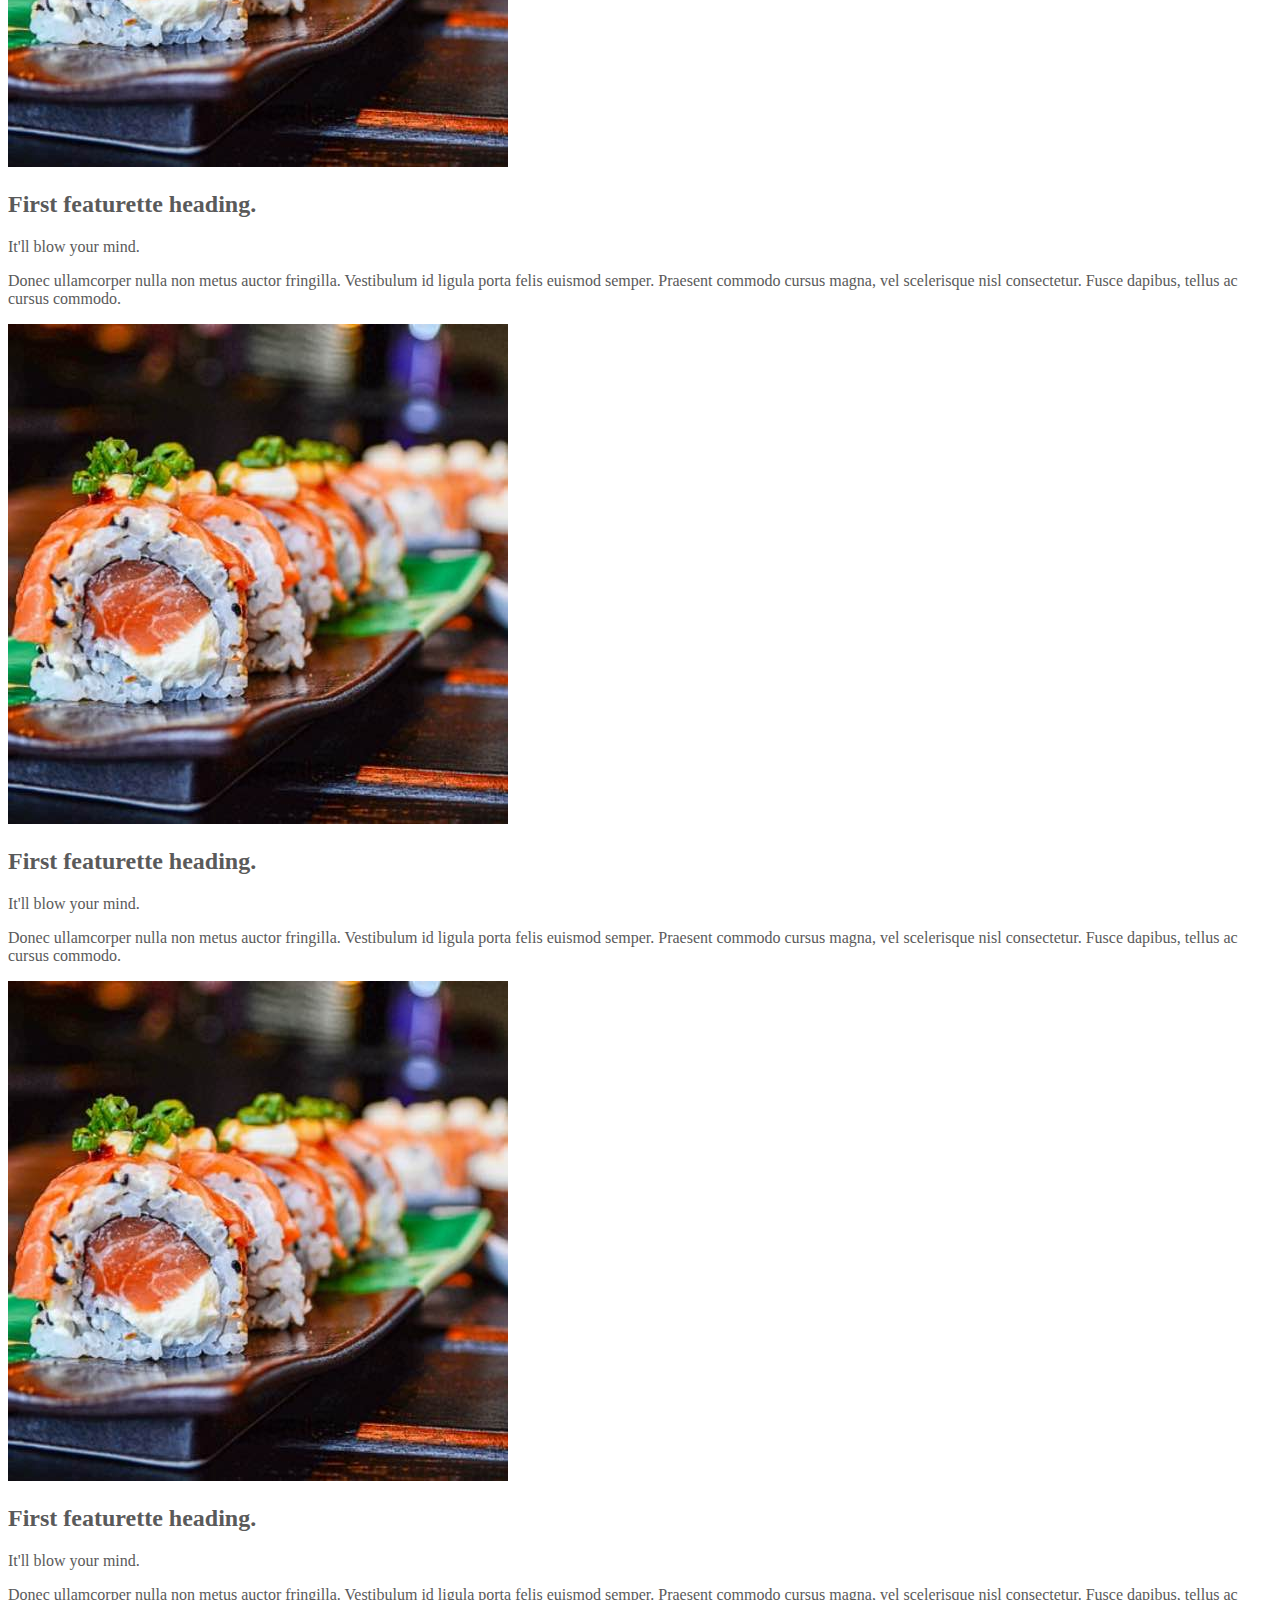
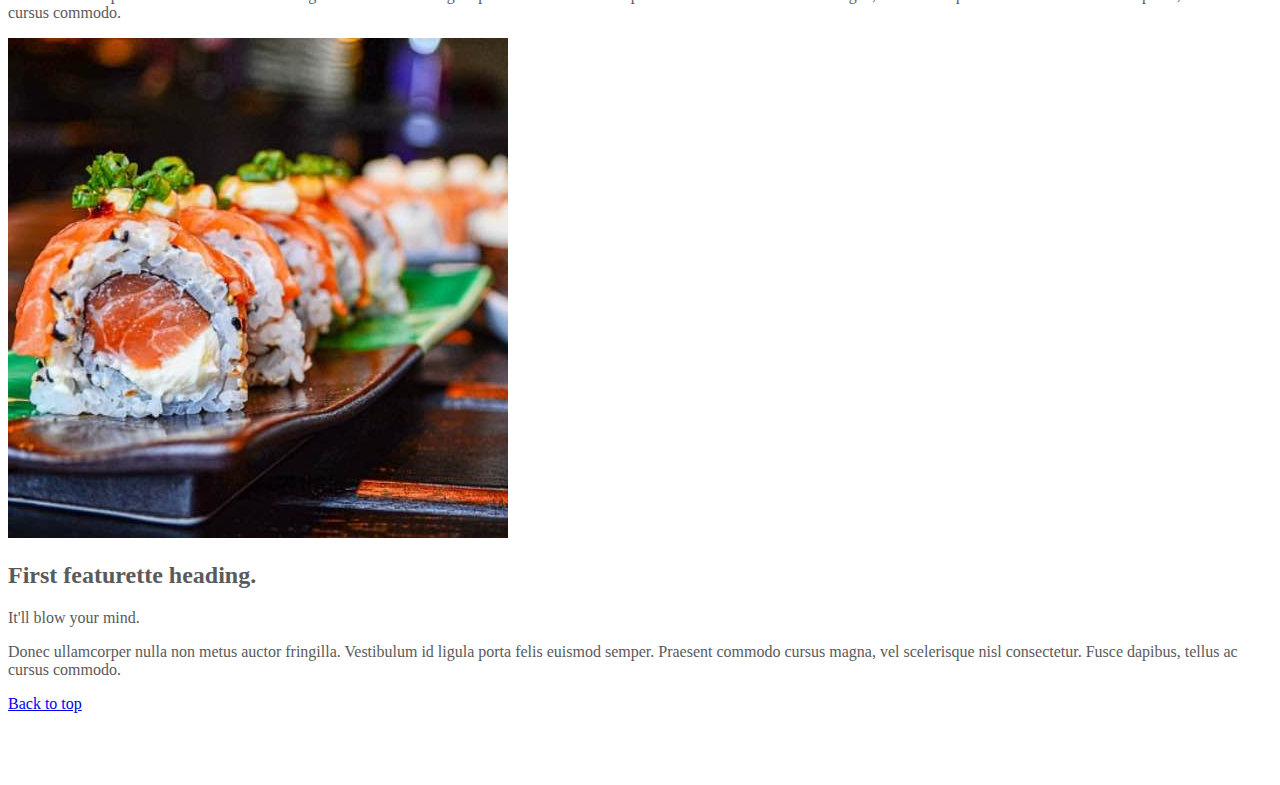
<file: kadai_006/index_for_student.html>
<!doctype html>
<html lang="en">
  <head>
    <meta charset="utf-8">
    <meta name="viewport" content="width=device-width, initial-scale=1">
    <meta name="description" content="">
    <meta name="author" content="Mark Otto, Jacob Thornton, and Bootstrap contributors">
    <meta name="generator" content="Hugo 0.79.0">
    <title>Carousel Template · Bootstrap v5.0</title>
    <link rel="canonical" href="https://getbootstrap.com/docs/5.0/examples/carousel/">
    <!-- ************************************************ bootstrap.min.cssの読み込み -->
     <link href="https://cdn.jsdelivr.net/npm/bootstrap@5.0.0-beta1/dist/css/bootstrap.min.css" rel="stylesheet" integrity="sha384-giJF6kkoqNQ00vy+HMDP7azOuL0xtbfIcaT9wjKHr8RbDVddVHyTfAAsrekwKmP1" crossorigin="anonymous">

    <!-- ************************************************ carousel.cssの読み込み -->
    <link href="carousel.css" rel="stylesheet">
    <!-- ************************************************ bootstrap.bundle.min.jsの読み込み -->
   <script src="dist/js/bootstrap.bundle.min.js" defer></script>
  </head>
  <body>
    <main>
      <!-- ************************************************ カールセル開始 -->
      <!-- <div id="myCarousel" class="carousel slide" data-bs-ride="carousel"> -->
      <div id="carouselExampleIndicators" class="carousel slide" data-bs-ride="carousel">
        <div class="carousel-indicators">
          <button type="button" data-bs-target="#carouselExampleIndicators" data-bs-slide-to="0" class="active" aria-current="true" aria-label="Slide 1"></button>
          <button type="button" data-bs-target="#carouselExampleIndicators" data-bs-slide-to="1" aria-label="Slide 2"></button>
          <button type="button" data-bs-target="#carouselExampleIndicators" data-bs-slide-to="2" aria-label="Slide 3"></button>
      </div>
        <!-- <div class="carousel-inner"> -->
        <div class="carousel-inner">
          <!-- <div class="carousel-item active"> -->
          <div class="carousel-item active">
            <img src="img/top_1.jpg" alt="サンプル画像1">
          </div>
          <div class="carousel-item">
            <img src="img/top_2 .jpg"  alt="サンプル画像2">
          </div>
          <div class="carousel-item">
            <img src="img/top_3 .jpg" alt="サンプル画像3">
          </div>
        </div>
        <button class="carousel-control-prev" type="button" data-bs-target="#carouselExampleIndicators" data-bs-slide="prev">
          <span class="carousel-control-prev-icon" aria-hidden="true"></span>
          <span class="visually-hidden">Previous</span>
        </button>
        <button class="carousel-control-next" type="button" data-bs-target="#carouselExampleIndicators" data-bs-slide="next">
          <span class="carousel-control-next-icon" aria-hidden="true"></span>
          <span class="visually-hidden">Next</span>
        </button>
            <div class="container">
              <!-- <div class="carousel-caption"> -->
              <div class="carousel-caption">
                <h1>Example headline.</h1>
                <p>Cras justo odio, dapibus ac facilisis in, egestas eget quam. Donec id elit non mi porta gravida at eget
                  metus. Nullam id dolor id nibh ultricies vehicula ut id elit.</p>
                <!-- <p><a class="btn btn-lg btn-primary" href="#" role="button">Sign up today</a></p> -->
                <p><a class="btn btn-lg btn-primary" href="#" role="button">Sign up today</a></p>
              </div>
            </div>   
      </div>
      <!-- ************************************************ カールセル終了 -->
<div class="container">
  

  <style>
    .button-test{
    /*パディング（余白）上下方向10px 左右方向30px*/
    padding: 10px 30px;
    /* ボタン幅　300px */
    width: 300px;
    /* 背景色　青 */
    background-color: blue;
    /* フォント色　白 */
    color: white;
    /* テキスト中央揃え */
    text-align: center;
    /* フォントを太く */
    font-weight: bold;
    /* ボタンの角を丸める */
    border-radius: 5px;
    /* 上下左右方向の余白外側30px */
    margin: 30px;
    /* ボタン影 */
    box-shadow: 0 0 20px 0 rgba(0,0,0,30%);
    }
  </style>

        <!-- buttonテスト -->
        <button class="btn btn-secondary btn-lg shadow">ここを押す</button>
        <div class="button-test">ここを押す</div>      
        <a href="" class="btn btn-info btn-sm shadow">ここを押す</a>

</div>
<div class="container">
   <div class="row">

     <div class="col-md-4 text-center">
     <!-- start col-lg-4 -->
     <img src="img/cake.jpg" class="rounded-circle" alt="サンプル画像2">
     <h2>Heading</h2>
     <p>
       Donec sed odio dui. Etiam porta sem malesuada magna mollis 
       euismod. Nullam id dolor id nibh ultricies vehicula ut id elit. 
       Morbi leo risus, porta ac consectetur ac, vestibulum at eros. 
       Praesent commodo cursus magna.
     </p>
      <p><a class="btn btn-secondary" href="#" role="button">View details &raquo;</a></p>
    </div>

     <div class="col-md-4 text-center">
     <!-- start col-lg-4 -->
     <img src="img/cake.jpg" class="rounded-circle" alt="サンプル画像2">
     <h2>Heading</h2>
     <p>
       Donec sed odio dui. Etiam porta sem malesuada magna mollis 
       euismod. Nullam id dolor id nibh ultricies vehicula ut id elit. 
       Morbi leo risus, porta ac consectetur ac, vestibulum at eros. 
       Praesent commodo cursus magna.
     </p>
      <p><a class="btn btn-secondary" href="#" role="button">View details &raquo;</a></p>
    </div>

    <div class="col-md-4 text-center">
     <!-- start col-lg-4 -->
     <img src="img/cake.jpg" class="rounded-circle" alt="サンプル画像2">
     <h2>Heading</h2>
     <p>
       Donec sed odio dui. Etiam porta sem malesuada magna mollis 
       euismod. Nullam id dolor id nibh ultricies vehicula ut id elit. 
       Morbi leo risus, porta ac consectetur ac, vestibulum at eros. 
       Praesent commodo cursus magna.
     </p>
      <p><a class="btn btn-secondary" href="#" role="button">View details &raquo;</a></p>
    </div>
   </div>
 </div>

 
      
        
    <div class="container">
      <div class="row row-cols-1 row-cols-md-4 g-4">
      

        <div class="col">
          <div class="card">
            <!-- 画像部分 -->
            <img src="img/sushi.jpg" class="card-img-top" alt="サンプル画像3">
            <!-- <h2 class="featurette-heading">First featurette heading. <span class="text-muted">It’ll blow yourmind.</span> -->
            <div class="card-body">
              <h2 class="card-title">First featurette heading.</h2>
              <p class="card-text">It'll blow your mind.</p>
              <p class="lead">
                Donec ullamcorper nulla non metus auctor fringilla. Vestibulum id ligula porta felis
                euismod
                semper. Praesent commodo cursus magna, vel scelerisque nisl consectetur. Fusce dapibus, tellus ac cursus
                commodo.
              </p>  
            </div>
          </div>
        </div>  

        <div class="col">
          <div class="card">
            <!-- 画像部分 -->
            <img src="img/sushi.jpg" class="card-img-top" alt="サンプル画像3">
            <!-- <h2 class="featurette-heading">First featurette heading. <span class="text-muted">It’ll blow yourmind.</span> -->
            <div class="card-body">
              <h2 class="card-title">First featurette heading.</h2>
              <p class="card-text">It'll blow your mind.</p>
              <p class="lead">
                Donec ullamcorper nulla non metus auctor fringilla. Vestibulum id ligula porta felis
                euismod
                semper. Praesent commodo cursus magna, vel scelerisque nisl consectetur. Fusce dapibus, tellus ac cursus
                commodo.
              </p>  
            </div>
          </div>
        </div>  
       
        <div class="col">
          <div class="card">
            <!-- 画像部分 -->
            <img src="img/sushi.jpg" class="card-img-top" alt="サンプル画像3">
            <!-- <h2 class="featurette-heading">First featurette heading. <span class="text-muted">It’ll blow yourmind.</span> -->
            <div class="card-body">
              <h2 class="card-title">First featurette heading.</h2>
              <p class="card-text">It'll blow your mind.</p>
              <p class="lead">
                Donec ullamcorper nulla non metus auctor fringilla. Vestibulum id ligula porta felis
                euismod
                semper. Praesent commodo cursus magna, vel scelerisque nisl consectetur. Fusce dapibus, tellus ac cursus
                commodo.
              </p>  
            </div>
          </div>
        </div>  

        <div class="col">
          <div class="card">
            <!-- 画像部分 -->
            <img src="img/sushi.jpg" class="card-img-top" alt="サンプル画像3">
            <!-- <h2 class="featurette-heading">First featurette heading. <span class="text-muted">It’ll blow yourmind.</span> -->
            <div class="card-body">
              <h2 class="card-title">First featurette heading.</h2>
              <p class="card-text">It'll blow your mind.</p>
              <p class="lead">
                Donec ullamcorper nulla non metus auctor fringilla. Vestibulum id ligula porta felis
                euismod
                semper. Praesent commodo cursus magna, vel scelerisque nisl consectetur. Fusce dapibus, tellus ac cursus
                commodo.
              </p>  
            </div>
          </div>
        </div>  
      </div>
    </div>  
        <footer class="container">
          <!-- <p class="float-end"><a href="#">Back to top</a></p> -->
          <p class=""><a href="#">Back to top</a></p>
        </footer>
      </div>
    </main>
  </body>

</html>
</file>
<file: kadai_015/stylesheet/style.css>
/* ----------------------------------------------- 共通 */
html,
body {
  overflow-x: hidden;
}

body {
  color: #000000;
  font-family: 'Noto Sans JP', sans-serif;
  padding-bottom: 0;

}

p {
  line-height: 2.0em;
  font-weight: 100;
  font-style: normal;
  font-size: 14px;

}

.section_title{
  /* フォントサイズ36px */
  font-size: 36px;

  /* フォントの太さ600 標準は400です */
  font-weight: 600;
}

/* section_titleに疑似要素を追加  */
.section_title::after{

  /* 疑似要素はデフォルトでインライン要素のためブロック要素に変更 */
    display: block;

    /* サブタイトル文字の大きさや余白を設定 */
  font-size: 14px;
  font-weight: 400;
  padding: 16px 0 16px;

  /* 下線の幅を100pxに設定 */
  width: 100px;

  /* 下線を直線・1px・黒色に設定 */
  border-bottom: solid 1px #000000;
}

/* ----------------------------------------------- ナビゲーションバー */
.navbar_brand_logo {

  /* サイズを32pxの正方形へ変更 */
  width: 32px;
  height: 32px;

  /* imgはインライン要素なのでインラインブロックに設定 */
  display: inline-block;

  /* "SAMURAI KITCHEN" 文字との空白を15pxに設定 */
  margin-right: 15px;
}

.my_navbar_brand,
.my_nav_link {

  /* フォントサイズを16pxに設定 */
  font-size: 16px;

  /* フォントをserif体に設定 */
  font-family: 'Lora', serif;

  /* フォント色を黒色に設定 */
  color: #000000 !important;
}

/* Bootstrapのボタンに初期設定されている周囲のborder（枠線）を消す */
.navbar-toggler {
  padding: 0 !important;
  border: none;
}

/* ハンバーガーボタンがチェック状態である（押されている）とき、閉じるボタン（×）を表示する */
#hamburger_btn_check:checked~.hamburger_btn .btn_close {
  display: block;
}

/* ハンバーガーボタンがチェック状態である（押されている）とき、ハンバーガーボタンを表示しない */
#hamburger_btn_check:checked~.hamburger_btn .btn_open {
  display: none;
}

/* 最初に表示した時は、閉じるボタン（×）は表示しない */
.btn_close {
  display: none;
}

/* ハンバーガーボタンが押されているかを判断するためのチェックボックスは隠す */
#hamburger_btn_check {
  display: none;
}





/* ----------------------------------------------- カールセル */
.my_carousel_caption {
  
  /* フォントサイズ52px */
  font-size: 52px;

  /* 上下に余白追加 */
  padding-top: 1.25rem;
  padding-bottom: 1.25rem;

  /* フォント色は白色 */
  color: #fff;

  /* テキスト中央揃え */
  text-align: center;
  font-family: 'Lora', serif;
  line-height: 1.5em;
}

/* 疑似要素でアイコンを配置。前に配置しています */
.my_carousel_caption::before {
  content: url(../img/logoSymbol_White.png);
  display: block;
}

/* スマートフォン画面幅（画面幅が最大375pxまで）の場合、以下のスタイルを適用。 */
@media screen and (max-width:375px) {
  .my_carousel_caption {

    /* フォントサイズを27pxにする */
    font-size: 27px;
  }
}

  /* carousel-itemの高さを32remに指定 */
.carousel-item {
  height: 32rem;
}

/*carousel-item直下の子要素imgタグに設定 */
.carousel-item>img {

  /* 絶対位置を指定 */
  position: absolute;
  top: 0;
  left: 0;
  min-width: 100%;

  /* 高さはcarousel-itemに揃える */
  height: 32rem;
}



/* ----------------------------------------------- アバウト */
.chef::after{
  content: "シェフ";
}

.chef_bg{
  background-color: #fdf5e6;
}

/* aboutクラスのあとに”私たちについて"の文字を追加 */
.about::after{
  content: "私たちについて";
}

.about_us_bg{
  background-color: #ffe6a5;
}


/* ----------------------------------------------- ギャラリー */
.gallery::after{
  content: "ギャラリー";
  margin: 0 auto 0;
}




/* ----------------------------------------------- メニュー */
.menu::after{
  content:"メニュー";
  margin: 0 auto 0;
}

.menu_title{
  font-size: 18px;
  font-weight: 600;
  font-style: none;
}

.menu_price{
  font-size: 20px;
  font-weight: 400;
  font-family: 'Lora', serif;
}



/* ----------------------------------------------- レビュー */
/* 背景画像を設定 */
.review_wrapper {
  background-image: url(../img/background-reviews.jpg);
  background-repeat: no-repeat;
  background-size: cover;
}

/* サブタイトルを擬似要素で表示 */
.review::after {
  content: "お客様の声";
  margin: 0 auto 0;
  border-bottom: solid 1px #FFFFFF;
}

/* 白い背景色の高さを固定 */
.h_420{
  height: 420px;
  position: relative;
}

/* レビューの画像を修正 */
.reviewer_img{
  /* サイズを48px */
  width: 48px;
  height: 48px;

  /* 円形にします */
  border-radius: 50%;
  margin-right: 16px;
}

/* 星のアイコン画像です */
.star_img{
  /* サイズを25pxにします */
  width: 25px;
  height: 25px;
}

.fix_bottom {
  /* positionプロパティで絶対値 */
  position:absolute;
  /* ボタンのサイズ変更 */
  width: 80px;
  height: 44px;
  /* 左から24px、下から24pxの位置に配置 */
  left: 24px;
  bottom: 24px;
}

/* ----------------------------------------------- アクセス */
.access::after {
  content: "アクセス";
  margin: 0 auto 0;
}

/* ----------------------------------------------- フッター */
/* 背景色を画像の背景と同じ色に設定 */
#footer {
  background-color: #FAFAFA;
}

.copy_right{
  font-size: 14px;
  position: absolute;
  bottom: 1rem;
  left: 12px;
  display: flex;
}

.copy_right>p {
  margin-right: 5rem;
  margin-bottom: 0;
}

.copy_right>img.sns_img {
  height: 24px;
  width: 24px;
  margin-right: 10px;
  margin-top: 0;
}

.restaurant_info p {
  font-weight: 400;
  line-height: 1.5;
  font-size: 16px;
}

.restaurant_info img{
  width: 20px;
  height: 20px;
  margin-right: 10px;
  line-height: 1.5;
  margin-top: auto;
}

.footer_brand_logo {
  width: 64px;
  height: 64px;
  display:inline-block;

  margin-right: 15px;
}

.footer_text{
  font-size: 24px;
  font-family: 'Lora', serif;
}

@media screen and (max-width: 991px) {
  .footer_text,
  .copy_right {
    margin-top: 2rem;
    text-align: center;
    position:relative;
  }

  .copy_right>p,img {
    margin-right: 1rem;
    font-size: 14px;
    margin: 0;
    line-height: 35px;
  }
}
</file>
<file: kadai_tutorial_output/stylesheet/style.css>
/* ----------------------------------------------- 共通 */
html,
body {
  overflow-x: hidden;
}

body {
  color: #000000;
  font-family: 'Noto Sans JP', sans-serif;
  padding-bottom: 0;

}

p {
  line-height: 2.0em;
  font-weight: 100;
  font-style: normal;
  font-size: 14px;

}

.section_title{
  /* フォントサイズ36px */
  font-size: 36px;

  /* フォントの太さ600 標準は400です */
  font-weight: 600;
}

/* section_titleに疑似要素を追加  */
.section_title::after{

  /* 疑似要素はデフォルトでインライン要素のためブロック要素に変更 */
    display: block;

    /* サブタイトル文字の大きさや余白を設定 */
  font-size: 14px;
  font-weight: 400;
  padding: 16px 0 16px;

  /* 下線の幅を100pxに設定 */
  width: 100px;

  /* 下線を直線・1px・黒色に設定 */
  border-bottom: solid 1px #000000;
}

/* ----------------------------------------------- ナビゲーションバー */
.navbar_brand_logo {

  /* サイズを32pxの正方形へ変更 */
  width: 32px;
  height: 32px;

  /* imgはインライン要素なのでインラインブロックに設定 */
  display: inline-block;

  /* "SAMURAI KITCHEN" 文字との空白を15pxに設定 */
  margin-right: 15px;
}

.my_navbar_brand,
.my_nav_link {

  /* フォントサイズを16pxに設定 */
  font-size: 16px;

  /* フォントをserif体に設定 */
  font-family: 'Lora', serif;

  /* フォント色を黒色に設定 */
  color: #000000 !important;
}

/* Bootstrapのボタンに初期設定されている周囲のborder（枠線）を消す */
.navbar-toggler {
  padding: 0 !important;
  border: none;
}

/* ハンバーガーボタンがチェック状態である（押されている）とき、閉じるボタン（×）を表示する */
#hamburger_btn_check:checked~.hamburger_btn .btn_close {
  display: block;
}

/* ハンバーガーボタンがチェック状態である（押されている）とき、ハンバーガーボタンを表示しない */
#hamburger_btn_check:checked~.hamburger_btn .btn_open {
  display: none;
}

/* 最初に表示した時は、閉じるボタン（×）は表示しない */
.btn_close {
  display: none;
}

/* ハンバーガーボタンが押されているかを判断するためのチェックボックスは隠す */
#hamburger_btn_check {
  display: none;
}





/* ----------------------------------------------- カールセル */
.my_carousel_caption {
  
  /* フォントサイズ52px */
  font-size: 52px;

  /* 上下に余白追加 */
  padding-top: 1.25rem;
  padding-bottom: 1.25rem;

  /* フォント色は白色 */
  color: #fff;

  /* テキスト中央揃え */
  text-align: center;
  font-family: 'Lora', serif;
  line-height: 1.5em;
}

/* 疑似要素でアイコンを配置。前に配置しています */
.my_carousel_caption::before {
  content: url(../img/logoSymbol_White.png);
  display: block;
}

/* スマートフォン画面幅（画面幅が最大375pxまで）の場合、以下のスタイルを適用。 */
@media screen and (max-width:375px) {
  .my_carousel_caption {

    /* フォントサイズを27pxにする */
    font-size: 27px;
  }
}

  /* carousel-itemの高さを32remに指定 */
.carousel-item {
  height: 32rem;
}

/*carousel-item直下の子要素imgタグに設定 */
.carousel-item>img {

  /* 絶対位置を指定 */
  position: absolute;
  top: 0;
  left: 0;
  min-width: 100%;

  /* 高さはcarousel-itemに揃える */
  height: 32rem;
}



/* ----------------------------------------------- アバウト */
/* aboutクラスのあとに”私たちについて"の文字を追加 */
.about::after{
  content: "私たちについて";
}

.about_us_bg{
  background-color: #ffe6a5;
}


/* ----------------------------------------------- ギャラリー */
.gallery::after{
  content: "ギャラリー";
  margin: 0 auto 0;
}




/* ----------------------------------------------- メニュー */
.menu::after{
  content:"メニュー";
  margin: 0 auto 0;
}

.menu_title{
  font-size: 18px;
  font-weight: 600;
  font-style: none;
}

.menu_price{
  font-size: 20px;
  font-weight: 400;
  font-family: 'Lora', serif;
}



/* ----------------------------------------------- レビュー */
/* 背景画像を設定 */
.review_wrapper {
  background-image: url(../img/background-reviews.jpg);
  background-repeat: no-repeat;
  background-size: cover;
}

/* サブタイトルを擬似要素で表示 */
.review::after {
  content: "お客様の声";
  margin: 0 auto 0;
  border-bottom: solid 1px #FFFFFF;
}

/* 白い背景色の高さを固定 */
.h_420{
  height: 420px;
  position: relative;
}

/* レビューの画像を修正 */
.reviewer_img{
  /* サイズを48px */
  width: 48px;
  height: 48px;

  /* 円形にします */
  border-radius: 50%;
  margin-right: 16px;
}

/* 星のアイコン画像です */
.star_img{
  /* サイズを25pxにします */
  width: 25px;
  height: 25px;
}

.fix_bottom {
  /* positionプロパティで絶対値 */
  position:absolute;
  /* ボタンのサイズ変更 */
  width: 80px;
  height: 44px;
  /* 左から24px、下から24pxの位置に配置 */
  left: 24px;
  bottom: 24px;
}

/* ----------------------------------------------- アクセス */
.access::after {
  content: "アクセス";
  margin: 0 auto 0;
}

/* ----------------------------------------------- フッター */
/* 背景色を画像の背景と同じ色に設定 */
#footer {
  background-color: #FAFAFA;
}

.copy_right{
  font-size: 14px;
  position: absolute;
  bottom: 1rem;
  left: 12px;
  display: flex;
}

.copy_right>p {
  margin-right: 5rem;
  margin-bottom: 0;
}

.copy_right>img.sns_img {
  height: 24px;
  width: 24px;
  margin-right: 10px;
  margin-top: 0;
}

.restaurant_info p {
  font-weight: 400;
  line-height: 1.5;
  font-size: 16px;
}

.restaurant_info img{
  width: 20px;
  height: 20px;
  margin-right: 10px;
  line-height: 1.5;
  margin-top: auto;
}

.footer_brand_logo {
  width: 64px;
  height: 64px;
  display:inline-block;

  margin-right: 15px;
}

.footer_text{
  font-size: 24px;
  font-family: 'Lora', serif;
}

@media screen and (max-width: 991px) {
  .footer_text,
  .copy_right {
    margin-top: 2rem;
    text-align: center;
    position:relative;
  }

  .copy_right>p,img {
    margin-right: 1rem;
    font-size: 14px;
    margin: 0;
    line-height: 35px;
  }
}
</file>
<file: kadai_003/carousel.css>
/* ----------------------------------------------- 全体の文字色修正と下部の余白の調整 */
body {
  /* padding-top: 3rem; */
  padding-bottom: 3rem;
  color: #5a5a5a;
}

/* ----------------------------------------------- カルーセルのカスタマイズ */
.carousel {
  margin-bottom: 4rem;
}

.carousel-caption {
  bottom: 3rem;
  z-index: 10;
}

.carousel-item {
  height: 32rem;
}

.carousel-item > img {
  position: absolute;
  top: 0;
  left: 0;
  min-width: 100%;
  height: 32rem;
}

/* ----------------------------------------------- マーケティングコンテンツ */
.marketing .col-lg-4 {
  margin-bottom: 1.5rem;
  text-align: center;
}

.marketing h2 {
  font-weight: 400;
}

/* rtl:begin:ignore */
.marketing .col-lg-4 p {
  margin-right: .75rem;
  margin-left: .75rem;
}

/* rtl:end:ignore */

/* ----------------------------------------------- フィーチャーレット */
.featurette-divider {
  margin: 5rem 0;
  /* Space out the Bootstrap <hr> more */
}

.featurette-heading {
  font-weight: 300;
  line-height: 1;
  /* rtl:remove */
  letter-spacing: -.05rem;
}

/* ----------------------------------------------- レスポンシブデザイン */
@media (min-width: 40em) {
  .carousel-caption p {
    margin-bottom: 1.25rem;
    font-size: 1.25rem;
    line-height: 1.4;
  }

  .featurette-heading {
    font-size: 50px;
  }
}

@media (min-width: 62em) {
  .featurette-heading {
    margin-top: 7rem;
  }
}
</file>
<file: kadai_004/carousel.css>
/* ----------------------------------------------- 全体の文字色修正と下部の余白の調整 */
body {
  /* padding-top: 3rem; */
  padding-bottom: 3rem;
  color: #5a5a5a;
}

/* ----------------------------------------------- カルーセルのカスタマイズ */
.carousel {
  margin-bottom: 4rem;
}

.carousel-caption {
  bottom: 3rem;
  z-index: 10;
}

.carousel-item {
  height: 32rem;
}

.carousel-item > img {
  position: absolute;
  top: 0;
  left: 0;
  min-width: 100%;
  height: 32rem;
}

/* ----------------------------------------------- マーケティングコンテンツ */
.marketing .col-lg-4 {
  margin-bottom: 1.5rem;
  text-align: center;
}

.marketing h2 {
  font-weight: 400;
}

/* rtl:begin:ignore */
.marketing .col-lg-4 p {
  margin-right: .75rem;
  margin-left: .75rem;
}

/* rtl:end:ignore */

/* ----------------------------------------------- フィーチャーレット */
.featurette-divider {
  margin: 5rem 0;
  /* Space out the Bootstrap <hr> more */
}

.featurette-heading {
  font-weight: 300;
  line-height: 1;
  /* rtl:remove */
  letter-spacing: -.05rem;
}

/* ----------------------------------------------- レスポンシブデザイン */
@media (min-width: 40em) {
  .carousel-caption p {
    margin-bottom: 1.25rem;
    font-size: 1.25rem;
    line-height: 1.4;
  }

  .featurette-heading {
    font-size: 50px;
  }
}

@media (min-width: 62em) {
  .featurette-heading {
    margin-top: 7rem;
  }
}
</file>
<file: kadai_005/carousel.css>
/* ----------------------------------------------- 全体の文字色修正と下部の余白の調整 */
body {
  /* padding-top: 3rem; */
  padding-bottom: 3rem;
  color: #5a5a5a;
}

/* ----------------------------------------------- カルーセルのカスタマイズ */
.carousel {
  margin-bottom: 4rem;
}

.carousel-caption {
  bottom: 3rem;
  z-index: 10;
}

.carousel-item {
  height: 32rem;
}

.carousel-item > img {
  position: absolute;
  top: 0;
  left: 0;
  min-width: 100%;
  height: 32rem;
}

/* ----------------------------------------------- マーケティングコンテンツ */
.marketing .col-lg-4 {
  margin-bottom: 1.5rem;
  text-align: center;
}

.marketing h2 {
  font-weight: 400;
}

/* rtl:begin:ignore */
.marketing .col-lg-4 p {
  margin-right: .75rem;
  margin-left: .75rem;
}

/* rtl:end:ignore */

/* ----------------------------------------------- フィーチャーレット */
.featurette-divider {
  margin: 5rem 0;
  /* Space out the Bootstrap <hr> more */
}

.featurette-heading {
  font-weight: 300;
  line-height: 1;
  /* rtl:remove */
  letter-spacing: -.05rem;
}

/* ----------------------------------------------- レスポンシブデザイン */
@media (min-width: 40em) {
  .carousel-caption p {
    margin-bottom: 1.25rem;
    font-size: 1.25rem;
    line-height: 1.4;
  }

  .featurette-heading {
    font-size: 50px;
  }
}

@media (min-width: 62em) {
  .featurette-heading {
    margin-top: 7rem;
  }
}
</file>
<file: kadai_006/carousel.css>
/* ----------------------------------------------- 全体の文字色修正と下部の余白の調整 */
body {
  /* padding-top: 3rem; */
  padding-bottom: 3rem;
  color: #5a5a5a;
}

/* ----------------------------------------------- カルーセルのカスタマイズ */
.carousel {
  margin-bottom: 4rem;
}

.carousel-caption {
  bottom: 3rem;
  z-index: 10;
}

.carousel-item {
  height: 32rem;
}

.carousel-item > img {
  position: absolute;
  top: 0;
  left: 0;
  min-width: 100%;
  height: 32rem;
}

/* ----------------------------------------------- マーケティングコンテンツ */
.marketing .col-lg-4 {
  margin-bottom: 1.5rem;
  text-align: center;
}

.marketing h2 {
  font-weight: 400;
}

/* rtl:begin:ignore */
.marketing .col-lg-4 p {
  margin-right: .75rem;
  margin-left: .75rem;
}

/* rtl:end:ignore */

/* ----------------------------------------------- フィーチャーレット */
.featurette-divider {
  margin: 5rem 0;
  /* Space out the Bootstrap <hr> more */
}

.featurette-heading {
  font-weight: 300;
  line-height: 1;
  /* rtl:remove */
  letter-spacing: -.05rem;
}

/* ----------------------------------------------- レスポンシブデザイン */
@media (min-width: 40em) {
  .carousel-caption p {
    margin-bottom: 1.25rem;
    font-size: 1.25rem;
    line-height: 1.4;
  }

  .featurette-heading {
    font-size: 50px;
  }
}

@media (min-width: 62em) {
  .featurette-heading {
    margin-top: 7rem;
  }
}
</file>
